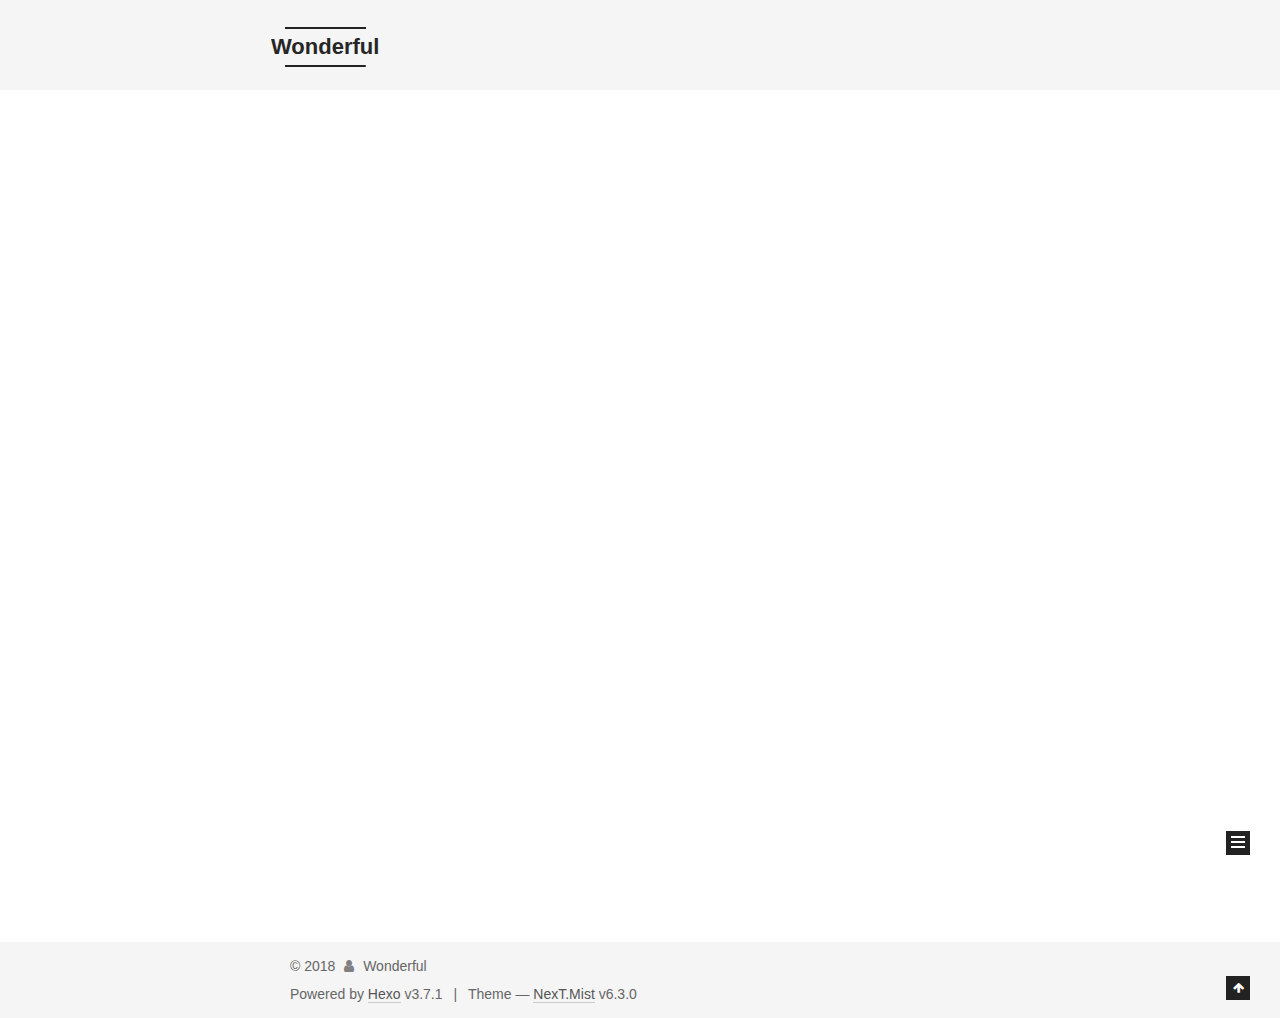
<file: index.html>
<!DOCTYPE html>












  


<html class="theme-next mist use-motion" lang="">
<head>
  <meta charset="UTF-8"/>
<meta http-equiv="X-UA-Compatible" content="IE=edge" />
<meta name="viewport" content="width=device-width, initial-scale=1, maximum-scale=2"/>
<meta name="theme-color" content="#222">












<meta http-equiv="Cache-Control" content="no-transform" />
<meta http-equiv="Cache-Control" content="no-siteapp" />



  <meta name="google-site-verification" content="a5SJysJrFPveJr-yJXNqahBrWAXgkqffVCdQBb99TMQ" />








  <meta name="baidu-site-verification" content="zn3gKhTBVi" />













<link href="/lib/font-awesome/css/font-awesome.min.css?v=4.6.2" rel="stylesheet" type="text/css" />

<link href="/css/main.css?v=6.3.0" rel="stylesheet" type="text/css" />


  <link rel="apple-touch-icon" sizes="180x180" href="/images/apple-touch-icon-next-2.png?v=6.3.0">


  <link rel="icon" type="image/png" sizes="32x32" href="/images/favicon-32x32-next-2.png?v=6.3.0">


  <link rel="icon" type="image/png" sizes="16x16" href="/images/favicon-16x16-next-2.png?v=6.3.0">


  <link rel="mask-icon" href="/images/logo.svg?v=6.3.0" color="#222">









<script type="text/javascript" id="hexo.configurations">
  var NexT = window.NexT || {};
  var CONFIG = {
    root: '/',
    scheme: 'Mist',
    version: '6.3.0',
    sidebar: {"position":"left","display":"post","offset":12,"b2t":false,"scrollpercent":false,"onmobile":false},
    fancybox: false,
    fastclick: false,
    lazyload: false,
    tabs: true,
    motion: {"enable":true,"async":false,"transition":{"post_block":"fadeIn","post_header":"slideDownIn","post_body":"slideDownIn","coll_header":"slideLeftIn","sidebar":"slideUpIn"}},
    algolia: {
      applicationID: '',
      apiKey: '',
      indexName: '',
      hits: {"per_page":10},
      labels: {"input_placeholder":"Search for Posts","hits_empty":"We didn't find any results for the search: ${query}","hits_stats":"${hits} results found in ${time} ms"}
    }
  };
</script>


  




  <meta property="og:type" content="website">
<meta property="og:title" content="Wonderful">
<meta property="og:url" content="http://yoursite.com/index.html">
<meta property="og:site_name" content="Wonderful">
<meta property="og:locale" content="default">
<meta name="twitter:card" content="summary">
<meta name="twitter:title" content="Wonderful">






  <link rel="canonical" href="http://yoursite.com/"/>



<script type="text/javascript" id="page.configurations">
  CONFIG.page = {
    sidebar: "",
  };
</script>

  <title>Wonderful</title>
  









  <noscript>
  <style type="text/css">
    .use-motion .motion-element,
    .use-motion .brand,
    .use-motion .menu-item,
    .sidebar-inner,
    .use-motion .post-block,
    .use-motion .pagination,
    .use-motion .comments,
    .use-motion .post-header,
    .use-motion .post-body,
    .use-motion .collection-title { opacity: initial; }

    .use-motion .logo,
    .use-motion .site-title,
    .use-motion .site-subtitle {
      opacity: initial;
      top: initial;
    }

    .use-motion {
      .logo-line-before i { left: initial; }
      .logo-line-after i { right: initial; }
    }
  </style>
</noscript>

</head>

<body itemscope itemtype="http://schema.org/WebPage" lang="default">

  
  
    
  

  <div class="container sidebar-position-left 
  page-home">
    <div class="headband"></div>

    <header id="header" class="header" itemscope itemtype="http://schema.org/WPHeader">
      <div class="header-inner"><div class="site-brand-wrapper">
  <div class="site-meta ">
    

    <div class="custom-logo-site-title">
      <a href="/" class="brand" rel="start">
        <span class="logo-line-before"><i></i></span>
        <span class="site-title">Wonderful</span>
        <span class="logo-line-after"><i></i></span>
      </a>
    </div>
    
  </div>

  <div class="site-nav-toggle">
    <button aria-label="Toggle navigation bar">
      <span class="btn-bar"></span>
      <span class="btn-bar"></span>
      <span class="btn-bar"></span>
    </button>
  </div>
</div>



<nav class="site-nav">
  
    <ul id="menu" class="menu">
      
        
        
        
          
          <li class="menu-item menu-item-home menu-item-active">
    <a href="/" rel="section">
      <i class="menu-item-icon fa fa-fw fa-home"></i> <br />Home</a>
  </li>
        
        
        
          
          <li class="menu-item menu-item-archives">
    <a href="/archives/" rel="section">
      <i class="menu-item-icon fa fa-fw fa-archive"></i> <br />Archives</a>
  </li>
        
        
        
          
          <li class="menu-item menu-item-categories">
    <a href="/categories/" rel="section">
      <i class="menu-item-icon fa fa-fw fa-th"></i> <br />Categories</a>
  </li>
        
        
        
          
          <li class="menu-item menu-item-about">
    <a href="/about/" rel="section">
      <i class="menu-item-icon fa fa-fw fa-user"></i> <br />About</a>
  </li>
        
        
        
          
          <li class="menu-item menu-item-tags">
    <a href="/tags/" rel="section">
      <i class="menu-item-icon fa fa-fw fa-tags"></i> <br />Tags</a>
  </li>

      
      
    </ul>
  

  
    

  

  
</nav>



  



</div>
    </header>

    


    <main id="main" class="main">
      <div class="main-inner">
        <div class="content-wrap">
          
          <div id="content" class="content">
            
  <section id="posts" class="posts-expand">
    
      

  

  
  
  

  

  <article class="post post-type-normal" itemscope itemtype="http://schema.org/Article">
  
  
  
  <div class="post-block">
    <link itemprop="mainEntityOfPage" href="http://yoursite.com/2018/05/30/20180530/">

    <span hidden itemprop="author" itemscope itemtype="http://schema.org/Person">
      <meta itemprop="name" content="Wonderful">
      <meta itemprop="description" content="">
      <meta itemprop="image" content="/images/avatar-80-2.png">
    </span>

    <span hidden itemprop="publisher" itemscope itemtype="http://schema.org/Organization">
      <meta itemprop="name" content="Wonderful">
    </span>

    
      <header class="post-header">

        
        
          <h2 class="post-title" itemprop="name headline">
                
                <a class="post-title-link" href="/2018/05/30/20180530/" itemprop="url">
                  GitHub+Hexo 搭建个人网站
                </a>
              
            
          </h2>
        

        <div class="post-meta">
          <span class="post-time">

            
            
            

            
              <span class="post-meta-item-icon">
                <i class="fa fa-calendar-o"></i>
              </span>
              
                <span class="post-meta-item-text">Posted on</span>
              

              
                
              

              <time title="Created: 2018-05-30 17:20:56 / Modified: 18:08:25" itemprop="dateCreated datePublished" datetime="2018-05-30T17:20:56+08:00">2018-05-30</time>
            

            
              

              
            
          </span>

          

          
            
          

          
          

          

          

          

        </div>
      </header>
    

    
    
    
    <div class="post-body" itemprop="articleBody">

      
      

      
        
          
            
          
        
      
    </div>

    

    
    
    

    

    

    

    <footer class="post-footer">
      

      

      

      
      
        <div class="post-eof"></div>
      
    </footer>
  </div>
  
  
  
  </article>


    
      

  

  
  
  

  

  <article class="post post-type-normal" itemscope itemtype="http://schema.org/Article">
  
  
  
  <div class="post-block">
    <link itemprop="mainEntityOfPage" href="http://yoursite.com/2018/05/28/20180528/">

    <span hidden itemprop="author" itemscope itemtype="http://schema.org/Person">
      <meta itemprop="name" content="Wonderful">
      <meta itemprop="description" content="">
      <meta itemprop="image" content="/images/avatar-80-2.png">
    </span>

    <span hidden itemprop="publisher" itemscope itemtype="http://schema.org/Organization">
      <meta itemprop="name" content="Wonderful">
    </span>

    
      <header class="post-header">

        
        
          <h2 class="post-title" itemprop="name headline">
                
                <a class="post-title-link" href="/2018/05/28/20180528/" itemprop="url">
                  用CocoaPods创建Framework或静态库
                </a>
              
            
          </h2>
        

        <div class="post-meta">
          <span class="post-time">

            
            
            

            
              <span class="post-meta-item-icon">
                <i class="fa fa-calendar-o"></i>
              </span>
              
                <span class="post-meta-item-text">Posted on</span>
              

              
                
              

              <time title="Created: 2018-05-28 17:01:41" itemprop="dateCreated datePublished" datetime="2018-05-28T17:01:41+08:00">2018-05-28</time>
            

            
              

              
                
                <span class="post-meta-divider">|</span>
                

                <span class="post-meta-item-icon">
                  <i class="fa fa-calendar-check-o"></i>
                </span>
                
                  <span class="post-meta-item-text">Edited on</span>
                
                <time title="Modified: 2018-06-01 15:20:04" itemprop="dateModified" datetime="2018-06-01T15:20:04+08:00">2018-06-01</time>
              
            
          </span>

          

          
            
          

          
          

          

          

          

        </div>
      </header>
    

    
    
    
    <div class="post-body" itemprop="articleBody">

      
      

      
        
          <p>本文讲述如何用cocoapods创建私有库并打包<br>
          <!--noindex-->
          <div class="post-button text-center">
            <a class="btn" href="/2018/05/28/20180528/#more" rel="contents">
              Read more &raquo;
            </a>
          </div>
          <!--/noindex-->
        
      
    </div>

    

    
    
    

    

    

    

    <footer class="post-footer">
      

      

      

      
      
        <div class="post-eof"></div>
      
    </footer>
  </div>
  
  
  
  </article>


    
      

  

  
  
  

  

  <article class="post post-type-normal" itemscope itemtype="http://schema.org/Article">
  
  
  
  <div class="post-block">
    <link itemprop="mainEntityOfPage" href="http://yoursite.com/2018/05/28/hello-world/">

    <span hidden itemprop="author" itemscope itemtype="http://schema.org/Person">
      <meta itemprop="name" content="Wonderful">
      <meta itemprop="description" content="">
      <meta itemprop="image" content="/images/avatar-80-2.png">
    </span>

    <span hidden itemprop="publisher" itemscope itemtype="http://schema.org/Organization">
      <meta itemprop="name" content="Wonderful">
    </span>

    
      <header class="post-header">

        
        
          <h2 class="post-title" itemprop="name headline">
                
                <a class="post-title-link" href="/2018/05/28/hello-world/" itemprop="url">
                  Hello World
                </a>
              
            
          </h2>
        

        <div class="post-meta">
          <span class="post-time">

            
            
            

            
              <span class="post-meta-item-icon">
                <i class="fa fa-calendar-o"></i>
              </span>
              
                <span class="post-meta-item-text">Posted on</span>
              

              
                
              

              <time title="Created: 2018-05-28 16:59:30" itemprop="dateCreated datePublished" datetime="2018-05-28T16:59:30+08:00">2018-05-28</time>
            

            
              

              
                
                <span class="post-meta-divider">|</span>
                

                <span class="post-meta-item-icon">
                  <i class="fa fa-calendar-check-o"></i>
                </span>
                
                  <span class="post-meta-item-text">Edited on</span>
                
                <time title="Modified: 2018-05-29 17:17:51" itemprop="dateModified" datetime="2018-05-29T17:17:51+08:00">2018-05-29</time>
              
            
          </span>

          

          
            
          

          
          

          

          

          

        </div>
      </header>
    

    
    
    
    <div class="post-body" itemprop="articleBody">

      
      

      
        
          <p>Welcome to <a href="https://hexo.io/" target="_blank" rel="noopener">Hexo</a>! This is your very first post. Check <a href="https://hexo.io/docs/" target="_blank" rel="noopener">documentation</a> for more info. If you get any problems when using Hexo, you can find the answer in <a href="https://hexo.io/docs/troubleshooting.html" target="_blank" rel="noopener">troubleshooting</a> or you can ask me on <a href="https://github.com/hexojs/hexo/issues" target="_blank" rel="noopener">GitHub</a>.</p>
          <!--noindex-->
          <div class="post-button text-center">
            <a class="btn" href="/2018/05/28/hello-world/#more" rel="contents">
              Read more &raquo;
            </a>
          </div>
          <!--/noindex-->
        
      
    </div>

    

    
    
    

    

    

    

    <footer class="post-footer">
      

      

      

      
      
        <div class="post-eof"></div>
      
    </footer>
  </div>
  
  
  
  </article>


    
  </section>

  


          </div>
          

        </div>
        
          
  
  <div class="sidebar-toggle">
    <div class="sidebar-toggle-line-wrap">
      <span class="sidebar-toggle-line sidebar-toggle-line-first"></span>
      <span class="sidebar-toggle-line sidebar-toggle-line-middle"></span>
      <span class="sidebar-toggle-line sidebar-toggle-line-last"></span>
    </div>
  </div>

  <aside id="sidebar" class="sidebar">
    
    <div class="sidebar-inner">

      

      

      <section class="site-overview-wrap sidebar-panel sidebar-panel-active">
        <div class="site-overview">
          <div class="site-author motion-element" itemprop="author" itemscope itemtype="http://schema.org/Person">
            
              <img class="site-author-image" itemprop="image"
                src="/images/avatar-80-2.png"
                alt="Wonderful" />
            
              <p class="site-author-name" itemprop="name">Wonderful</p>
              <p class="site-description motion-element" itemprop="description"></p>
          </div>

          
            <nav class="site-state motion-element">
              
                <div class="site-state-item site-state-posts">
                
                  <a href="/archives/">
                
                    <span class="site-state-item-count">3</span>
                    <span class="site-state-item-name">posts</span>
                  </a>
                </div>
              

              

              
                
                
                <div class="site-state-item site-state-tags">
                  <a href="/tags/index.html">
                    
                    
                      
                    
                      
                    
                      
                    
                      
                    
                    <span class="site-state-item-count">4</span>
                    <span class="site-state-item-name">tags</span>
                  </a>
                </div>
              
            </nav>
          

          

          

          
          

          
          

          
            
          
          

        </div>
      </section>

      

      

    </div>
  </aside>


        
      </div>
    </main>

    <footer id="footer" class="footer">
      <div class="footer-inner">
        <div class="copyright">&copy; <span itemprop="copyrightYear">2018</span>
  <span class="with-love" id="animate">
    <i class="fa fa-user"></i>
  </span>
  <span class="author" itemprop="copyrightHolder">Wonderful</span>

  

  
</div>


  



  <div class="powered-by">Powered by <a class="theme-link" target="_blank" rel="external nofollow" href="https://hexo.io">Hexo</a> v3.7.1</div>



  <span class="post-meta-divider">|</span>



  <div class="theme-info">Theme &mdash; <a class="theme-link" target="_blank" rel="external nofollow" href="https://github.com/theme-next/hexo-theme-next">NexT.Mist</a> v6.3.0</div>




        








        
      </div>
    </footer>

    
      <div class="back-to-top">
        <i class="fa fa-arrow-up"></i>
        
      </div>
    

    

  </div>

  

<script type="text/javascript">
  if (Object.prototype.toString.call(window.Promise) !== '[object Function]') {
    window.Promise = null;
  }
</script>


























  
  
    <script type="text/javascript" src="/lib/jquery/index.js?v=2.1.3"></script>
  

  
  
    <script type="text/javascript" src="/lib/velocity/velocity.min.js?v=1.2.1"></script>
  

  
  
    <script type="text/javascript" src="/lib/velocity/velocity.ui.min.js?v=1.2.1"></script>
  


  


  <script type="text/javascript" src="/js/src/utils.js?v=6.3.0"></script>

  <script type="text/javascript" src="/js/src/motion.js?v=6.3.0"></script>



  
  

  

  


  <script type="text/javascript" src="/js/src/bootstrap.js?v=6.3.0"></script>



  



	





  





  






<!-- LOCAL: You can save these files to your site and update links -->
    
        
        <link rel="stylesheet" href="https://aimingoo.github.io/gitmint/style/default.css">
        <script src="https://aimingoo.github.io/gitmint/dist/gitmint.browser.js"></script>
    
<!-- END LOCAL -->

    
      <style>
        a.gitment-editor-footer-tip { display: none; }
        .gitment-container.gitment-footer-container { display: none; }
      </style>
    

    






  





  

  

  

  

  
  

  

  

  

  

  

</body>
</html>
</file>
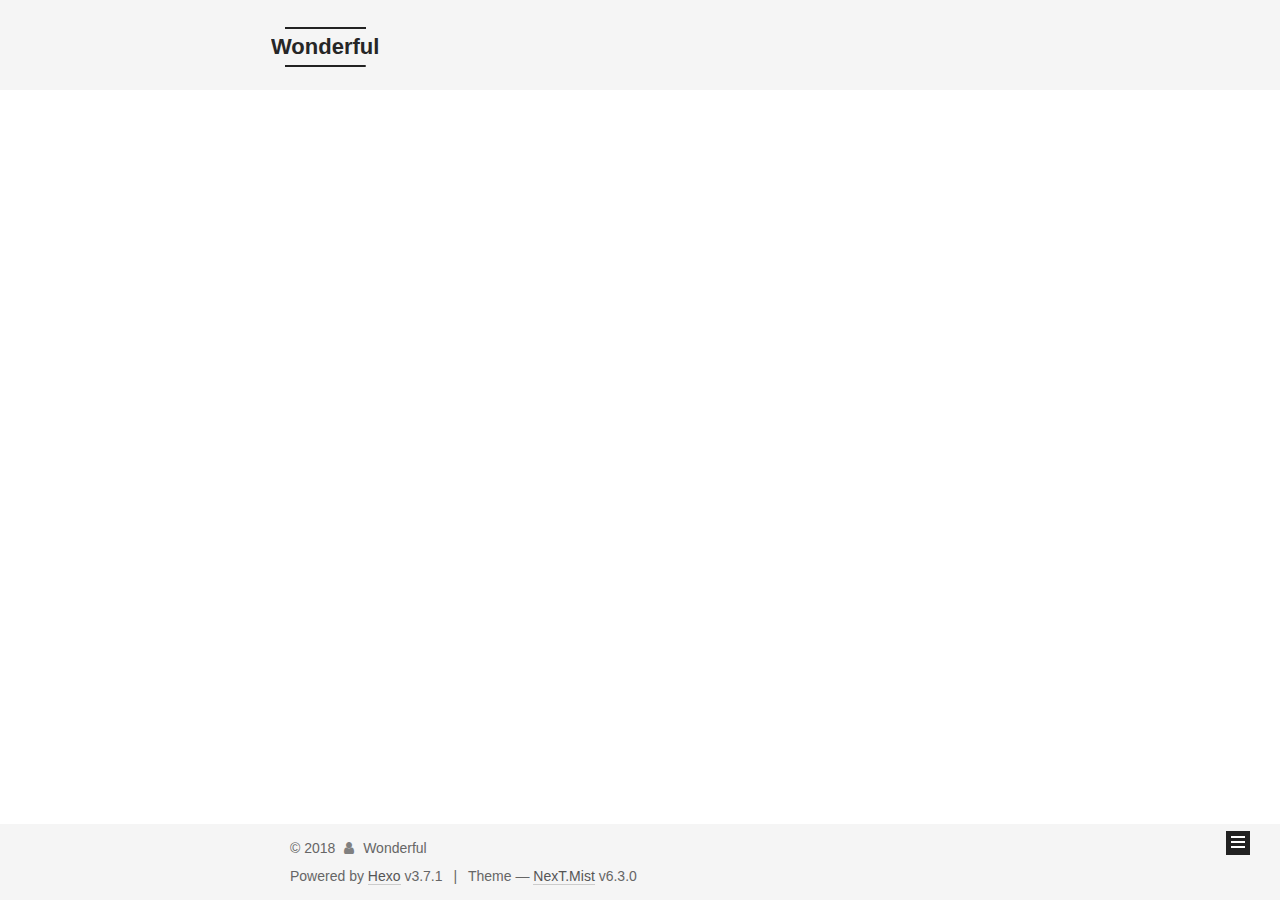
<file: archives/index.html>
<!DOCTYPE html>












  


<html class="theme-next mist use-motion" lang="">
<head>
  <meta charset="UTF-8"/>
<meta http-equiv="X-UA-Compatible" content="IE=edge" />
<meta name="viewport" content="width=device-width, initial-scale=1, maximum-scale=2"/>
<meta name="theme-color" content="#222">












<meta http-equiv="Cache-Control" content="no-transform" />
<meta http-equiv="Cache-Control" content="no-siteapp" />



  <meta name="google-site-verification" content="a5SJysJrFPveJr-yJXNqahBrWAXgkqffVCdQBb99TMQ" />








  <meta name="baidu-site-verification" content="zn3gKhTBVi" />













<link href="/lib/font-awesome/css/font-awesome.min.css?v=4.6.2" rel="stylesheet" type="text/css" />

<link href="/css/main.css?v=6.3.0" rel="stylesheet" type="text/css" />


  <link rel="apple-touch-icon" sizes="180x180" href="/images/apple-touch-icon-next-2.png?v=6.3.0">


  <link rel="icon" type="image/png" sizes="32x32" href="/images/favicon-32x32-next-2.png?v=6.3.0">


  <link rel="icon" type="image/png" sizes="16x16" href="/images/favicon-16x16-next-2.png?v=6.3.0">


  <link rel="mask-icon" href="/images/logo.svg?v=6.3.0" color="#222">









<script type="text/javascript" id="hexo.configurations">
  var NexT = window.NexT || {};
  var CONFIG = {
    root: '/',
    scheme: 'Mist',
    version: '6.3.0',
    sidebar: {"position":"left","display":"post","offset":12,"b2t":false,"scrollpercent":false,"onmobile":false},
    fancybox: false,
    fastclick: false,
    lazyload: false,
    tabs: true,
    motion: {"enable":true,"async":false,"transition":{"post_block":"fadeIn","post_header":"slideDownIn","post_body":"slideDownIn","coll_header":"slideLeftIn","sidebar":"slideUpIn"}},
    algolia: {
      applicationID: '',
      apiKey: '',
      indexName: '',
      hits: {"per_page":10},
      labels: {"input_placeholder":"Search for Posts","hits_empty":"We didn't find any results for the search: ${query}","hits_stats":"${hits} results found in ${time} ms"}
    }
  };
</script>


  




  <meta property="og:type" content="website">
<meta property="og:title" content="Wonderful">
<meta property="og:url" content="http://yoursite.com/archives/index.html">
<meta property="og:site_name" content="Wonderful">
<meta property="og:locale" content="default">
<meta name="twitter:card" content="summary">
<meta name="twitter:title" content="Wonderful">






  <link rel="canonical" href="http://yoursite.com/archives/"/>



<script type="text/javascript" id="page.configurations">
  CONFIG.page = {
    sidebar: "",
  };
</script>

  <title>Archive | Wonderful</title>
  









  <noscript>
  <style type="text/css">
    .use-motion .motion-element,
    .use-motion .brand,
    .use-motion .menu-item,
    .sidebar-inner,
    .use-motion .post-block,
    .use-motion .pagination,
    .use-motion .comments,
    .use-motion .post-header,
    .use-motion .post-body,
    .use-motion .collection-title { opacity: initial; }

    .use-motion .logo,
    .use-motion .site-title,
    .use-motion .site-subtitle {
      opacity: initial;
      top: initial;
    }

    .use-motion {
      .logo-line-before i { left: initial; }
      .logo-line-after i { right: initial; }
    }
  </style>
</noscript>

</head>

<body itemscope itemtype="http://schema.org/WebPage" lang="default">

  
  
    
  

  <div class="container sidebar-position-left page-archive">
    <div class="headband"></div>

    <header id="header" class="header" itemscope itemtype="http://schema.org/WPHeader">
      <div class="header-inner"><div class="site-brand-wrapper">
  <div class="site-meta ">
    

    <div class="custom-logo-site-title">
      <a href="/" class="brand" rel="start">
        <span class="logo-line-before"><i></i></span>
        <span class="site-title">Wonderful</span>
        <span class="logo-line-after"><i></i></span>
      </a>
    </div>
    
  </div>

  <div class="site-nav-toggle">
    <button aria-label="Toggle navigation bar">
      <span class="btn-bar"></span>
      <span class="btn-bar"></span>
      <span class="btn-bar"></span>
    </button>
  </div>
</div>



<nav class="site-nav">
  
    <ul id="menu" class="menu">
      
        
        
        
          
          <li class="menu-item menu-item-home">
    <a href="/" rel="section">
      <i class="menu-item-icon fa fa-fw fa-home"></i> <br />Home</a>
  </li>
        
        
        
          
          <li class="menu-item menu-item-archives menu-item-active">
    <a href="/archives/" rel="section">
      <i class="menu-item-icon fa fa-fw fa-archive"></i> <br />Archives</a>
  </li>
        
        
        
          
          <li class="menu-item menu-item-categories">
    <a href="/categories/" rel="section">
      <i class="menu-item-icon fa fa-fw fa-th"></i> <br />Categories</a>
  </li>
        
        
        
          
          <li class="menu-item menu-item-about">
    <a href="/about/" rel="section">
      <i class="menu-item-icon fa fa-fw fa-user"></i> <br />About</a>
  </li>
        
        
        
          
          <li class="menu-item menu-item-tags">
    <a href="/tags/" rel="section">
      <i class="menu-item-icon fa fa-fw fa-tags"></i> <br />Tags</a>
  </li>

      
      
    </ul>
  

  
    

    
    
      
      
    
      
      
    
      
      
    
      
      
    
      
      
    
    

  


  

  
</nav>



  



</div>
    </header>

    


    <main id="main" class="main">
      <div class="main-inner">
        <div class="content-wrap">
          
          <div id="content" class="content">
            

  
  
  
  <div class="post-block archive">
    <div id="posts" class="posts-collapse">
      <span class="archive-move-on"></span>

      
      <span class="archive-page-counter">
        
        
        
          
        
        Um..! 3 posts in total. Keep on posting.
      </span>
      

      

        
        
        

        
          
          <div class="collection-title">
            <h2 class="archive-year" id="archive-year-2018">2018</h2>
          </div>
        
        

        

  <article class="post post-type-normal" itemscope itemtype="http://schema.org/Article">
    <header class="post-header">

      <h3 class="post-title">
        
            <a class="post-title-link" href="/2018/05/30/20180530/" itemprop="url">
              
                <span itemprop="name">GitHub+Hexo 搭建个人网站</span>
              
            </a>
        
      </h3>

      <div class="post-meta">
        <time class="post-time" itemprop="dateCreated"
              datetime="2018-05-30T17:20:56+08:00"
              content="2018-05-30" >
          05-30
        </time>
      </div>

    </header>
  </article>



      

        
        
        

        
        

        

  <article class="post post-type-normal" itemscope itemtype="http://schema.org/Article">
    <header class="post-header">

      <h3 class="post-title">
        
            <a class="post-title-link" href="/2018/05/28/20180528/" itemprop="url">
              
                <span itemprop="name">用CocoaPods创建Framework或静态库</span>
              
            </a>
        
      </h3>

      <div class="post-meta">
        <time class="post-time" itemprop="dateCreated"
              datetime="2018-05-28T17:01:41+08:00"
              content="2018-05-28" >
          05-28
        </time>
      </div>

    </header>
  </article>



      

        
        
        

        
        

        

  <article class="post post-type-normal" itemscope itemtype="http://schema.org/Article">
    <header class="post-header">

      <h3 class="post-title">
        
            <a class="post-title-link" href="/2018/05/28/hello-world/" itemprop="url">
              
                <span itemprop="name">Hello World</span>
              
            </a>
        
      </h3>

      <div class="post-meta">
        <time class="post-time" itemprop="dateCreated"
              datetime="2018-05-28T16:59:30+08:00"
              content="2018-05-28" >
          05-28
        </time>
      </div>

    </header>
  </article>



      

    </div>
  </div>
  
  
  

  



          </div>
          

        </div>
        
          
  
  <div class="sidebar-toggle">
    <div class="sidebar-toggle-line-wrap">
      <span class="sidebar-toggle-line sidebar-toggle-line-first"></span>
      <span class="sidebar-toggle-line sidebar-toggle-line-middle"></span>
      <span class="sidebar-toggle-line sidebar-toggle-line-last"></span>
    </div>
  </div>

  <aside id="sidebar" class="sidebar">
    
    <div class="sidebar-inner">

      

      

      <section class="site-overview-wrap sidebar-panel sidebar-panel-active">
        <div class="site-overview">
          <div class="site-author motion-element" itemprop="author" itemscope itemtype="http://schema.org/Person">
            
              <img class="site-author-image" itemprop="image"
                src="/images/avatar-80-2.png"
                alt="Wonderful" />
            
              <p class="site-author-name" itemprop="name">Wonderful</p>
              <p class="site-description motion-element" itemprop="description"></p>
          </div>

          
            <nav class="site-state motion-element">
              
                <div class="site-state-item site-state-posts">
                
                  <a href="/archives/">
                
                    <span class="site-state-item-count">3</span>
                    <span class="site-state-item-name">posts</span>
                  </a>
                </div>
              

              

              
                
                
                <div class="site-state-item site-state-tags">
                  <a href="/tags/index.html">
                    
                    
                      
                    
                      
                    
                      
                    
                      
                    
                    <span class="site-state-item-count">4</span>
                    <span class="site-state-item-name">tags</span>
                  </a>
                </div>
              
            </nav>
          

          

          

          
          

          
          

          
            
          
          

        </div>
      </section>

      

      

    </div>
  </aside>


        
      </div>
    </main>

    <footer id="footer" class="footer">
      <div class="footer-inner">
        <div class="copyright">&copy; <span itemprop="copyrightYear">2018</span>
  <span class="with-love" id="animate">
    <i class="fa fa-user"></i>
  </span>
  <span class="author" itemprop="copyrightHolder">Wonderful</span>

  

  
</div>


  



  <div class="powered-by">Powered by <a class="theme-link" target="_blank" rel="external nofollow" href="https://hexo.io">Hexo</a> v3.7.1</div>



  <span class="post-meta-divider">|</span>



  <div class="theme-info">Theme &mdash; <a class="theme-link" target="_blank" rel="external nofollow" href="https://github.com/theme-next/hexo-theme-next">NexT.Mist</a> v6.3.0</div>




        








        
      </div>
    </footer>

    
      <div class="back-to-top">
        <i class="fa fa-arrow-up"></i>
        
      </div>
    

    

  </div>

  

<script type="text/javascript">
  if (Object.prototype.toString.call(window.Promise) !== '[object Function]') {
    window.Promise = null;
  }
</script>


























  
  
    <script type="text/javascript" src="/lib/jquery/index.js?v=2.1.3"></script>
  

  
  
    <script type="text/javascript" src="/lib/velocity/velocity.min.js?v=1.2.1"></script>
  

  
  
    <script type="text/javascript" src="/lib/velocity/velocity.ui.min.js?v=1.2.1"></script>
  


  


  <script type="text/javascript" src="/js/src/utils.js?v=6.3.0"></script>

  <script type="text/javascript" src="/js/src/motion.js?v=6.3.0"></script>



  
  

  

  


  <script type="text/javascript" src="/js/src/bootstrap.js?v=6.3.0"></script>



  



	





  





  






<!-- LOCAL: You can save these files to your site and update links -->
    
        
        <link rel="stylesheet" href="https://aimingoo.github.io/gitmint/style/default.css">
        <script src="https://aimingoo.github.io/gitmint/dist/gitmint.browser.js"></script>
    
<!-- END LOCAL -->

    
      <style>
        a.gitment-editor-footer-tip { display: none; }
        .gitment-container.gitment-footer-container { display: none; }
      </style>
    

    






  





  

  

  

  

  
  

  

  

  

  

  

</body>
</html>
</file>
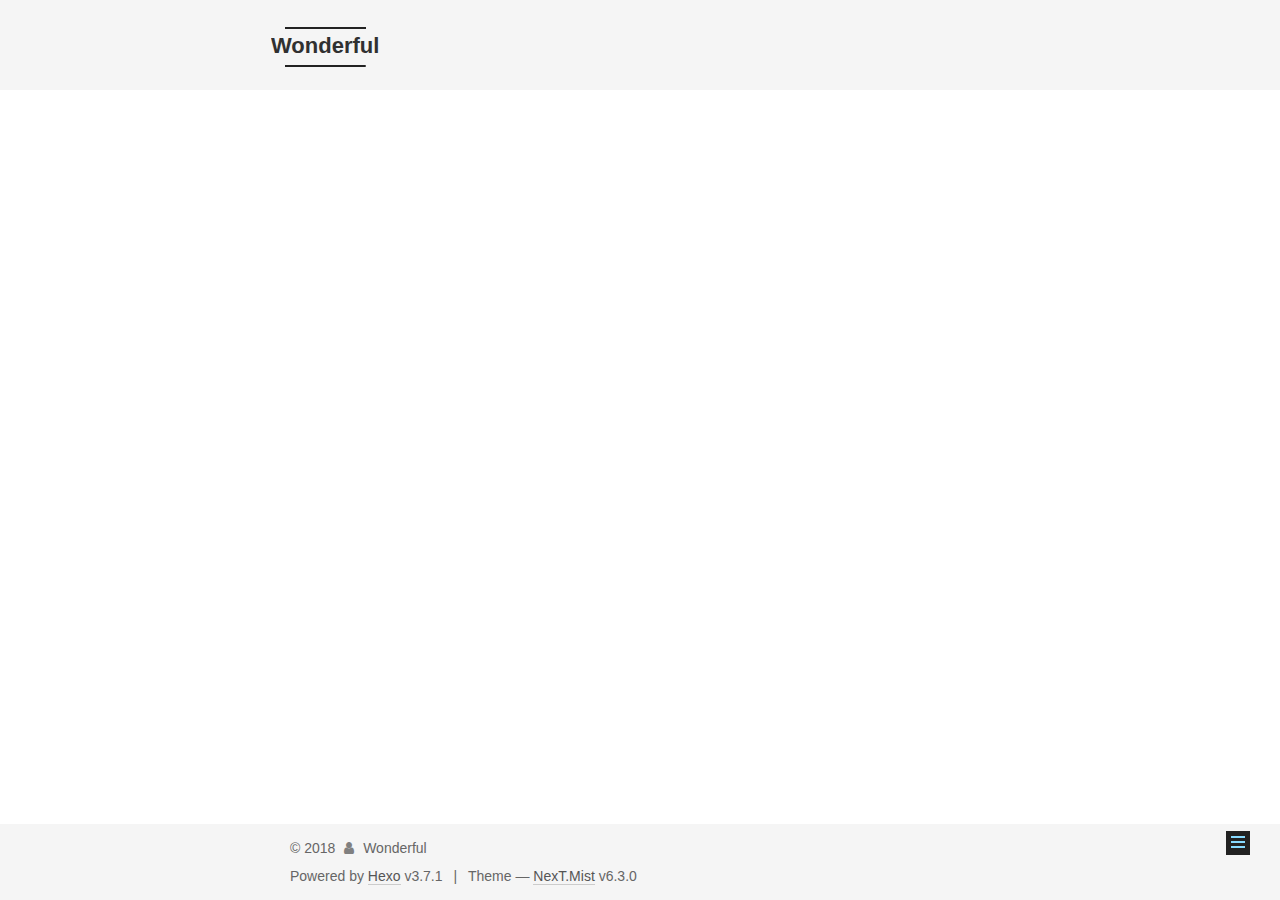
<file: categories/index.html>
<!DOCTYPE html>












  


<html class="theme-next mist use-motion" lang="">
<head>
  <meta charset="UTF-8"/>
<meta http-equiv="X-UA-Compatible" content="IE=edge" />
<meta name="viewport" content="width=device-width, initial-scale=1, maximum-scale=2"/>
<meta name="theme-color" content="#222">












<meta http-equiv="Cache-Control" content="no-transform" />
<meta http-equiv="Cache-Control" content="no-siteapp" />



  <meta name="google-site-verification" content="a5SJysJrFPveJr-yJXNqahBrWAXgkqffVCdQBb99TMQ" />








  <meta name="baidu-site-verification" content="zn3gKhTBVi" />













<link href="/lib/font-awesome/css/font-awesome.min.css?v=4.6.2" rel="stylesheet" type="text/css" />

<link href="/css/main.css?v=6.3.0" rel="stylesheet" type="text/css" />


  <link rel="apple-touch-icon" sizes="180x180" href="/images/apple-touch-icon-next-2.png?v=6.3.0">


  <link rel="icon" type="image/png" sizes="32x32" href="/images/favicon-32x32-next-2.png?v=6.3.0">


  <link rel="icon" type="image/png" sizes="16x16" href="/images/favicon-16x16-next-2.png?v=6.3.0">


  <link rel="mask-icon" href="/images/logo.svg?v=6.3.0" color="#222">









<script type="text/javascript" id="hexo.configurations">
  var NexT = window.NexT || {};
  var CONFIG = {
    root: '/',
    scheme: 'Mist',
    version: '6.3.0',
    sidebar: {"position":"left","display":"post","offset":12,"b2t":false,"scrollpercent":false,"onmobile":false},
    fancybox: false,
    fastclick: false,
    lazyload: false,
    tabs: true,
    motion: {"enable":true,"async":false,"transition":{"post_block":"fadeIn","post_header":"slideDownIn","post_body":"slideDownIn","coll_header":"slideLeftIn","sidebar":"slideUpIn"}},
    algolia: {
      applicationID: '',
      apiKey: '',
      indexName: '',
      hits: {"per_page":10},
      labels: {"input_placeholder":"Search for Posts","hits_empty":"We didn't find any results for the search: ${query}","hits_stats":"${hits} results found in ${time} ms"}
    }
  };
</script>


  




  <meta property="og:type" content="website">
<meta property="og:title" content="categories">
<meta property="og:url" content="http://yoursite.com/categories/index.html">
<meta property="og:site_name" content="Wonderful">
<meta property="og:locale" content="default">
<meta property="og:updated_time" content="2018-06-01T07:27:30.403Z">
<meta name="twitter:card" content="summary">
<meta name="twitter:title" content="categories">






  <link rel="canonical" href="http://yoursite.com/categories/"/>



<script type="text/javascript" id="page.configurations">
  CONFIG.page = {
    sidebar: "",
  };
</script>

  <title>categories | Wonderful</title>
  









  <noscript>
  <style type="text/css">
    .use-motion .motion-element,
    .use-motion .brand,
    .use-motion .menu-item,
    .sidebar-inner,
    .use-motion .post-block,
    .use-motion .pagination,
    .use-motion .comments,
    .use-motion .post-header,
    .use-motion .post-body,
    .use-motion .collection-title { opacity: initial; }

    .use-motion .logo,
    .use-motion .site-title,
    .use-motion .site-subtitle {
      opacity: initial;
      top: initial;
    }

    .use-motion {
      .logo-line-before i { left: initial; }
      .logo-line-after i { right: initial; }
    }
  </style>
</noscript>

</head>

<body itemscope itemtype="http://schema.org/WebPage" lang="default">

  
  
    
  

  <div class="container sidebar-position-left page-post-detail">
    <div class="headband"></div>

    <header id="header" class="header" itemscope itemtype="http://schema.org/WPHeader">
      <div class="header-inner"><div class="site-brand-wrapper">
  <div class="site-meta ">
    

    <div class="custom-logo-site-title">
      <a href="/" class="brand" rel="start">
        <span class="logo-line-before"><i></i></span>
        <span class="site-title">Wonderful</span>
        <span class="logo-line-after"><i></i></span>
      </a>
    </div>
    
  </div>

  <div class="site-nav-toggle">
    <button aria-label="Toggle navigation bar">
      <span class="btn-bar"></span>
      <span class="btn-bar"></span>
      <span class="btn-bar"></span>
    </button>
  </div>
</div>



<nav class="site-nav">
  
    <ul id="menu" class="menu">
      
        
        
        
          
          <li class="menu-item menu-item-home">
    <a href="/" rel="section">
      <i class="menu-item-icon fa fa-fw fa-home"></i> <br />Home</a>
  </li>
        
        
        
          
          <li class="menu-item menu-item-archives">
    <a href="/archives/" rel="section">
      <i class="menu-item-icon fa fa-fw fa-archive"></i> <br />Archives</a>
  </li>
        
        
        
          
          <li class="menu-item menu-item-categories menu-item-active">
    <a href="/categories/" rel="section">
      <i class="menu-item-icon fa fa-fw fa-th"></i> <br />Categories</a>
  </li>
        
        
        
          
          <li class="menu-item menu-item-about">
    <a href="/about/" rel="section">
      <i class="menu-item-icon fa fa-fw fa-user"></i> <br />About</a>
  </li>
        
        
        
          
          <li class="menu-item menu-item-tags">
    <a href="/tags/" rel="section">
      <i class="menu-item-icon fa fa-fw fa-tags"></i> <br />Tags</a>
  </li>

      
      
    </ul>
  

  
    

    
    
      
      
    
      
      
    
      
      
    
      
      
    
      
      
    
    

  


  

  
</nav>



  



</div>
    </header>

    


    <main id="main" class="main">
      <div class="main-inner">
        <div class="content-wrap">
          
          <div id="content" class="content">
            

  <div id="posts" class="posts-expand">
    
    
    
    <div class="post-block page">
      <header class="post-header">

<h2 class="post-title" itemprop="name headline">categories</h2>

<div class="post-meta">
  
  



</div>

</header>

      
      
      
      <div class="post-body">
        
        
          <div class="category-all-page">
            <div class="category-all-title">
                
                
                No categories
            </div>
            <div class="category-all">
              
            </div>
          </div>
        
      </div>
      
      
      
    </div>
    



    
    
    
  </div>


          </div>
          

  
    <div class="comments" id="comments">
      
        <div onclick="showGitment()" id="gitment-display-button">Show comments from Gitment</div>
        <div id="gitment-container" style="display:none"></div>
      
    </div>

  



        </div>
        
          
  
  <div class="sidebar-toggle">
    <div class="sidebar-toggle-line-wrap">
      <span class="sidebar-toggle-line sidebar-toggle-line-first"></span>
      <span class="sidebar-toggle-line sidebar-toggle-line-middle"></span>
      <span class="sidebar-toggle-line sidebar-toggle-line-last"></span>
    </div>
  </div>

  <aside id="sidebar" class="sidebar">
    
    <div class="sidebar-inner">

      

      

      <section class="site-overview-wrap sidebar-panel sidebar-panel-active">
        <div class="site-overview">
          <div class="site-author motion-element" itemprop="author" itemscope itemtype="http://schema.org/Person">
            
              <img class="site-author-image" itemprop="image"
                src="/images/avatar-80-2.png"
                alt="Wonderful" />
            
              <p class="site-author-name" itemprop="name">Wonderful</p>
              <p class="site-description motion-element" itemprop="description"></p>
          </div>

          
            <nav class="site-state motion-element">
              
                <div class="site-state-item site-state-posts">
                
                  <a href="/archives/">
                
                    <span class="site-state-item-count">3</span>
                    <span class="site-state-item-name">posts</span>
                  </a>
                </div>
              

              

              
                
                
                <div class="site-state-item site-state-tags">
                  <a href="/tags/index.html">
                    
                    
                      
                    
                      
                    
                      
                    
                      
                    
                    <span class="site-state-item-count">4</span>
                    <span class="site-state-item-name">tags</span>
                  </a>
                </div>
              
            </nav>
          

          

          

          
          

          
          

          
            
          
          

        </div>
      </section>

      

      

    </div>
  </aside>


        
      </div>
    </main>

    <footer id="footer" class="footer">
      <div class="footer-inner">
        <div class="copyright">&copy; <span itemprop="copyrightYear">2018</span>
  <span class="with-love" id="animate">
    <i class="fa fa-user"></i>
  </span>
  <span class="author" itemprop="copyrightHolder">Wonderful</span>

  

  
</div>


  



  <div class="powered-by">Powered by <a class="theme-link" target="_blank" rel="external nofollow" href="https://hexo.io">Hexo</a> v3.7.1</div>



  <span class="post-meta-divider">|</span>



  <div class="theme-info">Theme &mdash; <a class="theme-link" target="_blank" rel="external nofollow" href="https://github.com/theme-next/hexo-theme-next">NexT.Mist</a> v6.3.0</div>




        








        
      </div>
    </footer>

    
      <div class="back-to-top">
        <i class="fa fa-arrow-up"></i>
        
      </div>
    

    

  </div>

  

<script type="text/javascript">
  if (Object.prototype.toString.call(window.Promise) !== '[object Function]') {
    window.Promise = null;
  }
</script>


























  
  
    <script type="text/javascript" src="/lib/jquery/index.js?v=2.1.3"></script>
  

  
  
    <script type="text/javascript" src="/lib/velocity/velocity.min.js?v=1.2.1"></script>
  

  
  
    <script type="text/javascript" src="/lib/velocity/velocity.ui.min.js?v=1.2.1"></script>
  


  


  <script type="text/javascript" src="/js/src/utils.js?v=6.3.0"></script>

  <script type="text/javascript" src="/js/src/motion.js?v=6.3.0"></script>



  
  

  
  <script type="text/javascript" src="/js/src/scrollspy.js?v=6.3.0"></script>
<script type="text/javascript" src="/js/src/post-details.js?v=6.3.0"></script>



  


  <script type="text/javascript" src="/js/src/bootstrap.js?v=6.3.0"></script>



  



	





  





  






<!-- LOCAL: You can save these files to your site and update links -->
    
        
        <link rel="stylesheet" href="https://aimingoo.github.io/gitmint/style/default.css">
        <script src="https://aimingoo.github.io/gitmint/dist/gitmint.browser.js"></script>
    
<!-- END LOCAL -->

    
      <style>
        a.gitment-editor-footer-tip { display: none; }
        .gitment-container.gitment-footer-container { display: none; }
      </style>
    

    
      <script type="text/javascript">
      function renderGitment(){
        var gitment = new Gitmint({
            id: window.location.pathname,
            owner: 'wonderfulyou# MUST HAVE, Your Github Username',
            repo: 'https://github.com/wonderfulyou/wonderfulyou.github.io.git',
            
            lang: "zh-Hans# Force language, or auto switch by theme" || navigator.language || navigator.systemLanguage || navigator.userLanguage,
            
            oauth: {
            
            
                client_secret: '1727accad62e2c76b01b8867aac71a166a54165b# EITHER this or proxy_gateway, Github access secret token for the Gitment',
            
                client_id: '7f2f0d1bb9758ed04ac9# MUST HAVE, Github client id for the Gitment'
            }});
        gitment.render('gitment-container');
      }

      
      function showGitment(){
        document.getElementById("gitment-display-button").style.display = "none";
        document.getElementById("gitment-container").style.display = "block";
        renderGitment();
      }
      
      </script>
    






  





  

  

  

  

  
  

  

  

  

  

  

</body>
</html>
</file>
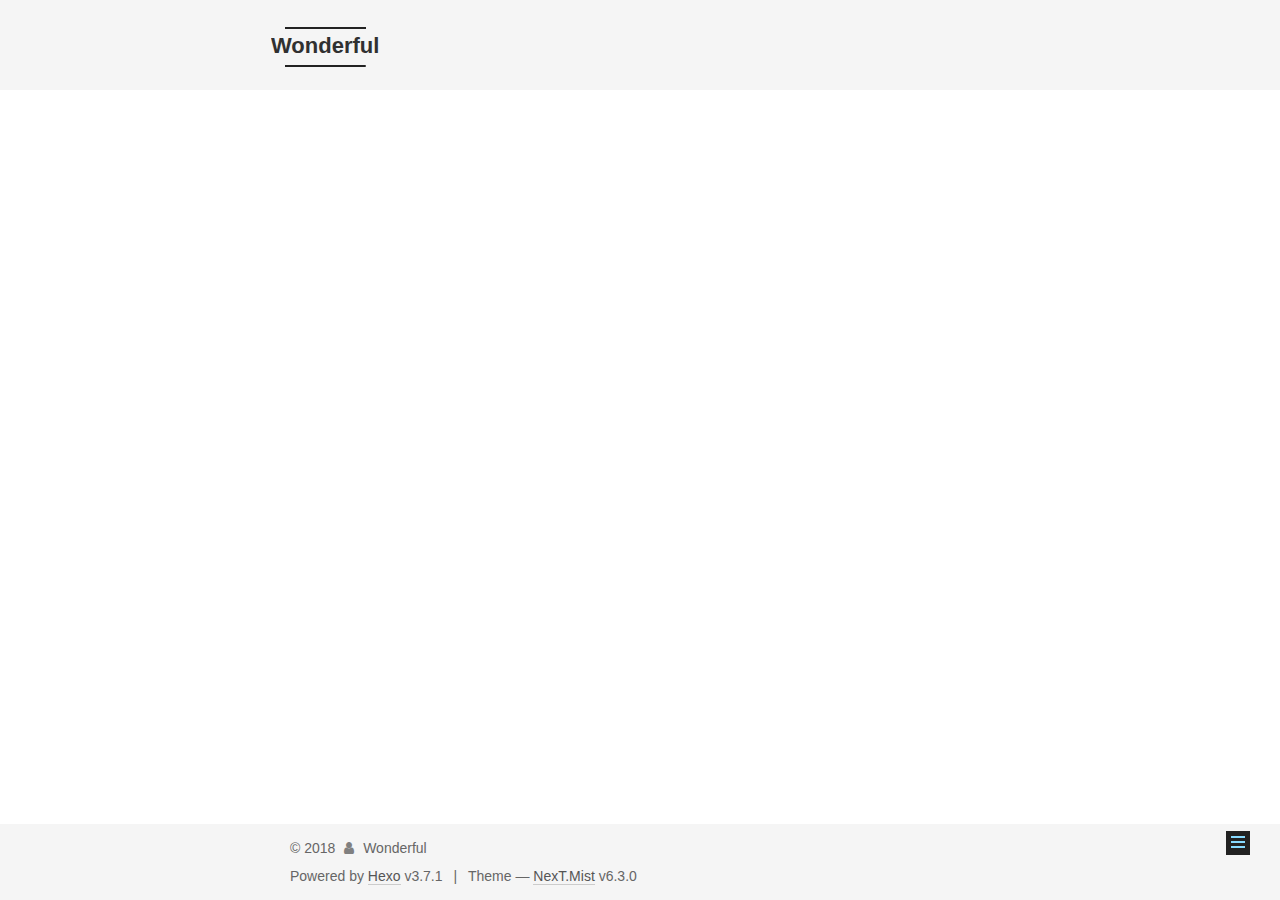
<file: tags/index.html>
<!DOCTYPE html>












  


<html class="theme-next mist use-motion" lang="">
<head>
  <meta charset="UTF-8"/>
<meta http-equiv="X-UA-Compatible" content="IE=edge" />
<meta name="viewport" content="width=device-width, initial-scale=1, maximum-scale=2"/>
<meta name="theme-color" content="#222">












<meta http-equiv="Cache-Control" content="no-transform" />
<meta http-equiv="Cache-Control" content="no-siteapp" />



  <meta name="google-site-verification" content="a5SJysJrFPveJr-yJXNqahBrWAXgkqffVCdQBb99TMQ" />








  <meta name="baidu-site-verification" content="zn3gKhTBVi" />













<link href="/lib/font-awesome/css/font-awesome.min.css?v=4.6.2" rel="stylesheet" type="text/css" />

<link href="/css/main.css?v=6.3.0" rel="stylesheet" type="text/css" />


  <link rel="apple-touch-icon" sizes="180x180" href="/images/apple-touch-icon-next-2.png?v=6.3.0">


  <link rel="icon" type="image/png" sizes="32x32" href="/images/favicon-32x32-next-2.png?v=6.3.0">


  <link rel="icon" type="image/png" sizes="16x16" href="/images/favicon-16x16-next-2.png?v=6.3.0">


  <link rel="mask-icon" href="/images/logo.svg?v=6.3.0" color="#222">









<script type="text/javascript" id="hexo.configurations">
  var NexT = window.NexT || {};
  var CONFIG = {
    root: '/',
    scheme: 'Mist',
    version: '6.3.0',
    sidebar: {"position":"left","display":"post","offset":12,"b2t":false,"scrollpercent":false,"onmobile":false},
    fancybox: false,
    fastclick: false,
    lazyload: false,
    tabs: true,
    motion: {"enable":true,"async":false,"transition":{"post_block":"fadeIn","post_header":"slideDownIn","post_body":"slideDownIn","coll_header":"slideLeftIn","sidebar":"slideUpIn"}},
    algolia: {
      applicationID: '',
      apiKey: '',
      indexName: '',
      hits: {"per_page":10},
      labels: {"input_placeholder":"Search for Posts","hits_empty":"We didn't find any results for the search: ${query}","hits_stats":"${hits} results found in ${time} ms"}
    }
  };
</script>


  




  <meta property="og:type" content="website">
<meta property="og:title" content="tags">
<meta property="og:url" content="http://yoursite.com/tags/index.html">
<meta property="og:site_name" content="Wonderful">
<meta property="og:locale" content="default">
<meta property="og:updated_time" content="2018-06-01T07:23:31.402Z">
<meta name="twitter:card" content="summary">
<meta name="twitter:title" content="tags">






  <link rel="canonical" href="http://yoursite.com/tags/"/>



<script type="text/javascript" id="page.configurations">
  CONFIG.page = {
    sidebar: "",
  };
</script>

  <title>tags | Wonderful</title>
  









  <noscript>
  <style type="text/css">
    .use-motion .motion-element,
    .use-motion .brand,
    .use-motion .menu-item,
    .sidebar-inner,
    .use-motion .post-block,
    .use-motion .pagination,
    .use-motion .comments,
    .use-motion .post-header,
    .use-motion .post-body,
    .use-motion .collection-title { opacity: initial; }

    .use-motion .logo,
    .use-motion .site-title,
    .use-motion .site-subtitle {
      opacity: initial;
      top: initial;
    }

    .use-motion {
      .logo-line-before i { left: initial; }
      .logo-line-after i { right: initial; }
    }
  </style>
</noscript>

</head>

<body itemscope itemtype="http://schema.org/WebPage" lang="default">

  
  
    
  

  <div class="container sidebar-position-left page-post-detail">
    <div class="headband"></div>

    <header id="header" class="header" itemscope itemtype="http://schema.org/WPHeader">
      <div class="header-inner"><div class="site-brand-wrapper">
  <div class="site-meta ">
    

    <div class="custom-logo-site-title">
      <a href="/" class="brand" rel="start">
        <span class="logo-line-before"><i></i></span>
        <span class="site-title">Wonderful</span>
        <span class="logo-line-after"><i></i></span>
      </a>
    </div>
    
  </div>

  <div class="site-nav-toggle">
    <button aria-label="Toggle navigation bar">
      <span class="btn-bar"></span>
      <span class="btn-bar"></span>
      <span class="btn-bar"></span>
    </button>
  </div>
</div>



<nav class="site-nav">
  
    <ul id="menu" class="menu">
      
        
        
        
          
          <li class="menu-item menu-item-home">
    <a href="/" rel="section">
      <i class="menu-item-icon fa fa-fw fa-home"></i> <br />Home</a>
  </li>
        
        
        
          
          <li class="menu-item menu-item-archives">
    <a href="/archives/" rel="section">
      <i class="menu-item-icon fa fa-fw fa-archive"></i> <br />Archives</a>
  </li>
        
        
        
          
          <li class="menu-item menu-item-categories">
    <a href="/categories/" rel="section">
      <i class="menu-item-icon fa fa-fw fa-th"></i> <br />Categories</a>
  </li>
        
        
        
          
          <li class="menu-item menu-item-about">
    <a href="/about/" rel="section">
      <i class="menu-item-icon fa fa-fw fa-user"></i> <br />About</a>
  </li>
        
        
        
          
          <li class="menu-item menu-item-tags menu-item-active">
    <a href="/tags/" rel="section">
      <i class="menu-item-icon fa fa-fw fa-tags"></i> <br />Tags</a>
  </li>

      
      
    </ul>
  

  
    

    
    
      
      
    
      
      
    
      
      
    
      
      
    
      
      
    
    

  


  

  
</nav>



  



</div>
    </header>

    


    <main id="main" class="main">
      <div class="main-inner">
        <div class="content-wrap">
          
          <div id="content" class="content">
            

  <div id="posts" class="posts-expand">
    
    
    
    <div class="post-block page">
      <header class="post-header">

<h2 class="post-title" itemprop="name headline">tags</h2>

<div class="post-meta">
  
  



</div>

</header>

      
      
      
      <div class="post-body">
        
        
          <div class="tag-cloud">
            <div class="tag-cloud-title">
                
                
                  
                    
                  
                
                  
                    
                  
                
                  
                    
                  
                
                  
                    
                  
                
                4 tags in total
            </div>
            <div class="tag-cloud-tags">
              <a href="/tags/CocoaPods/" style="font-size: 12px; color: #ccc">CocoaPods</a> <a href="/tags/Framework/" style="font-size: 12px; color: #ccc">Framework</a> <a href="/tags/podspec/" style="font-size: 12px; color: #ccc">podspec</a> <a href="/tags/私有库/" style="font-size: 12px; color: #ccc">私有库</a>
            </div>
          </div>
        
      </div>
      
      
      
    </div>
    



    
    
    
  </div>


          </div>
          

  
    <div class="comments" id="comments">
      
        <div onclick="showGitment()" id="gitment-display-button">Show comments from Gitment</div>
        <div id="gitment-container" style="display:none"></div>
      
    </div>

  



        </div>
        
          
  
  <div class="sidebar-toggle">
    <div class="sidebar-toggle-line-wrap">
      <span class="sidebar-toggle-line sidebar-toggle-line-first"></span>
      <span class="sidebar-toggle-line sidebar-toggle-line-middle"></span>
      <span class="sidebar-toggle-line sidebar-toggle-line-last"></span>
    </div>
  </div>

  <aside id="sidebar" class="sidebar">
    
    <div class="sidebar-inner">

      

      

      <section class="site-overview-wrap sidebar-panel sidebar-panel-active">
        <div class="site-overview">
          <div class="site-author motion-element" itemprop="author" itemscope itemtype="http://schema.org/Person">
            
              <img class="site-author-image" itemprop="image"
                src="/images/avatar-80-2.png"
                alt="Wonderful" />
            
              <p class="site-author-name" itemprop="name">Wonderful</p>
              <p class="site-description motion-element" itemprop="description"></p>
          </div>

          
            <nav class="site-state motion-element">
              
                <div class="site-state-item site-state-posts">
                
                  <a href="/archives/">
                
                    <span class="site-state-item-count">3</span>
                    <span class="site-state-item-name">posts</span>
                  </a>
                </div>
              

              

              
                
                
                <div class="site-state-item site-state-tags">
                  <a href="/tags/index.html">
                    
                    
                      
                    
                      
                    
                      
                    
                      
                    
                    <span class="site-state-item-count">4</span>
                    <span class="site-state-item-name">tags</span>
                  </a>
                </div>
              
            </nav>
          

          

          

          
          

          
          

          
            
          
          

        </div>
      </section>

      

      

    </div>
  </aside>


        
      </div>
    </main>

    <footer id="footer" class="footer">
      <div class="footer-inner">
        <div class="copyright">&copy; <span itemprop="copyrightYear">2018</span>
  <span class="with-love" id="animate">
    <i class="fa fa-user"></i>
  </span>
  <span class="author" itemprop="copyrightHolder">Wonderful</span>

  

  
</div>


  



  <div class="powered-by">Powered by <a class="theme-link" target="_blank" rel="external nofollow" href="https://hexo.io">Hexo</a> v3.7.1</div>



  <span class="post-meta-divider">|</span>



  <div class="theme-info">Theme &mdash; <a class="theme-link" target="_blank" rel="external nofollow" href="https://github.com/theme-next/hexo-theme-next">NexT.Mist</a> v6.3.0</div>




        








        
      </div>
    </footer>

    
      <div class="back-to-top">
        <i class="fa fa-arrow-up"></i>
        
      </div>
    

    

  </div>

  

<script type="text/javascript">
  if (Object.prototype.toString.call(window.Promise) !== '[object Function]') {
    window.Promise = null;
  }
</script>


























  
  
    <script type="text/javascript" src="/lib/jquery/index.js?v=2.1.3"></script>
  

  
  
    <script type="text/javascript" src="/lib/velocity/velocity.min.js?v=1.2.1"></script>
  

  
  
    <script type="text/javascript" src="/lib/velocity/velocity.ui.min.js?v=1.2.1"></script>
  


  


  <script type="text/javascript" src="/js/src/utils.js?v=6.3.0"></script>

  <script type="text/javascript" src="/js/src/motion.js?v=6.3.0"></script>



  
  

  
  <script type="text/javascript" src="/js/src/scrollspy.js?v=6.3.0"></script>
<script type="text/javascript" src="/js/src/post-details.js?v=6.3.0"></script>



  


  <script type="text/javascript" src="/js/src/bootstrap.js?v=6.3.0"></script>



  



	





  





  






<!-- LOCAL: You can save these files to your site and update links -->
    
        
        <link rel="stylesheet" href="https://aimingoo.github.io/gitmint/style/default.css">
        <script src="https://aimingoo.github.io/gitmint/dist/gitmint.browser.js"></script>
    
<!-- END LOCAL -->

    
      <style>
        a.gitment-editor-footer-tip { display: none; }
        .gitment-container.gitment-footer-container { display: none; }
      </style>
    

    
      <script type="text/javascript">
      function renderGitment(){
        var gitment = new Gitmint({
            id: window.location.pathname,
            owner: 'wonderfulyou# MUST HAVE, Your Github Username',
            repo: 'https://github.com/wonderfulyou/wonderfulyou.github.io.git',
            
            lang: "zh-Hans# Force language, or auto switch by theme" || navigator.language || navigator.systemLanguage || navigator.userLanguage,
            
            oauth: {
            
            
                client_secret: '1727accad62e2c76b01b8867aac71a166a54165b# EITHER this or proxy_gateway, Github access secret token for the Gitment',
            
                client_id: '7f2f0d1bb9758ed04ac9# MUST HAVE, Github client id for the Gitment'
            }});
        gitment.render('gitment-container');
      }

      
      function showGitment(){
        document.getElementById("gitment-display-button").style.display = "none";
        document.getElementById("gitment-container").style.display = "block";
        renderGitment();
      }
      
      </script>
    






  





  

  

  

  

  
  

  

  

  

  

  

</body>
</html>
</file>
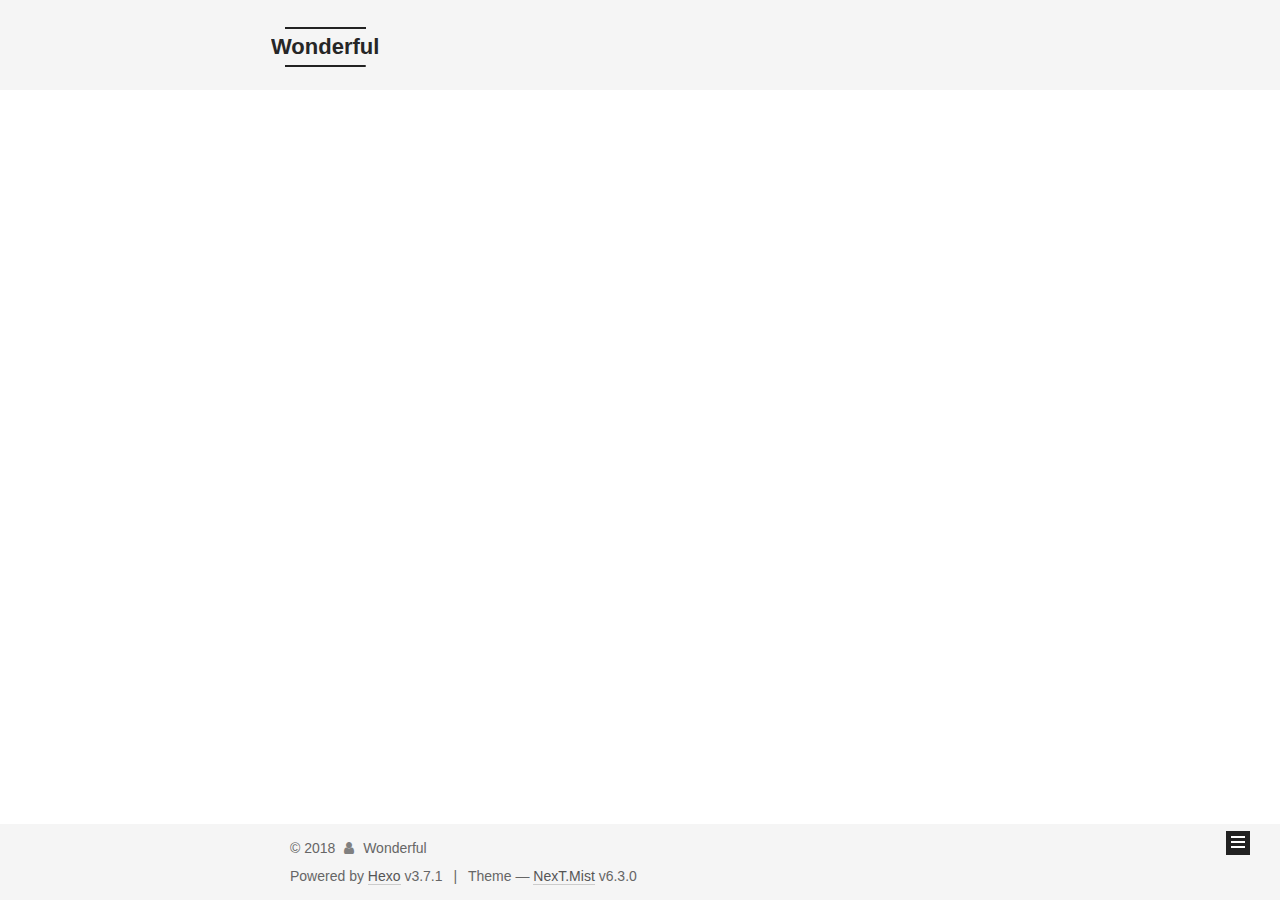
<file: archives/2018/index.html>
<!DOCTYPE html>












  


<html class="theme-next mist use-motion" lang="">
<head>
  <meta charset="UTF-8"/>
<meta http-equiv="X-UA-Compatible" content="IE=edge" />
<meta name="viewport" content="width=device-width, initial-scale=1, maximum-scale=2"/>
<meta name="theme-color" content="#222">












<meta http-equiv="Cache-Control" content="no-transform" />
<meta http-equiv="Cache-Control" content="no-siteapp" />



  <meta name="google-site-verification" content="a5SJysJrFPveJr-yJXNqahBrWAXgkqffVCdQBb99TMQ" />








  <meta name="baidu-site-verification" content="zn3gKhTBVi" />













<link href="/lib/font-awesome/css/font-awesome.min.css?v=4.6.2" rel="stylesheet" type="text/css" />

<link href="/css/main.css?v=6.3.0" rel="stylesheet" type="text/css" />


  <link rel="apple-touch-icon" sizes="180x180" href="/images/apple-touch-icon-next-2.png?v=6.3.0">


  <link rel="icon" type="image/png" sizes="32x32" href="/images/favicon-32x32-next-2.png?v=6.3.0">


  <link rel="icon" type="image/png" sizes="16x16" href="/images/favicon-16x16-next-2.png?v=6.3.0">


  <link rel="mask-icon" href="/images/logo.svg?v=6.3.0" color="#222">









<script type="text/javascript" id="hexo.configurations">
  var NexT = window.NexT || {};
  var CONFIG = {
    root: '/',
    scheme: 'Mist',
    version: '6.3.0',
    sidebar: {"position":"left","display":"post","offset":12,"b2t":false,"scrollpercent":false,"onmobile":false},
    fancybox: false,
    fastclick: false,
    lazyload: false,
    tabs: true,
    motion: {"enable":true,"async":false,"transition":{"post_block":"fadeIn","post_header":"slideDownIn","post_body":"slideDownIn","coll_header":"slideLeftIn","sidebar":"slideUpIn"}},
    algolia: {
      applicationID: '',
      apiKey: '',
      indexName: '',
      hits: {"per_page":10},
      labels: {"input_placeholder":"Search for Posts","hits_empty":"We didn't find any results for the search: ${query}","hits_stats":"${hits} results found in ${time} ms"}
    }
  };
</script>


  




  <meta property="og:type" content="website">
<meta property="og:title" content="Wonderful">
<meta property="og:url" content="http://yoursite.com/archives/2018/index.html">
<meta property="og:site_name" content="Wonderful">
<meta property="og:locale" content="default">
<meta name="twitter:card" content="summary">
<meta name="twitter:title" content="Wonderful">






  <link rel="canonical" href="http://yoursite.com/archives/2018/"/>



<script type="text/javascript" id="page.configurations">
  CONFIG.page = {
    sidebar: "",
  };
</script>

  <title>Archive | Wonderful</title>
  









  <noscript>
  <style type="text/css">
    .use-motion .motion-element,
    .use-motion .brand,
    .use-motion .menu-item,
    .sidebar-inner,
    .use-motion .post-block,
    .use-motion .pagination,
    .use-motion .comments,
    .use-motion .post-header,
    .use-motion .post-body,
    .use-motion .collection-title { opacity: initial; }

    .use-motion .logo,
    .use-motion .site-title,
    .use-motion .site-subtitle {
      opacity: initial;
      top: initial;
    }

    .use-motion {
      .logo-line-before i { left: initial; }
      .logo-line-after i { right: initial; }
    }
  </style>
</noscript>

</head>

<body itemscope itemtype="http://schema.org/WebPage" lang="default">

  
  
    
  

  <div class="container sidebar-position-left page-archive">
    <div class="headband"></div>

    <header id="header" class="header" itemscope itemtype="http://schema.org/WPHeader">
      <div class="header-inner"><div class="site-brand-wrapper">
  <div class="site-meta ">
    

    <div class="custom-logo-site-title">
      <a href="/" class="brand" rel="start">
        <span class="logo-line-before"><i></i></span>
        <span class="site-title">Wonderful</span>
        <span class="logo-line-after"><i></i></span>
      </a>
    </div>
    
  </div>

  <div class="site-nav-toggle">
    <button aria-label="Toggle navigation bar">
      <span class="btn-bar"></span>
      <span class="btn-bar"></span>
      <span class="btn-bar"></span>
    </button>
  </div>
</div>



<nav class="site-nav">
  
    <ul id="menu" class="menu">
      
        
        
        
          
          <li class="menu-item menu-item-home">
    <a href="/" rel="section">
      <i class="menu-item-icon fa fa-fw fa-home"></i> <br />Home</a>
  </li>
        
        
        
          
          <li class="menu-item menu-item-archives menu-item-active">
    <a href="/archives/" rel="section">
      <i class="menu-item-icon fa fa-fw fa-archive"></i> <br />Archives</a>
  </li>
        
        
        
          
          <li class="menu-item menu-item-categories">
    <a href="/categories/" rel="section">
      <i class="menu-item-icon fa fa-fw fa-th"></i> <br />Categories</a>
  </li>
        
        
        
          
          <li class="menu-item menu-item-about">
    <a href="/about/" rel="section">
      <i class="menu-item-icon fa fa-fw fa-user"></i> <br />About</a>
  </li>
        
        
        
          
          <li class="menu-item menu-item-tags">
    <a href="/tags/" rel="section">
      <i class="menu-item-icon fa fa-fw fa-tags"></i> <br />Tags</a>
  </li>

      
      
    </ul>
  

  
    

    
    
      
      
    
      
      
    
      
      
    
      
      
    
      
      
    
    

  


  

  
</nav>



  



</div>
    </header>

    


    <main id="main" class="main">
      <div class="main-inner">
        <div class="content-wrap">
          
          <div id="content" class="content">
            

  
  
  
  <div class="post-block archive">
    <div id="posts" class="posts-collapse">
      <span class="archive-move-on"></span>

      
      <span class="archive-page-counter">
        
        
        
          
        
        Um..! 3 posts in total. Keep on posting.
      </span>
      

      

        
        
        

        
          
          <div class="collection-title">
            <h2 class="archive-year" id="archive-year-2018">2018</h2>
          </div>
        
        

        

  <article class="post post-type-normal" itemscope itemtype="http://schema.org/Article">
    <header class="post-header">

      <h3 class="post-title">
        
            <a class="post-title-link" href="/2018/05/30/20180530/" itemprop="url">
              
                <span itemprop="name">GitHub+Hexo 搭建个人网站</span>
              
            </a>
        
      </h3>

      <div class="post-meta">
        <time class="post-time" itemprop="dateCreated"
              datetime="2018-05-30T17:20:56+08:00"
              content="2018-05-30" >
          05-30
        </time>
      </div>

    </header>
  </article>



      

        
        
        

        
        

        

  <article class="post post-type-normal" itemscope itemtype="http://schema.org/Article">
    <header class="post-header">

      <h3 class="post-title">
        
            <a class="post-title-link" href="/2018/05/28/20180528/" itemprop="url">
              
                <span itemprop="name">用CocoaPods创建Framework或静态库</span>
              
            </a>
        
      </h3>

      <div class="post-meta">
        <time class="post-time" itemprop="dateCreated"
              datetime="2018-05-28T17:01:41+08:00"
              content="2018-05-28" >
          05-28
        </time>
      </div>

    </header>
  </article>



      

        
        
        

        
        

        

  <article class="post post-type-normal" itemscope itemtype="http://schema.org/Article">
    <header class="post-header">

      <h3 class="post-title">
        
            <a class="post-title-link" href="/2018/05/28/hello-world/" itemprop="url">
              
                <span itemprop="name">Hello World</span>
              
            </a>
        
      </h3>

      <div class="post-meta">
        <time class="post-time" itemprop="dateCreated"
              datetime="2018-05-28T16:59:30+08:00"
              content="2018-05-28" >
          05-28
        </time>
      </div>

    </header>
  </article>



      

    </div>
  </div>
  
  
  

  



          </div>
          

        </div>
        
          
  
  <div class="sidebar-toggle">
    <div class="sidebar-toggle-line-wrap">
      <span class="sidebar-toggle-line sidebar-toggle-line-first"></span>
      <span class="sidebar-toggle-line sidebar-toggle-line-middle"></span>
      <span class="sidebar-toggle-line sidebar-toggle-line-last"></span>
    </div>
  </div>

  <aside id="sidebar" class="sidebar">
    
    <div class="sidebar-inner">

      

      

      <section class="site-overview-wrap sidebar-panel sidebar-panel-active">
        <div class="site-overview">
          <div class="site-author motion-element" itemprop="author" itemscope itemtype="http://schema.org/Person">
            
              <img class="site-author-image" itemprop="image"
                src="/images/avatar-80-2.png"
                alt="Wonderful" />
            
              <p class="site-author-name" itemprop="name">Wonderful</p>
              <p class="site-description motion-element" itemprop="description"></p>
          </div>

          
            <nav class="site-state motion-element">
              
                <div class="site-state-item site-state-posts">
                
                  <a href="/archives/">
                
                    <span class="site-state-item-count">3</span>
                    <span class="site-state-item-name">posts</span>
                  </a>
                </div>
              

              

              
                
                
                <div class="site-state-item site-state-tags">
                  <a href="/tags/index.html">
                    
                    
                      
                    
                      
                    
                      
                    
                      
                    
                    <span class="site-state-item-count">4</span>
                    <span class="site-state-item-name">tags</span>
                  </a>
                </div>
              
            </nav>
          

          

          

          
          

          
          

          
            
          
          

        </div>
      </section>

      

      

    </div>
  </aside>


        
      </div>
    </main>

    <footer id="footer" class="footer">
      <div class="footer-inner">
        <div class="copyright">&copy; <span itemprop="copyrightYear">2018</span>
  <span class="with-love" id="animate">
    <i class="fa fa-user"></i>
  </span>
  <span class="author" itemprop="copyrightHolder">Wonderful</span>

  

  
</div>


  



  <div class="powered-by">Powered by <a class="theme-link" target="_blank" rel="external nofollow" href="https://hexo.io">Hexo</a> v3.7.1</div>



  <span class="post-meta-divider">|</span>



  <div class="theme-info">Theme &mdash; <a class="theme-link" target="_blank" rel="external nofollow" href="https://github.com/theme-next/hexo-theme-next">NexT.Mist</a> v6.3.0</div>




        








        
      </div>
    </footer>

    
      <div class="back-to-top">
        <i class="fa fa-arrow-up"></i>
        
      </div>
    

    

  </div>

  

<script type="text/javascript">
  if (Object.prototype.toString.call(window.Promise) !== '[object Function]') {
    window.Promise = null;
  }
</script>


























  
  
    <script type="text/javascript" src="/lib/jquery/index.js?v=2.1.3"></script>
  

  
  
    <script type="text/javascript" src="/lib/velocity/velocity.min.js?v=1.2.1"></script>
  

  
  
    <script type="text/javascript" src="/lib/velocity/velocity.ui.min.js?v=1.2.1"></script>
  


  


  <script type="text/javascript" src="/js/src/utils.js?v=6.3.0"></script>

  <script type="text/javascript" src="/js/src/motion.js?v=6.3.0"></script>



  
  

  

  


  <script type="text/javascript" src="/js/src/bootstrap.js?v=6.3.0"></script>



  



	





  





  






<!-- LOCAL: You can save these files to your site and update links -->
    
        
        <link rel="stylesheet" href="https://aimingoo.github.io/gitmint/style/default.css">
        <script src="https://aimingoo.github.io/gitmint/dist/gitmint.browser.js"></script>
    
<!-- END LOCAL -->

    
      <style>
        a.gitment-editor-footer-tip { display: none; }
        .gitment-container.gitment-footer-container { display: none; }
      </style>
    

    






  





  

  

  

  

  
  

  

  

  

  

  

</body>
</html>
</file>
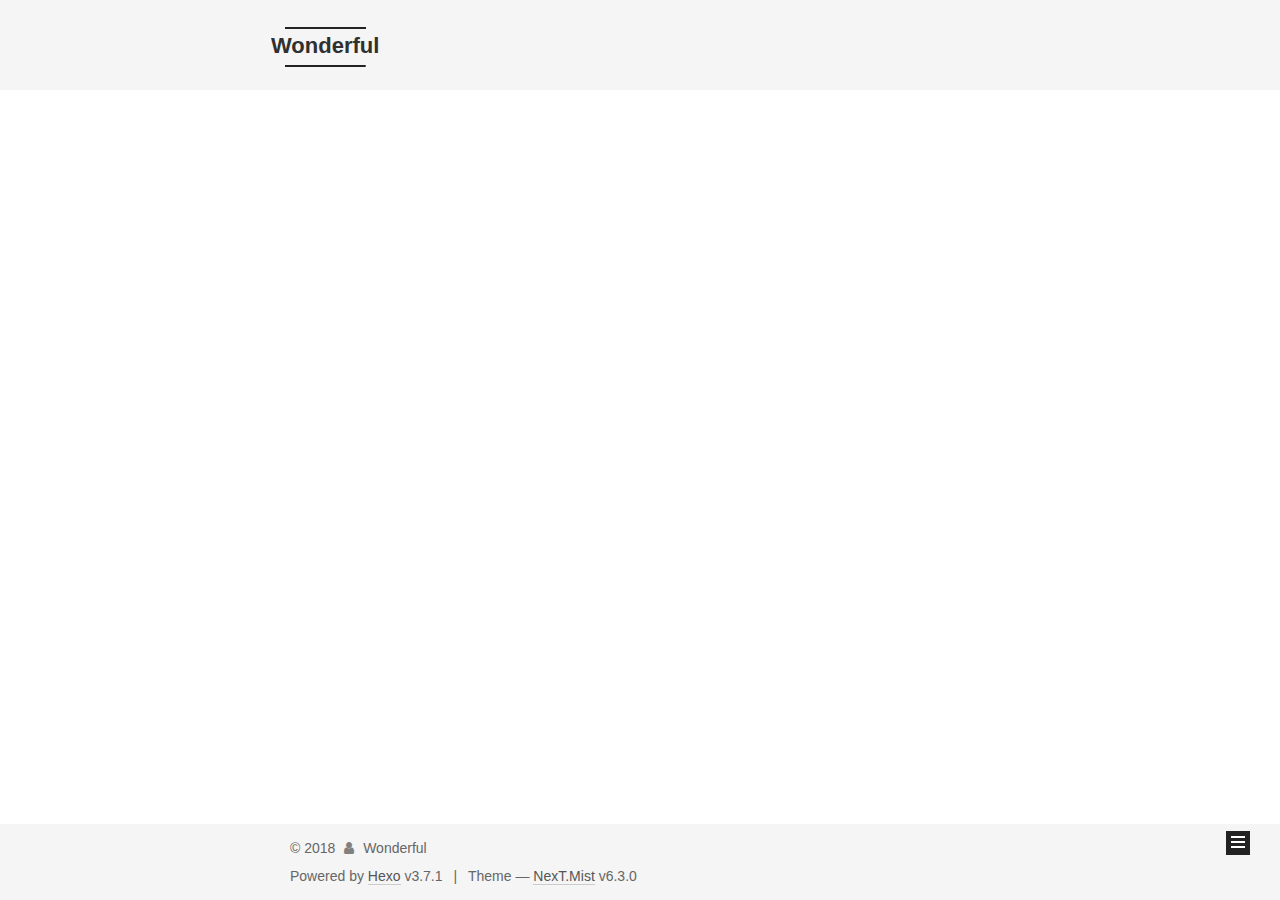
<file: tags/CocoaPods/index.html>
<!DOCTYPE html>












  


<html class="theme-next mist use-motion" lang="">
<head>
  <meta charset="UTF-8"/>
<meta http-equiv="X-UA-Compatible" content="IE=edge" />
<meta name="viewport" content="width=device-width, initial-scale=1, maximum-scale=2"/>
<meta name="theme-color" content="#222">












<meta http-equiv="Cache-Control" content="no-transform" />
<meta http-equiv="Cache-Control" content="no-siteapp" />



  <meta name="google-site-verification" content="a5SJysJrFPveJr-yJXNqahBrWAXgkqffVCdQBb99TMQ" />








  <meta name="baidu-site-verification" content="zn3gKhTBVi" />













<link href="/lib/font-awesome/css/font-awesome.min.css?v=4.6.2" rel="stylesheet" type="text/css" />

<link href="/css/main.css?v=6.3.0" rel="stylesheet" type="text/css" />


  <link rel="apple-touch-icon" sizes="180x180" href="/images/apple-touch-icon-next-2.png?v=6.3.0">


  <link rel="icon" type="image/png" sizes="32x32" href="/images/favicon-32x32-next-2.png?v=6.3.0">


  <link rel="icon" type="image/png" sizes="16x16" href="/images/favicon-16x16-next-2.png?v=6.3.0">


  <link rel="mask-icon" href="/images/logo.svg?v=6.3.0" color="#222">









<script type="text/javascript" id="hexo.configurations">
  var NexT = window.NexT || {};
  var CONFIG = {
    root: '/',
    scheme: 'Mist',
    version: '6.3.0',
    sidebar: {"position":"left","display":"post","offset":12,"b2t":false,"scrollpercent":false,"onmobile":false},
    fancybox: false,
    fastclick: false,
    lazyload: false,
    tabs: true,
    motion: {"enable":true,"async":false,"transition":{"post_block":"fadeIn","post_header":"slideDownIn","post_body":"slideDownIn","coll_header":"slideLeftIn","sidebar":"slideUpIn"}},
    algolia: {
      applicationID: '',
      apiKey: '',
      indexName: '',
      hits: {"per_page":10},
      labels: {"input_placeholder":"Search for Posts","hits_empty":"We didn't find any results for the search: ${query}","hits_stats":"${hits} results found in ${time} ms"}
    }
  };
</script>


  




  <meta property="og:type" content="website">
<meta property="og:title" content="Wonderful">
<meta property="og:url" content="http://yoursite.com/tags/CocoaPods/index.html">
<meta property="og:site_name" content="Wonderful">
<meta property="og:locale" content="default">
<meta name="twitter:card" content="summary">
<meta name="twitter:title" content="Wonderful">






  <link rel="canonical" href="http://yoursite.com/tags/CocoaPods/"/>



<script type="text/javascript" id="page.configurations">
  CONFIG.page = {
    sidebar: "",
  };
</script>

  <title>Tag: CocoaPods | Wonderful</title>
  









  <noscript>
  <style type="text/css">
    .use-motion .motion-element,
    .use-motion .brand,
    .use-motion .menu-item,
    .sidebar-inner,
    .use-motion .post-block,
    .use-motion .pagination,
    .use-motion .comments,
    .use-motion .post-header,
    .use-motion .post-body,
    .use-motion .collection-title { opacity: initial; }

    .use-motion .logo,
    .use-motion .site-title,
    .use-motion .site-subtitle {
      opacity: initial;
      top: initial;
    }

    .use-motion {
      .logo-line-before i { left: initial; }
      .logo-line-after i { right: initial; }
    }
  </style>
</noscript>

</head>

<body itemscope itemtype="http://schema.org/WebPage" lang="default">

  
  
    
  

  <div class="container sidebar-position-left ">
    <div class="headband"></div>

    <header id="header" class="header" itemscope itemtype="http://schema.org/WPHeader">
      <div class="header-inner"><div class="site-brand-wrapper">
  <div class="site-meta ">
    

    <div class="custom-logo-site-title">
      <a href="/" class="brand" rel="start">
        <span class="logo-line-before"><i></i></span>
        <span class="site-title">Wonderful</span>
        <span class="logo-line-after"><i></i></span>
      </a>
    </div>
    
  </div>

  <div class="site-nav-toggle">
    <button aria-label="Toggle navigation bar">
      <span class="btn-bar"></span>
      <span class="btn-bar"></span>
      <span class="btn-bar"></span>
    </button>
  </div>
</div>



<nav class="site-nav">
  
    <ul id="menu" class="menu">
      
        
        
        
          
          <li class="menu-item menu-item-home">
    <a href="/" rel="section">
      <i class="menu-item-icon fa fa-fw fa-home"></i> <br />Home</a>
  </li>
        
        
        
          
          <li class="menu-item menu-item-archives">
    <a href="/archives/" rel="section">
      <i class="menu-item-icon fa fa-fw fa-archive"></i> <br />Archives</a>
  </li>
        
        
        
          
          <li class="menu-item menu-item-categories">
    <a href="/categories/" rel="section">
      <i class="menu-item-icon fa fa-fw fa-th"></i> <br />Categories</a>
  </li>
        
        
        
          
          <li class="menu-item menu-item-about">
    <a href="/about/" rel="section">
      <i class="menu-item-icon fa fa-fw fa-user"></i> <br />About</a>
  </li>
        
        
        
          
          <li class="menu-item menu-item-tags menu-item-active">
    <a href="/tags/" rel="section">
      <i class="menu-item-icon fa fa-fw fa-tags"></i> <br />Tags</a>
  </li>

      
      
    </ul>
  

  
    

    
    
      
      
    
      
      
    
      
      
    
      
      
    
      
      
    
    

  


  

  
</nav>



  



</div>
    </header>

    


    <main id="main" class="main">
      <div class="main-inner">
        <div class="content-wrap">
          
          <div id="content" class="content">
            

  
  
  
  <div class="post-block tag">

    <div id="posts" class="posts-collapse">
      <div class="collection-title">
        <h2>CocoaPods<small>Tag</small>
        </h2>
      </div>

      
        

  <article class="post post-type-normal" itemscope itemtype="http://schema.org/Article">
    <header class="post-header">

      <h3 class="post-title">
        
            <a class="post-title-link" href="/2018/05/28/20180528/" itemprop="url">
              
                <span itemprop="name">用CocoaPods创建Framework或静态库</span>
              
            </a>
        
      </h3>

      <div class="post-meta">
        <time class="post-time" itemprop="dateCreated"
              datetime="2018-05-28T17:01:41+08:00"
              content="2018-05-28" >
          05-28
        </time>
      </div>

    </header>
  </article>


      
    </div>

  </div>
  
  
  

  


          </div>
          

        </div>
        
          
  
  <div class="sidebar-toggle">
    <div class="sidebar-toggle-line-wrap">
      <span class="sidebar-toggle-line sidebar-toggle-line-first"></span>
      <span class="sidebar-toggle-line sidebar-toggle-line-middle"></span>
      <span class="sidebar-toggle-line sidebar-toggle-line-last"></span>
    </div>
  </div>

  <aside id="sidebar" class="sidebar">
    
    <div class="sidebar-inner">

      

      

      <section class="site-overview-wrap sidebar-panel sidebar-panel-active">
        <div class="site-overview">
          <div class="site-author motion-element" itemprop="author" itemscope itemtype="http://schema.org/Person">
            
              <img class="site-author-image" itemprop="image"
                src="/images/avatar-80-2.png"
                alt="Wonderful" />
            
              <p class="site-author-name" itemprop="name">Wonderful</p>
              <p class="site-description motion-element" itemprop="description"></p>
          </div>

          
            <nav class="site-state motion-element">
              
                <div class="site-state-item site-state-posts">
                
                  <a href="/archives/">
                
                    <span class="site-state-item-count">3</span>
                    <span class="site-state-item-name">posts</span>
                  </a>
                </div>
              

              

              
                
                
                <div class="site-state-item site-state-tags">
                  <a href="/tags/index.html">
                    
                    
                      
                    
                      
                    
                      
                    
                      
                    
                    <span class="site-state-item-count">4</span>
                    <span class="site-state-item-name">tags</span>
                  </a>
                </div>
              
            </nav>
          

          

          

          
          

          
          

          
            
          
          

        </div>
      </section>

      

      

    </div>
  </aside>


        
      </div>
    </main>

    <footer id="footer" class="footer">
      <div class="footer-inner">
        <div class="copyright">&copy; <span itemprop="copyrightYear">2018</span>
  <span class="with-love" id="animate">
    <i class="fa fa-user"></i>
  </span>
  <span class="author" itemprop="copyrightHolder">Wonderful</span>

  

  
</div>


  



  <div class="powered-by">Powered by <a class="theme-link" target="_blank" rel="external nofollow" href="https://hexo.io">Hexo</a> v3.7.1</div>



  <span class="post-meta-divider">|</span>



  <div class="theme-info">Theme &mdash; <a class="theme-link" target="_blank" rel="external nofollow" href="https://github.com/theme-next/hexo-theme-next">NexT.Mist</a> v6.3.0</div>




        








        
      </div>
    </footer>

    
      <div class="back-to-top">
        <i class="fa fa-arrow-up"></i>
        
      </div>
    

    

  </div>

  

<script type="text/javascript">
  if (Object.prototype.toString.call(window.Promise) !== '[object Function]') {
    window.Promise = null;
  }
</script>


























  
  
    <script type="text/javascript" src="/lib/jquery/index.js?v=2.1.3"></script>
  

  
  
    <script type="text/javascript" src="/lib/velocity/velocity.min.js?v=1.2.1"></script>
  

  
  
    <script type="text/javascript" src="/lib/velocity/velocity.ui.min.js?v=1.2.1"></script>
  


  


  <script type="text/javascript" src="/js/src/utils.js?v=6.3.0"></script>

  <script type="text/javascript" src="/js/src/motion.js?v=6.3.0"></script>



  
  

  

  


  <script type="text/javascript" src="/js/src/bootstrap.js?v=6.3.0"></script>



  



	





  





  






<!-- LOCAL: You can save these files to your site and update links -->
    
        
        <link rel="stylesheet" href="https://aimingoo.github.io/gitmint/style/default.css">
        <script src="https://aimingoo.github.io/gitmint/dist/gitmint.browser.js"></script>
    
<!-- END LOCAL -->

    
      <style>
        a.gitment-editor-footer-tip { display: none; }
        .gitment-container.gitment-footer-container { display: none; }
      </style>
    

    






  





  

  

  

  

  
  

  

  

  

  

  

</body>
</html>
</file>
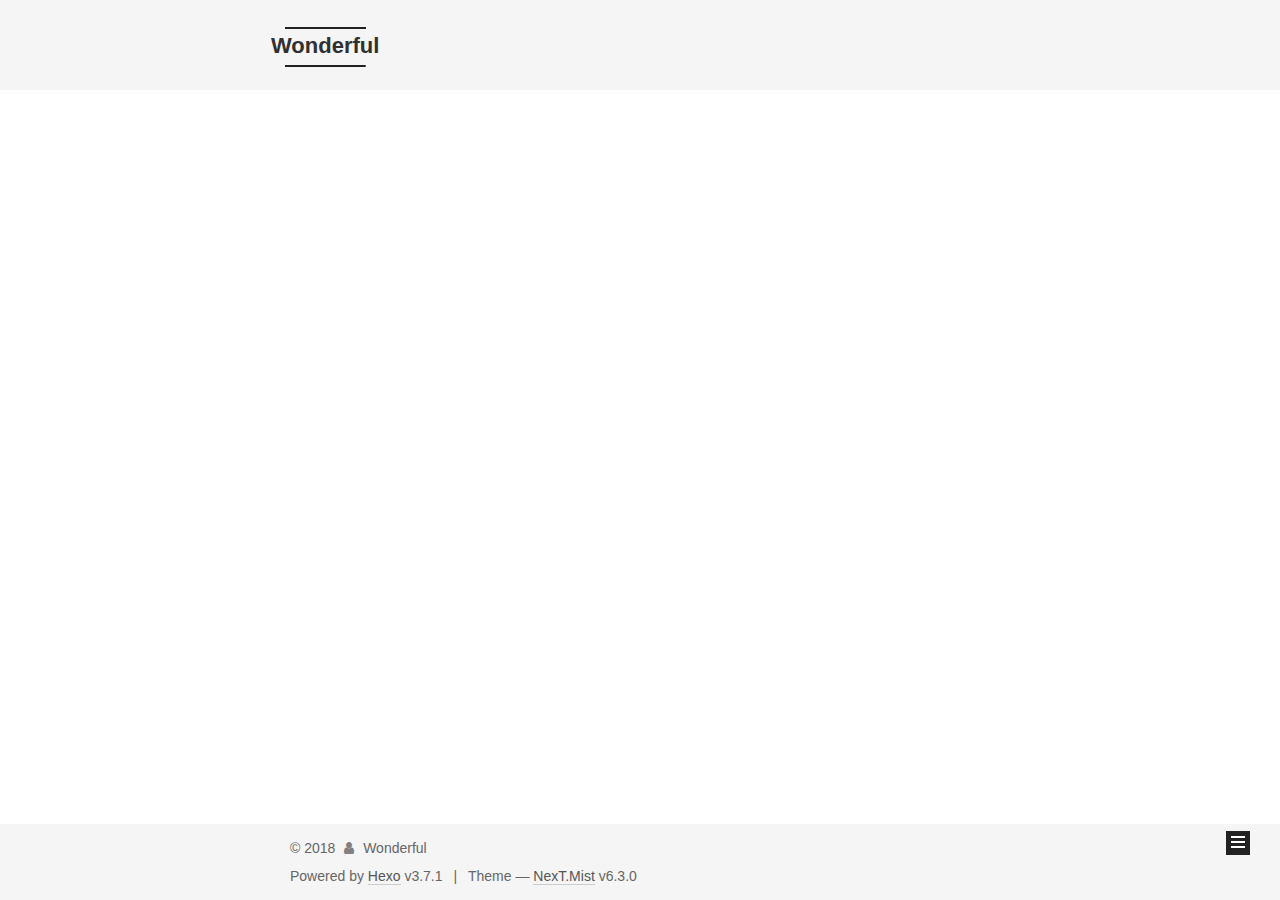
<file: tags/Framework/index.html>
<!DOCTYPE html>












  


<html class="theme-next mist use-motion" lang="">
<head>
  <meta charset="UTF-8"/>
<meta http-equiv="X-UA-Compatible" content="IE=edge" />
<meta name="viewport" content="width=device-width, initial-scale=1, maximum-scale=2"/>
<meta name="theme-color" content="#222">












<meta http-equiv="Cache-Control" content="no-transform" />
<meta http-equiv="Cache-Control" content="no-siteapp" />



  <meta name="google-site-verification" content="a5SJysJrFPveJr-yJXNqahBrWAXgkqffVCdQBb99TMQ" />








  <meta name="baidu-site-verification" content="zn3gKhTBVi" />













<link href="/lib/font-awesome/css/font-awesome.min.css?v=4.6.2" rel="stylesheet" type="text/css" />

<link href="/css/main.css?v=6.3.0" rel="stylesheet" type="text/css" />


  <link rel="apple-touch-icon" sizes="180x180" href="/images/apple-touch-icon-next-2.png?v=6.3.0">


  <link rel="icon" type="image/png" sizes="32x32" href="/images/favicon-32x32-next-2.png?v=6.3.0">


  <link rel="icon" type="image/png" sizes="16x16" href="/images/favicon-16x16-next-2.png?v=6.3.0">


  <link rel="mask-icon" href="/images/logo.svg?v=6.3.0" color="#222">









<script type="text/javascript" id="hexo.configurations">
  var NexT = window.NexT || {};
  var CONFIG = {
    root: '/',
    scheme: 'Mist',
    version: '6.3.0',
    sidebar: {"position":"left","display":"post","offset":12,"b2t":false,"scrollpercent":false,"onmobile":false},
    fancybox: false,
    fastclick: false,
    lazyload: false,
    tabs: true,
    motion: {"enable":true,"async":false,"transition":{"post_block":"fadeIn","post_header":"slideDownIn","post_body":"slideDownIn","coll_header":"slideLeftIn","sidebar":"slideUpIn"}},
    algolia: {
      applicationID: '',
      apiKey: '',
      indexName: '',
      hits: {"per_page":10},
      labels: {"input_placeholder":"Search for Posts","hits_empty":"We didn't find any results for the search: ${query}","hits_stats":"${hits} results found in ${time} ms"}
    }
  };
</script>


  




  <meta property="og:type" content="website">
<meta property="og:title" content="Wonderful">
<meta property="og:url" content="http://yoursite.com/tags/Framework/index.html">
<meta property="og:site_name" content="Wonderful">
<meta property="og:locale" content="default">
<meta name="twitter:card" content="summary">
<meta name="twitter:title" content="Wonderful">






  <link rel="canonical" href="http://yoursite.com/tags/Framework/"/>



<script type="text/javascript" id="page.configurations">
  CONFIG.page = {
    sidebar: "",
  };
</script>

  <title>Tag: Framework | Wonderful</title>
  









  <noscript>
  <style type="text/css">
    .use-motion .motion-element,
    .use-motion .brand,
    .use-motion .menu-item,
    .sidebar-inner,
    .use-motion .post-block,
    .use-motion .pagination,
    .use-motion .comments,
    .use-motion .post-header,
    .use-motion .post-body,
    .use-motion .collection-title { opacity: initial; }

    .use-motion .logo,
    .use-motion .site-title,
    .use-motion .site-subtitle {
      opacity: initial;
      top: initial;
    }

    .use-motion {
      .logo-line-before i { left: initial; }
      .logo-line-after i { right: initial; }
    }
  </style>
</noscript>

</head>

<body itemscope itemtype="http://schema.org/WebPage" lang="default">

  
  
    
  

  <div class="container sidebar-position-left ">
    <div class="headband"></div>

    <header id="header" class="header" itemscope itemtype="http://schema.org/WPHeader">
      <div class="header-inner"><div class="site-brand-wrapper">
  <div class="site-meta ">
    

    <div class="custom-logo-site-title">
      <a href="/" class="brand" rel="start">
        <span class="logo-line-before"><i></i></span>
        <span class="site-title">Wonderful</span>
        <span class="logo-line-after"><i></i></span>
      </a>
    </div>
    
  </div>

  <div class="site-nav-toggle">
    <button aria-label="Toggle navigation bar">
      <span class="btn-bar"></span>
      <span class="btn-bar"></span>
      <span class="btn-bar"></span>
    </button>
  </div>
</div>



<nav class="site-nav">
  
    <ul id="menu" class="menu">
      
        
        
        
          
          <li class="menu-item menu-item-home">
    <a href="/" rel="section">
      <i class="menu-item-icon fa fa-fw fa-home"></i> <br />Home</a>
  </li>
        
        
        
          
          <li class="menu-item menu-item-archives">
    <a href="/archives/" rel="section">
      <i class="menu-item-icon fa fa-fw fa-archive"></i> <br />Archives</a>
  </li>
        
        
        
          
          <li class="menu-item menu-item-categories">
    <a href="/categories/" rel="section">
      <i class="menu-item-icon fa fa-fw fa-th"></i> <br />Categories</a>
  </li>
        
        
        
          
          <li class="menu-item menu-item-about">
    <a href="/about/" rel="section">
      <i class="menu-item-icon fa fa-fw fa-user"></i> <br />About</a>
  </li>
        
        
        
          
          <li class="menu-item menu-item-tags menu-item-active">
    <a href="/tags/" rel="section">
      <i class="menu-item-icon fa fa-fw fa-tags"></i> <br />Tags</a>
  </li>

      
      
    </ul>
  

  
    

    
    
      
      
    
      
      
    
      
      
    
      
      
    
      
      
    
    

  


  

  
</nav>



  



</div>
    </header>

    


    <main id="main" class="main">
      <div class="main-inner">
        <div class="content-wrap">
          
          <div id="content" class="content">
            

  
  
  
  <div class="post-block tag">

    <div id="posts" class="posts-collapse">
      <div class="collection-title">
        <h2>Framework<small>Tag</small>
        </h2>
      </div>

      
        

  <article class="post post-type-normal" itemscope itemtype="http://schema.org/Article">
    <header class="post-header">

      <h3 class="post-title">
        
            <a class="post-title-link" href="/2018/05/28/20180528/" itemprop="url">
              
                <span itemprop="name">用CocoaPods创建Framework或静态库</span>
              
            </a>
        
      </h3>

      <div class="post-meta">
        <time class="post-time" itemprop="dateCreated"
              datetime="2018-05-28T17:01:41+08:00"
              content="2018-05-28" >
          05-28
        </time>
      </div>

    </header>
  </article>


      
    </div>

  </div>
  
  
  

  


          </div>
          

        </div>
        
          
  
  <div class="sidebar-toggle">
    <div class="sidebar-toggle-line-wrap">
      <span class="sidebar-toggle-line sidebar-toggle-line-first"></span>
      <span class="sidebar-toggle-line sidebar-toggle-line-middle"></span>
      <span class="sidebar-toggle-line sidebar-toggle-line-last"></span>
    </div>
  </div>

  <aside id="sidebar" class="sidebar">
    
    <div class="sidebar-inner">

      

      

      <section class="site-overview-wrap sidebar-panel sidebar-panel-active">
        <div class="site-overview">
          <div class="site-author motion-element" itemprop="author" itemscope itemtype="http://schema.org/Person">
            
              <img class="site-author-image" itemprop="image"
                src="/images/avatar-80-2.png"
                alt="Wonderful" />
            
              <p class="site-author-name" itemprop="name">Wonderful</p>
              <p class="site-description motion-element" itemprop="description"></p>
          </div>

          
            <nav class="site-state motion-element">
              
                <div class="site-state-item site-state-posts">
                
                  <a href="/archives/">
                
                    <span class="site-state-item-count">3</span>
                    <span class="site-state-item-name">posts</span>
                  </a>
                </div>
              

              

              
                
                
                <div class="site-state-item site-state-tags">
                  <a href="/tags/index.html">
                    
                    
                      
                    
                      
                    
                      
                    
                      
                    
                    <span class="site-state-item-count">4</span>
                    <span class="site-state-item-name">tags</span>
                  </a>
                </div>
              
            </nav>
          

          

          

          
          

          
          

          
            
          
          

        </div>
      </section>

      

      

    </div>
  </aside>


        
      </div>
    </main>

    <footer id="footer" class="footer">
      <div class="footer-inner">
        <div class="copyright">&copy; <span itemprop="copyrightYear">2018</span>
  <span class="with-love" id="animate">
    <i class="fa fa-user"></i>
  </span>
  <span class="author" itemprop="copyrightHolder">Wonderful</span>

  

  
</div>


  



  <div class="powered-by">Powered by <a class="theme-link" target="_blank" rel="external nofollow" href="https://hexo.io">Hexo</a> v3.7.1</div>



  <span class="post-meta-divider">|</span>



  <div class="theme-info">Theme &mdash; <a class="theme-link" target="_blank" rel="external nofollow" href="https://github.com/theme-next/hexo-theme-next">NexT.Mist</a> v6.3.0</div>




        








        
      </div>
    </footer>

    
      <div class="back-to-top">
        <i class="fa fa-arrow-up"></i>
        
      </div>
    

    

  </div>

  

<script type="text/javascript">
  if (Object.prototype.toString.call(window.Promise) !== '[object Function]') {
    window.Promise = null;
  }
</script>


























  
  
    <script type="text/javascript" src="/lib/jquery/index.js?v=2.1.3"></script>
  

  
  
    <script type="text/javascript" src="/lib/velocity/velocity.min.js?v=1.2.1"></script>
  

  
  
    <script type="text/javascript" src="/lib/velocity/velocity.ui.min.js?v=1.2.1"></script>
  


  


  <script type="text/javascript" src="/js/src/utils.js?v=6.3.0"></script>

  <script type="text/javascript" src="/js/src/motion.js?v=6.3.0"></script>



  
  

  

  


  <script type="text/javascript" src="/js/src/bootstrap.js?v=6.3.0"></script>



  



	





  





  






<!-- LOCAL: You can save these files to your site and update links -->
    
        
        <link rel="stylesheet" href="https://aimingoo.github.io/gitmint/style/default.css">
        <script src="https://aimingoo.github.io/gitmint/dist/gitmint.browser.js"></script>
    
<!-- END LOCAL -->

    
      <style>
        a.gitment-editor-footer-tip { display: none; }
        .gitment-container.gitment-footer-container { display: none; }
      </style>
    

    






  





  

  

  

  

  
  

  

  

  

  

  

</body>
</html>
</file>
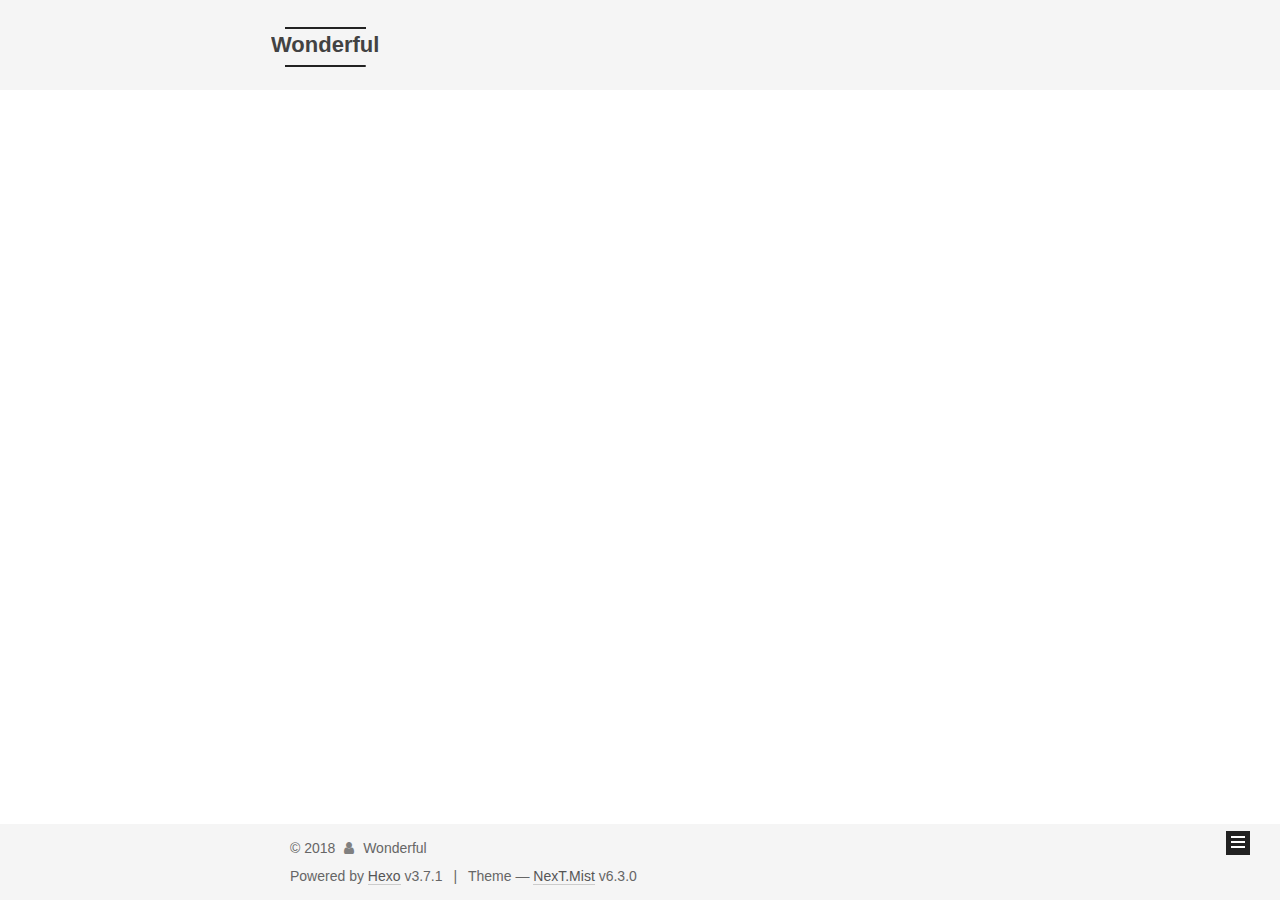
<file: tags/podspec/index.html>
<!DOCTYPE html>












  


<html class="theme-next mist use-motion" lang="">
<head>
  <meta charset="UTF-8"/>
<meta http-equiv="X-UA-Compatible" content="IE=edge" />
<meta name="viewport" content="width=device-width, initial-scale=1, maximum-scale=2"/>
<meta name="theme-color" content="#222">












<meta http-equiv="Cache-Control" content="no-transform" />
<meta http-equiv="Cache-Control" content="no-siteapp" />



  <meta name="google-site-verification" content="a5SJysJrFPveJr-yJXNqahBrWAXgkqffVCdQBb99TMQ" />








  <meta name="baidu-site-verification" content="zn3gKhTBVi" />













<link href="/lib/font-awesome/css/font-awesome.min.css?v=4.6.2" rel="stylesheet" type="text/css" />

<link href="/css/main.css?v=6.3.0" rel="stylesheet" type="text/css" />


  <link rel="apple-touch-icon" sizes="180x180" href="/images/apple-touch-icon-next-2.png?v=6.3.0">


  <link rel="icon" type="image/png" sizes="32x32" href="/images/favicon-32x32-next-2.png?v=6.3.0">


  <link rel="icon" type="image/png" sizes="16x16" href="/images/favicon-16x16-next-2.png?v=6.3.0">


  <link rel="mask-icon" href="/images/logo.svg?v=6.3.0" color="#222">









<script type="text/javascript" id="hexo.configurations">
  var NexT = window.NexT || {};
  var CONFIG = {
    root: '/',
    scheme: 'Mist',
    version: '6.3.0',
    sidebar: {"position":"left","display":"post","offset":12,"b2t":false,"scrollpercent":false,"onmobile":false},
    fancybox: false,
    fastclick: false,
    lazyload: false,
    tabs: true,
    motion: {"enable":true,"async":false,"transition":{"post_block":"fadeIn","post_header":"slideDownIn","post_body":"slideDownIn","coll_header":"slideLeftIn","sidebar":"slideUpIn"}},
    algolia: {
      applicationID: '',
      apiKey: '',
      indexName: '',
      hits: {"per_page":10},
      labels: {"input_placeholder":"Search for Posts","hits_empty":"We didn't find any results for the search: ${query}","hits_stats":"${hits} results found in ${time} ms"}
    }
  };
</script>


  




  <meta property="og:type" content="website">
<meta property="og:title" content="Wonderful">
<meta property="og:url" content="http://yoursite.com/tags/podspec/index.html">
<meta property="og:site_name" content="Wonderful">
<meta property="og:locale" content="default">
<meta name="twitter:card" content="summary">
<meta name="twitter:title" content="Wonderful">






  <link rel="canonical" href="http://yoursite.com/tags/podspec/"/>



<script type="text/javascript" id="page.configurations">
  CONFIG.page = {
    sidebar: "",
  };
</script>

  <title>Tag: podspec | Wonderful</title>
  









  <noscript>
  <style type="text/css">
    .use-motion .motion-element,
    .use-motion .brand,
    .use-motion .menu-item,
    .sidebar-inner,
    .use-motion .post-block,
    .use-motion .pagination,
    .use-motion .comments,
    .use-motion .post-header,
    .use-motion .post-body,
    .use-motion .collection-title { opacity: initial; }

    .use-motion .logo,
    .use-motion .site-title,
    .use-motion .site-subtitle {
      opacity: initial;
      top: initial;
    }

    .use-motion {
      .logo-line-before i { left: initial; }
      .logo-line-after i { right: initial; }
    }
  </style>
</noscript>

</head>

<body itemscope itemtype="http://schema.org/WebPage" lang="default">

  
  
    
  

  <div class="container sidebar-position-left ">
    <div class="headband"></div>

    <header id="header" class="header" itemscope itemtype="http://schema.org/WPHeader">
      <div class="header-inner"><div class="site-brand-wrapper">
  <div class="site-meta ">
    

    <div class="custom-logo-site-title">
      <a href="/" class="brand" rel="start">
        <span class="logo-line-before"><i></i></span>
        <span class="site-title">Wonderful</span>
        <span class="logo-line-after"><i></i></span>
      </a>
    </div>
    
  </div>

  <div class="site-nav-toggle">
    <button aria-label="Toggle navigation bar">
      <span class="btn-bar"></span>
      <span class="btn-bar"></span>
      <span class="btn-bar"></span>
    </button>
  </div>
</div>



<nav class="site-nav">
  
    <ul id="menu" class="menu">
      
        
        
        
          
          <li class="menu-item menu-item-home">
    <a href="/" rel="section">
      <i class="menu-item-icon fa fa-fw fa-home"></i> <br />Home</a>
  </li>
        
        
        
          
          <li class="menu-item menu-item-archives">
    <a href="/archives/" rel="section">
      <i class="menu-item-icon fa fa-fw fa-archive"></i> <br />Archives</a>
  </li>
        
        
        
          
          <li class="menu-item menu-item-categories">
    <a href="/categories/" rel="section">
      <i class="menu-item-icon fa fa-fw fa-th"></i> <br />Categories</a>
  </li>
        
        
        
          
          <li class="menu-item menu-item-about">
    <a href="/about/" rel="section">
      <i class="menu-item-icon fa fa-fw fa-user"></i> <br />About</a>
  </li>
        
        
        
          
          <li class="menu-item menu-item-tags menu-item-active">
    <a href="/tags/" rel="section">
      <i class="menu-item-icon fa fa-fw fa-tags"></i> <br />Tags</a>
  </li>

      
      
    </ul>
  

  
    

    
    
      
      
    
      
      
    
      
      
    
      
      
    
      
      
    
    

  


  

  
</nav>



  



</div>
    </header>

    


    <main id="main" class="main">
      <div class="main-inner">
        <div class="content-wrap">
          
          <div id="content" class="content">
            

  
  
  
  <div class="post-block tag">

    <div id="posts" class="posts-collapse">
      <div class="collection-title">
        <h2>podspec<small>Tag</small>
        </h2>
      </div>

      
        

  <article class="post post-type-normal" itemscope itemtype="http://schema.org/Article">
    <header class="post-header">

      <h3 class="post-title">
        
            <a class="post-title-link" href="/2018/05/28/20180528/" itemprop="url">
              
                <span itemprop="name">用CocoaPods创建Framework或静态库</span>
              
            </a>
        
      </h3>

      <div class="post-meta">
        <time class="post-time" itemprop="dateCreated"
              datetime="2018-05-28T17:01:41+08:00"
              content="2018-05-28" >
          05-28
        </time>
      </div>

    </header>
  </article>


      
    </div>

  </div>
  
  
  

  


          </div>
          

        </div>
        
          
  
  <div class="sidebar-toggle">
    <div class="sidebar-toggle-line-wrap">
      <span class="sidebar-toggle-line sidebar-toggle-line-first"></span>
      <span class="sidebar-toggle-line sidebar-toggle-line-middle"></span>
      <span class="sidebar-toggle-line sidebar-toggle-line-last"></span>
    </div>
  </div>

  <aside id="sidebar" class="sidebar">
    
    <div class="sidebar-inner">

      

      

      <section class="site-overview-wrap sidebar-panel sidebar-panel-active">
        <div class="site-overview">
          <div class="site-author motion-element" itemprop="author" itemscope itemtype="http://schema.org/Person">
            
              <img class="site-author-image" itemprop="image"
                src="/images/avatar-80-2.png"
                alt="Wonderful" />
            
              <p class="site-author-name" itemprop="name">Wonderful</p>
              <p class="site-description motion-element" itemprop="description"></p>
          </div>

          
            <nav class="site-state motion-element">
              
                <div class="site-state-item site-state-posts">
                
                  <a href="/archives/">
                
                    <span class="site-state-item-count">3</span>
                    <span class="site-state-item-name">posts</span>
                  </a>
                </div>
              

              

              
                
                
                <div class="site-state-item site-state-tags">
                  <a href="/tags/index.html">
                    
                    
                      
                    
                      
                    
                      
                    
                      
                    
                    <span class="site-state-item-count">4</span>
                    <span class="site-state-item-name">tags</span>
                  </a>
                </div>
              
            </nav>
          

          

          

          
          

          
          

          
            
          
          

        </div>
      </section>

      

      

    </div>
  </aside>


        
      </div>
    </main>

    <footer id="footer" class="footer">
      <div class="footer-inner">
        <div class="copyright">&copy; <span itemprop="copyrightYear">2018</span>
  <span class="with-love" id="animate">
    <i class="fa fa-user"></i>
  </span>
  <span class="author" itemprop="copyrightHolder">Wonderful</span>

  

  
</div>


  



  <div class="powered-by">Powered by <a class="theme-link" target="_blank" rel="external nofollow" href="https://hexo.io">Hexo</a> v3.7.1</div>



  <span class="post-meta-divider">|</span>



  <div class="theme-info">Theme &mdash; <a class="theme-link" target="_blank" rel="external nofollow" href="https://github.com/theme-next/hexo-theme-next">NexT.Mist</a> v6.3.0</div>




        








        
      </div>
    </footer>

    
      <div class="back-to-top">
        <i class="fa fa-arrow-up"></i>
        
      </div>
    

    

  </div>

  

<script type="text/javascript">
  if (Object.prototype.toString.call(window.Promise) !== '[object Function]') {
    window.Promise = null;
  }
</script>


























  
  
    <script type="text/javascript" src="/lib/jquery/index.js?v=2.1.3"></script>
  

  
  
    <script type="text/javascript" src="/lib/velocity/velocity.min.js?v=1.2.1"></script>
  

  
  
    <script type="text/javascript" src="/lib/velocity/velocity.ui.min.js?v=1.2.1"></script>
  


  


  <script type="text/javascript" src="/js/src/utils.js?v=6.3.0"></script>

  <script type="text/javascript" src="/js/src/motion.js?v=6.3.0"></script>



  
  

  

  


  <script type="text/javascript" src="/js/src/bootstrap.js?v=6.3.0"></script>



  



	





  





  






<!-- LOCAL: You can save these files to your site and update links -->
    
        
        <link rel="stylesheet" href="https://aimingoo.github.io/gitmint/style/default.css">
        <script src="https://aimingoo.github.io/gitmint/dist/gitmint.browser.js"></script>
    
<!-- END LOCAL -->

    
      <style>
        a.gitment-editor-footer-tip { display: none; }
        .gitment-container.gitment-footer-container { display: none; }
      </style>
    

    






  





  

  

  

  

  
  

  

  

  

  

  

</body>
</html>
</file>
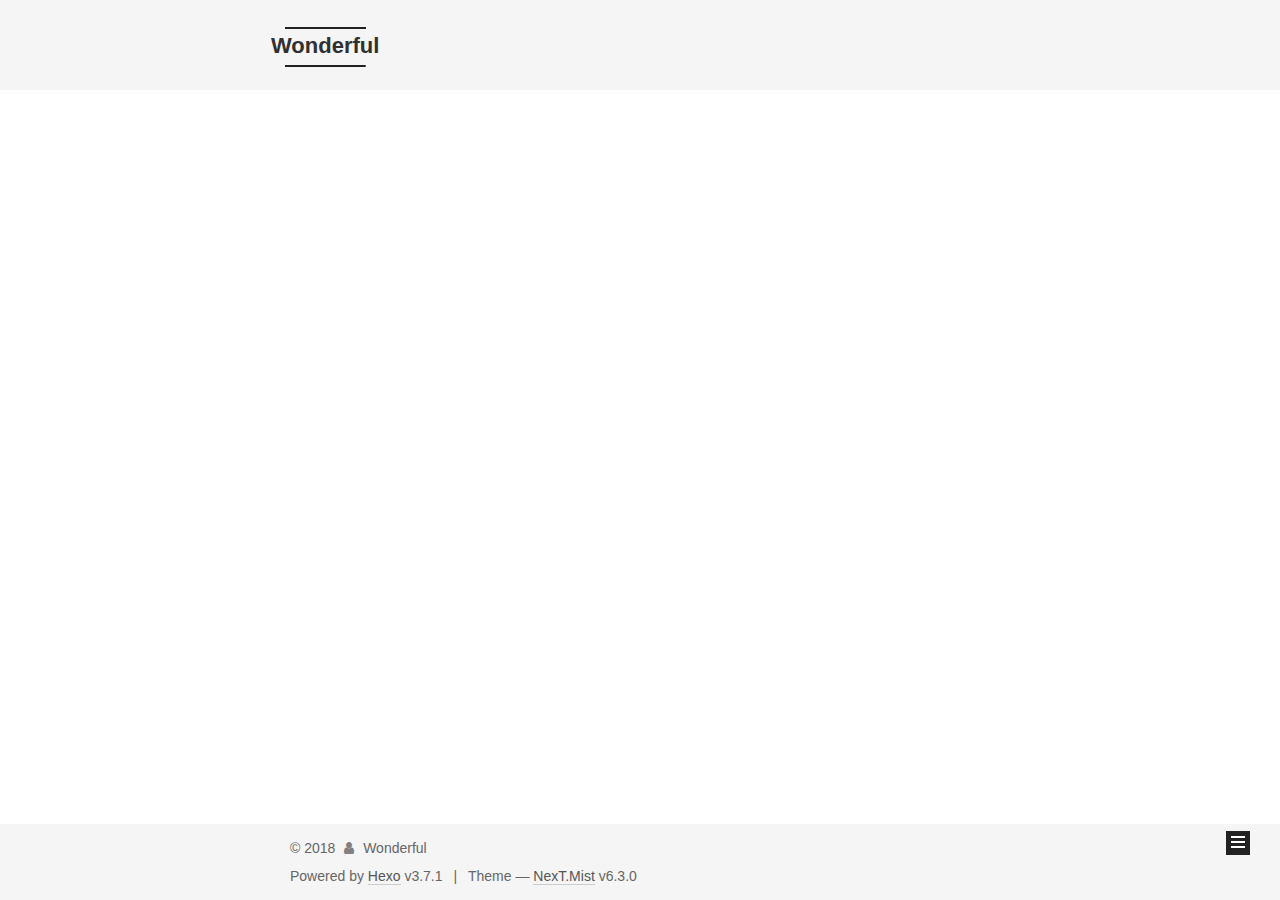
<file: tags/私有库/index.html>
<!DOCTYPE html>












  


<html class="theme-next mist use-motion" lang="">
<head>
  <meta charset="UTF-8"/>
<meta http-equiv="X-UA-Compatible" content="IE=edge" />
<meta name="viewport" content="width=device-width, initial-scale=1, maximum-scale=2"/>
<meta name="theme-color" content="#222">












<meta http-equiv="Cache-Control" content="no-transform" />
<meta http-equiv="Cache-Control" content="no-siteapp" />



  <meta name="google-site-verification" content="a5SJysJrFPveJr-yJXNqahBrWAXgkqffVCdQBb99TMQ" />








  <meta name="baidu-site-verification" content="zn3gKhTBVi" />













<link href="/lib/font-awesome/css/font-awesome.min.css?v=4.6.2" rel="stylesheet" type="text/css" />

<link href="/css/main.css?v=6.3.0" rel="stylesheet" type="text/css" />


  <link rel="apple-touch-icon" sizes="180x180" href="/images/apple-touch-icon-next-2.png?v=6.3.0">


  <link rel="icon" type="image/png" sizes="32x32" href="/images/favicon-32x32-next-2.png?v=6.3.0">


  <link rel="icon" type="image/png" sizes="16x16" href="/images/favicon-16x16-next-2.png?v=6.3.0">


  <link rel="mask-icon" href="/images/logo.svg?v=6.3.0" color="#222">









<script type="text/javascript" id="hexo.configurations">
  var NexT = window.NexT || {};
  var CONFIG = {
    root: '/',
    scheme: 'Mist',
    version: '6.3.0',
    sidebar: {"position":"left","display":"post","offset":12,"b2t":false,"scrollpercent":false,"onmobile":false},
    fancybox: false,
    fastclick: false,
    lazyload: false,
    tabs: true,
    motion: {"enable":true,"async":false,"transition":{"post_block":"fadeIn","post_header":"slideDownIn","post_body":"slideDownIn","coll_header":"slideLeftIn","sidebar":"slideUpIn"}},
    algolia: {
      applicationID: '',
      apiKey: '',
      indexName: '',
      hits: {"per_page":10},
      labels: {"input_placeholder":"Search for Posts","hits_empty":"We didn't find any results for the search: ${query}","hits_stats":"${hits} results found in ${time} ms"}
    }
  };
</script>


  




  <meta property="og:type" content="website">
<meta property="og:title" content="Wonderful">
<meta property="og:url" content="http://yoursite.com/tags/私有库/index.html">
<meta property="og:site_name" content="Wonderful">
<meta property="og:locale" content="default">
<meta name="twitter:card" content="summary">
<meta name="twitter:title" content="Wonderful">






  <link rel="canonical" href="http://yoursite.com/tags/私有库/"/>



<script type="text/javascript" id="page.configurations">
  CONFIG.page = {
    sidebar: "",
  };
</script>

  <title>Tag: 私有库 | Wonderful</title>
  









  <noscript>
  <style type="text/css">
    .use-motion .motion-element,
    .use-motion .brand,
    .use-motion .menu-item,
    .sidebar-inner,
    .use-motion .post-block,
    .use-motion .pagination,
    .use-motion .comments,
    .use-motion .post-header,
    .use-motion .post-body,
    .use-motion .collection-title { opacity: initial; }

    .use-motion .logo,
    .use-motion .site-title,
    .use-motion .site-subtitle {
      opacity: initial;
      top: initial;
    }

    .use-motion {
      .logo-line-before i { left: initial; }
      .logo-line-after i { right: initial; }
    }
  </style>
</noscript>

</head>

<body itemscope itemtype="http://schema.org/WebPage" lang="default">

  
  
    
  

  <div class="container sidebar-position-left ">
    <div class="headband"></div>

    <header id="header" class="header" itemscope itemtype="http://schema.org/WPHeader">
      <div class="header-inner"><div class="site-brand-wrapper">
  <div class="site-meta ">
    

    <div class="custom-logo-site-title">
      <a href="/" class="brand" rel="start">
        <span class="logo-line-before"><i></i></span>
        <span class="site-title">Wonderful</span>
        <span class="logo-line-after"><i></i></span>
      </a>
    </div>
    
  </div>

  <div class="site-nav-toggle">
    <button aria-label="Toggle navigation bar">
      <span class="btn-bar"></span>
      <span class="btn-bar"></span>
      <span class="btn-bar"></span>
    </button>
  </div>
</div>



<nav class="site-nav">
  
    <ul id="menu" class="menu">
      
        
        
        
          
          <li class="menu-item menu-item-home">
    <a href="/" rel="section">
      <i class="menu-item-icon fa fa-fw fa-home"></i> <br />Home</a>
  </li>
        
        
        
          
          <li class="menu-item menu-item-archives">
    <a href="/archives/" rel="section">
      <i class="menu-item-icon fa fa-fw fa-archive"></i> <br />Archives</a>
  </li>
        
        
        
          
          <li class="menu-item menu-item-categories">
    <a href="/categories/" rel="section">
      <i class="menu-item-icon fa fa-fw fa-th"></i> <br />Categories</a>
  </li>
        
        
        
          
          <li class="menu-item menu-item-about">
    <a href="/about/" rel="section">
      <i class="menu-item-icon fa fa-fw fa-user"></i> <br />About</a>
  </li>
        
        
        
          
          <li class="menu-item menu-item-tags menu-item-active">
    <a href="/tags/" rel="section">
      <i class="menu-item-icon fa fa-fw fa-tags"></i> <br />Tags</a>
  </li>

      
      
    </ul>
  

  
    

    
    
      
      
    
      
      
    
      
      
    
      
      
    
      
      
    
    

  


  

  
</nav>



  



</div>
    </header>

    


    <main id="main" class="main">
      <div class="main-inner">
        <div class="content-wrap">
          
          <div id="content" class="content">
            

  
  
  
  <div class="post-block tag">

    <div id="posts" class="posts-collapse">
      <div class="collection-title">
        <h2>私有库<small>Tag</small>
        </h2>
      </div>

      
        

  <article class="post post-type-normal" itemscope itemtype="http://schema.org/Article">
    <header class="post-header">

      <h3 class="post-title">
        
            <a class="post-title-link" href="/2018/05/28/20180528/" itemprop="url">
              
                <span itemprop="name">用CocoaPods创建Framework或静态库</span>
              
            </a>
        
      </h3>

      <div class="post-meta">
        <time class="post-time" itemprop="dateCreated"
              datetime="2018-05-28T17:01:41+08:00"
              content="2018-05-28" >
          05-28
        </time>
      </div>

    </header>
  </article>


      
    </div>

  </div>
  
  
  

  


          </div>
          

        </div>
        
          
  
  <div class="sidebar-toggle">
    <div class="sidebar-toggle-line-wrap">
      <span class="sidebar-toggle-line sidebar-toggle-line-first"></span>
      <span class="sidebar-toggle-line sidebar-toggle-line-middle"></span>
      <span class="sidebar-toggle-line sidebar-toggle-line-last"></span>
    </div>
  </div>

  <aside id="sidebar" class="sidebar">
    
    <div class="sidebar-inner">

      

      

      <section class="site-overview-wrap sidebar-panel sidebar-panel-active">
        <div class="site-overview">
          <div class="site-author motion-element" itemprop="author" itemscope itemtype="http://schema.org/Person">
            
              <img class="site-author-image" itemprop="image"
                src="/images/avatar-80-2.png"
                alt="Wonderful" />
            
              <p class="site-author-name" itemprop="name">Wonderful</p>
              <p class="site-description motion-element" itemprop="description"></p>
          </div>

          
            <nav class="site-state motion-element">
              
                <div class="site-state-item site-state-posts">
                
                  <a href="/archives/">
                
                    <span class="site-state-item-count">3</span>
                    <span class="site-state-item-name">posts</span>
                  </a>
                </div>
              

              

              
                
                
                <div class="site-state-item site-state-tags">
                  <a href="/tags/index.html">
                    
                    
                      
                    
                      
                    
                      
                    
                      
                    
                    <span class="site-state-item-count">4</span>
                    <span class="site-state-item-name">tags</span>
                  </a>
                </div>
              
            </nav>
          

          

          

          
          

          
          

          
            
          
          

        </div>
      </section>

      

      

    </div>
  </aside>


        
      </div>
    </main>

    <footer id="footer" class="footer">
      <div class="footer-inner">
        <div class="copyright">&copy; <span itemprop="copyrightYear">2018</span>
  <span class="with-love" id="animate">
    <i class="fa fa-user"></i>
  </span>
  <span class="author" itemprop="copyrightHolder">Wonderful</span>

  

  
</div>


  



  <div class="powered-by">Powered by <a class="theme-link" target="_blank" rel="external nofollow" href="https://hexo.io">Hexo</a> v3.7.1</div>



  <span class="post-meta-divider">|</span>



  <div class="theme-info">Theme &mdash; <a class="theme-link" target="_blank" rel="external nofollow" href="https://github.com/theme-next/hexo-theme-next">NexT.Mist</a> v6.3.0</div>




        








        
      </div>
    </footer>

    
      <div class="back-to-top">
        <i class="fa fa-arrow-up"></i>
        
      </div>
    

    

  </div>

  

<script type="text/javascript">
  if (Object.prototype.toString.call(window.Promise) !== '[object Function]') {
    window.Promise = null;
  }
</script>


























  
  
    <script type="text/javascript" src="/lib/jquery/index.js?v=2.1.3"></script>
  

  
  
    <script type="text/javascript" src="/lib/velocity/velocity.min.js?v=1.2.1"></script>
  

  
  
    <script type="text/javascript" src="/lib/velocity/velocity.ui.min.js?v=1.2.1"></script>
  


  


  <script type="text/javascript" src="/js/src/utils.js?v=6.3.0"></script>

  <script type="text/javascript" src="/js/src/motion.js?v=6.3.0"></script>



  
  

  

  


  <script type="text/javascript" src="/js/src/bootstrap.js?v=6.3.0"></script>



  



	





  





  






<!-- LOCAL: You can save these files to your site and update links -->
    
        
        <link rel="stylesheet" href="https://aimingoo.github.io/gitmint/style/default.css">
        <script src="https://aimingoo.github.io/gitmint/dist/gitmint.browser.js"></script>
    
<!-- END LOCAL -->

    
      <style>
        a.gitment-editor-footer-tip { display: none; }
        .gitment-container.gitment-footer-container { display: none; }
      </style>
    

    






  





  

  

  

  

  
  

  

  

  

  

  

</body>
</html>
</file>
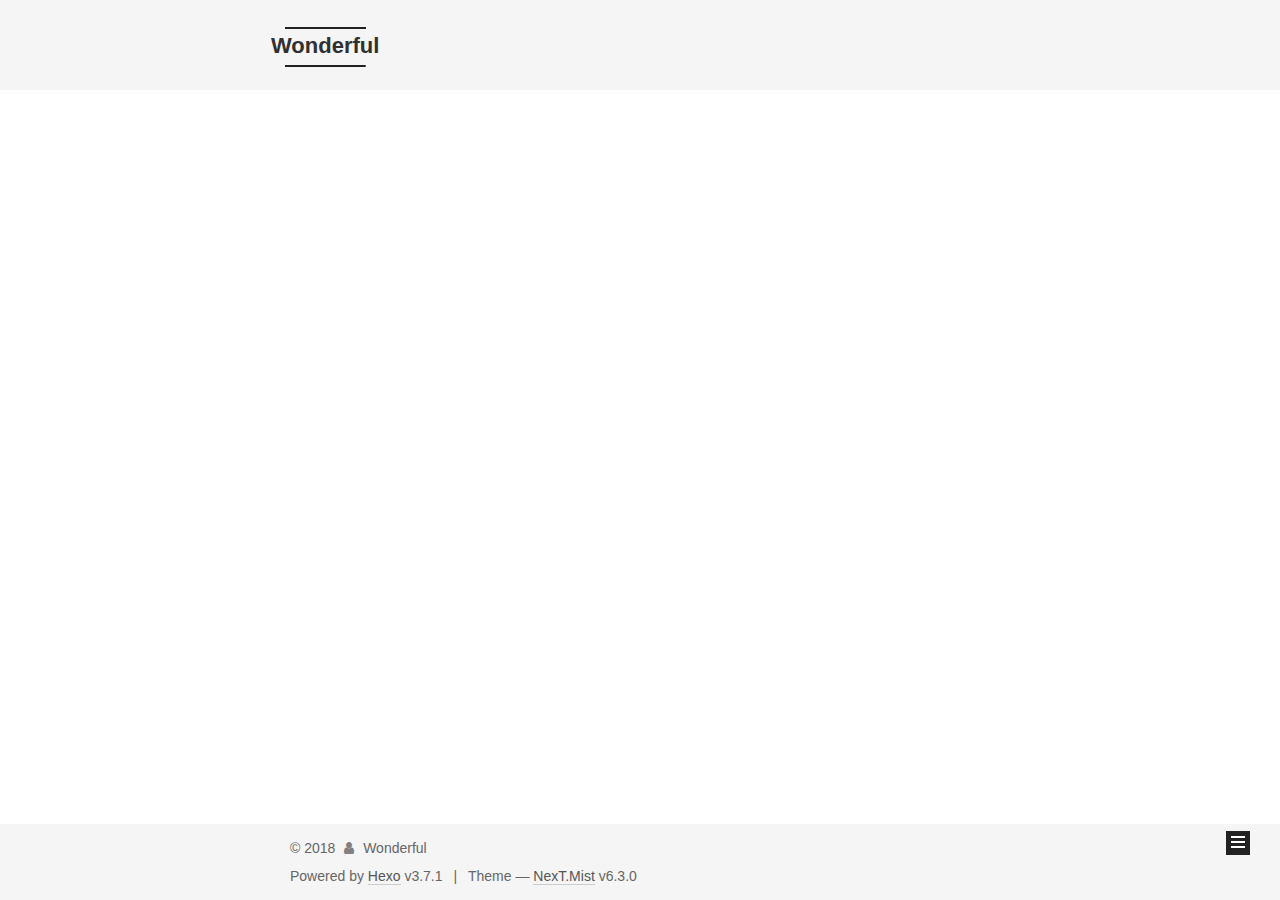
<file: archives/2018/05/index.html>
<!DOCTYPE html>












  


<html class="theme-next mist use-motion" lang="">
<head>
  <meta charset="UTF-8"/>
<meta http-equiv="X-UA-Compatible" content="IE=edge" />
<meta name="viewport" content="width=device-width, initial-scale=1, maximum-scale=2"/>
<meta name="theme-color" content="#222">












<meta http-equiv="Cache-Control" content="no-transform" />
<meta http-equiv="Cache-Control" content="no-siteapp" />



  <meta name="google-site-verification" content="a5SJysJrFPveJr-yJXNqahBrWAXgkqffVCdQBb99TMQ" />








  <meta name="baidu-site-verification" content="zn3gKhTBVi" />













<link href="/lib/font-awesome/css/font-awesome.min.css?v=4.6.2" rel="stylesheet" type="text/css" />

<link href="/css/main.css?v=6.3.0" rel="stylesheet" type="text/css" />


  <link rel="apple-touch-icon" sizes="180x180" href="/images/apple-touch-icon-next-2.png?v=6.3.0">


  <link rel="icon" type="image/png" sizes="32x32" href="/images/favicon-32x32-next-2.png?v=6.3.0">


  <link rel="icon" type="image/png" sizes="16x16" href="/images/favicon-16x16-next-2.png?v=6.3.0">


  <link rel="mask-icon" href="/images/logo.svg?v=6.3.0" color="#222">









<script type="text/javascript" id="hexo.configurations">
  var NexT = window.NexT || {};
  var CONFIG = {
    root: '/',
    scheme: 'Mist',
    version: '6.3.0',
    sidebar: {"position":"left","display":"post","offset":12,"b2t":false,"scrollpercent":false,"onmobile":false},
    fancybox: false,
    fastclick: false,
    lazyload: false,
    tabs: true,
    motion: {"enable":true,"async":false,"transition":{"post_block":"fadeIn","post_header":"slideDownIn","post_body":"slideDownIn","coll_header":"slideLeftIn","sidebar":"slideUpIn"}},
    algolia: {
      applicationID: '',
      apiKey: '',
      indexName: '',
      hits: {"per_page":10},
      labels: {"input_placeholder":"Search for Posts","hits_empty":"We didn't find any results for the search: ${query}","hits_stats":"${hits} results found in ${time} ms"}
    }
  };
</script>


  




  <meta property="og:type" content="website">
<meta property="og:title" content="Wonderful">
<meta property="og:url" content="http://yoursite.com/archives/2018/05/index.html">
<meta property="og:site_name" content="Wonderful">
<meta property="og:locale" content="default">
<meta name="twitter:card" content="summary">
<meta name="twitter:title" content="Wonderful">






  <link rel="canonical" href="http://yoursite.com/archives/2018/05/"/>



<script type="text/javascript" id="page.configurations">
  CONFIG.page = {
    sidebar: "",
  };
</script>

  <title>Archive | Wonderful</title>
  









  <noscript>
  <style type="text/css">
    .use-motion .motion-element,
    .use-motion .brand,
    .use-motion .menu-item,
    .sidebar-inner,
    .use-motion .post-block,
    .use-motion .pagination,
    .use-motion .comments,
    .use-motion .post-header,
    .use-motion .post-body,
    .use-motion .collection-title { opacity: initial; }

    .use-motion .logo,
    .use-motion .site-title,
    .use-motion .site-subtitle {
      opacity: initial;
      top: initial;
    }

    .use-motion {
      .logo-line-before i { left: initial; }
      .logo-line-after i { right: initial; }
    }
  </style>
</noscript>

</head>

<body itemscope itemtype="http://schema.org/WebPage" lang="default">

  
  
    
  

  <div class="container sidebar-position-left page-archive">
    <div class="headband"></div>

    <header id="header" class="header" itemscope itemtype="http://schema.org/WPHeader">
      <div class="header-inner"><div class="site-brand-wrapper">
  <div class="site-meta ">
    

    <div class="custom-logo-site-title">
      <a href="/" class="brand" rel="start">
        <span class="logo-line-before"><i></i></span>
        <span class="site-title">Wonderful</span>
        <span class="logo-line-after"><i></i></span>
      </a>
    </div>
    
  </div>

  <div class="site-nav-toggle">
    <button aria-label="Toggle navigation bar">
      <span class="btn-bar"></span>
      <span class="btn-bar"></span>
      <span class="btn-bar"></span>
    </button>
  </div>
</div>



<nav class="site-nav">
  
    <ul id="menu" class="menu">
      
        
        
        
          
          <li class="menu-item menu-item-home">
    <a href="/" rel="section">
      <i class="menu-item-icon fa fa-fw fa-home"></i> <br />Home</a>
  </li>
        
        
        
          
          <li class="menu-item menu-item-archives menu-item-active">
    <a href="/archives/" rel="section">
      <i class="menu-item-icon fa fa-fw fa-archive"></i> <br />Archives</a>
  </li>
        
        
        
          
          <li class="menu-item menu-item-categories">
    <a href="/categories/" rel="section">
      <i class="menu-item-icon fa fa-fw fa-th"></i> <br />Categories</a>
  </li>
        
        
        
          
          <li class="menu-item menu-item-about">
    <a href="/about/" rel="section">
      <i class="menu-item-icon fa fa-fw fa-user"></i> <br />About</a>
  </li>
        
        
        
          
          <li class="menu-item menu-item-tags">
    <a href="/tags/" rel="section">
      <i class="menu-item-icon fa fa-fw fa-tags"></i> <br />Tags</a>
  </li>

      
      
    </ul>
  

  
    

    
    
      
      
    
      
      
    
      
      
    
      
      
    
      
      
    
    

  


  

  
</nav>



  



</div>
    </header>

    


    <main id="main" class="main">
      <div class="main-inner">
        <div class="content-wrap">
          
          <div id="content" class="content">
            

  
  
  
  <div class="post-block archive">
    <div id="posts" class="posts-collapse">
      <span class="archive-move-on"></span>

      
      <span class="archive-page-counter">
        
        
        
          
        
        Um..! 3 posts in total. Keep on posting.
      </span>
      

      

        
        
        

        
          
          <div class="collection-title">
            <h2 class="archive-year" id="archive-year-2018">2018</h2>
          </div>
        
        

        

  <article class="post post-type-normal" itemscope itemtype="http://schema.org/Article">
    <header class="post-header">

      <h3 class="post-title">
        
            <a class="post-title-link" href="/2018/05/30/20180530/" itemprop="url">
              
                <span itemprop="name">GitHub+Hexo 搭建个人网站</span>
              
            </a>
        
      </h3>

      <div class="post-meta">
        <time class="post-time" itemprop="dateCreated"
              datetime="2018-05-30T17:20:56+08:00"
              content="2018-05-30" >
          05-30
        </time>
      </div>

    </header>
  </article>



      

        
        
        

        
        

        

  <article class="post post-type-normal" itemscope itemtype="http://schema.org/Article">
    <header class="post-header">

      <h3 class="post-title">
        
            <a class="post-title-link" href="/2018/05/28/20180528/" itemprop="url">
              
                <span itemprop="name">用CocoaPods创建Framework或静态库</span>
              
            </a>
        
      </h3>

      <div class="post-meta">
        <time class="post-time" itemprop="dateCreated"
              datetime="2018-05-28T17:01:41+08:00"
              content="2018-05-28" >
          05-28
        </time>
      </div>

    </header>
  </article>



      

        
        
        

        
        

        

  <article class="post post-type-normal" itemscope itemtype="http://schema.org/Article">
    <header class="post-header">

      <h3 class="post-title">
        
            <a class="post-title-link" href="/2018/05/28/hello-world/" itemprop="url">
              
                <span itemprop="name">Hello World</span>
              
            </a>
        
      </h3>

      <div class="post-meta">
        <time class="post-time" itemprop="dateCreated"
              datetime="2018-05-28T16:59:30+08:00"
              content="2018-05-28" >
          05-28
        </time>
      </div>

    </header>
  </article>



      

    </div>
  </div>
  
  
  

  



          </div>
          

        </div>
        
          
  
  <div class="sidebar-toggle">
    <div class="sidebar-toggle-line-wrap">
      <span class="sidebar-toggle-line sidebar-toggle-line-first"></span>
      <span class="sidebar-toggle-line sidebar-toggle-line-middle"></span>
      <span class="sidebar-toggle-line sidebar-toggle-line-last"></span>
    </div>
  </div>

  <aside id="sidebar" class="sidebar">
    
    <div class="sidebar-inner">

      

      

      <section class="site-overview-wrap sidebar-panel sidebar-panel-active">
        <div class="site-overview">
          <div class="site-author motion-element" itemprop="author" itemscope itemtype="http://schema.org/Person">
            
              <img class="site-author-image" itemprop="image"
                src="/images/avatar-80-2.png"
                alt="Wonderful" />
            
              <p class="site-author-name" itemprop="name">Wonderful</p>
              <p class="site-description motion-element" itemprop="description"></p>
          </div>

          
            <nav class="site-state motion-element">
              
                <div class="site-state-item site-state-posts">
                
                  <a href="/archives/">
                
                    <span class="site-state-item-count">3</span>
                    <span class="site-state-item-name">posts</span>
                  </a>
                </div>
              

              

              
                
                
                <div class="site-state-item site-state-tags">
                  <a href="/tags/index.html">
                    
                    
                      
                    
                      
                    
                      
                    
                      
                    
                    <span class="site-state-item-count">4</span>
                    <span class="site-state-item-name">tags</span>
                  </a>
                </div>
              
            </nav>
          

          

          

          
          

          
          

          
            
          
          

        </div>
      </section>

      

      

    </div>
  </aside>


        
      </div>
    </main>

    <footer id="footer" class="footer">
      <div class="footer-inner">
        <div class="copyright">&copy; <span itemprop="copyrightYear">2018</span>
  <span class="with-love" id="animate">
    <i class="fa fa-user"></i>
  </span>
  <span class="author" itemprop="copyrightHolder">Wonderful</span>

  

  
</div>


  



  <div class="powered-by">Powered by <a class="theme-link" target="_blank" rel="external nofollow" href="https://hexo.io">Hexo</a> v3.7.1</div>



  <span class="post-meta-divider">|</span>



  <div class="theme-info">Theme &mdash; <a class="theme-link" target="_blank" rel="external nofollow" href="https://github.com/theme-next/hexo-theme-next">NexT.Mist</a> v6.3.0</div>




        








        
      </div>
    </footer>

    
      <div class="back-to-top">
        <i class="fa fa-arrow-up"></i>
        
      </div>
    

    

  </div>

  

<script type="text/javascript">
  if (Object.prototype.toString.call(window.Promise) !== '[object Function]') {
    window.Promise = null;
  }
</script>


























  
  
    <script type="text/javascript" src="/lib/jquery/index.js?v=2.1.3"></script>
  

  
  
    <script type="text/javascript" src="/lib/velocity/velocity.min.js?v=1.2.1"></script>
  

  
  
    <script type="text/javascript" src="/lib/velocity/velocity.ui.min.js?v=1.2.1"></script>
  


  


  <script type="text/javascript" src="/js/src/utils.js?v=6.3.0"></script>

  <script type="text/javascript" src="/js/src/motion.js?v=6.3.0"></script>



  
  

  

  


  <script type="text/javascript" src="/js/src/bootstrap.js?v=6.3.0"></script>



  



	





  





  






<!-- LOCAL: You can save these files to your site and update links -->
    
        
        <link rel="stylesheet" href="https://aimingoo.github.io/gitmint/style/default.css">
        <script src="https://aimingoo.github.io/gitmint/dist/gitmint.browser.js"></script>
    
<!-- END LOCAL -->

    
      <style>
        a.gitment-editor-footer-tip { display: none; }
        .gitment-container.gitment-footer-container { display: none; }
      </style>
    

    






  





  

  

  

  

  
  

  

  

  

  

  

</body>
</html>
</file>
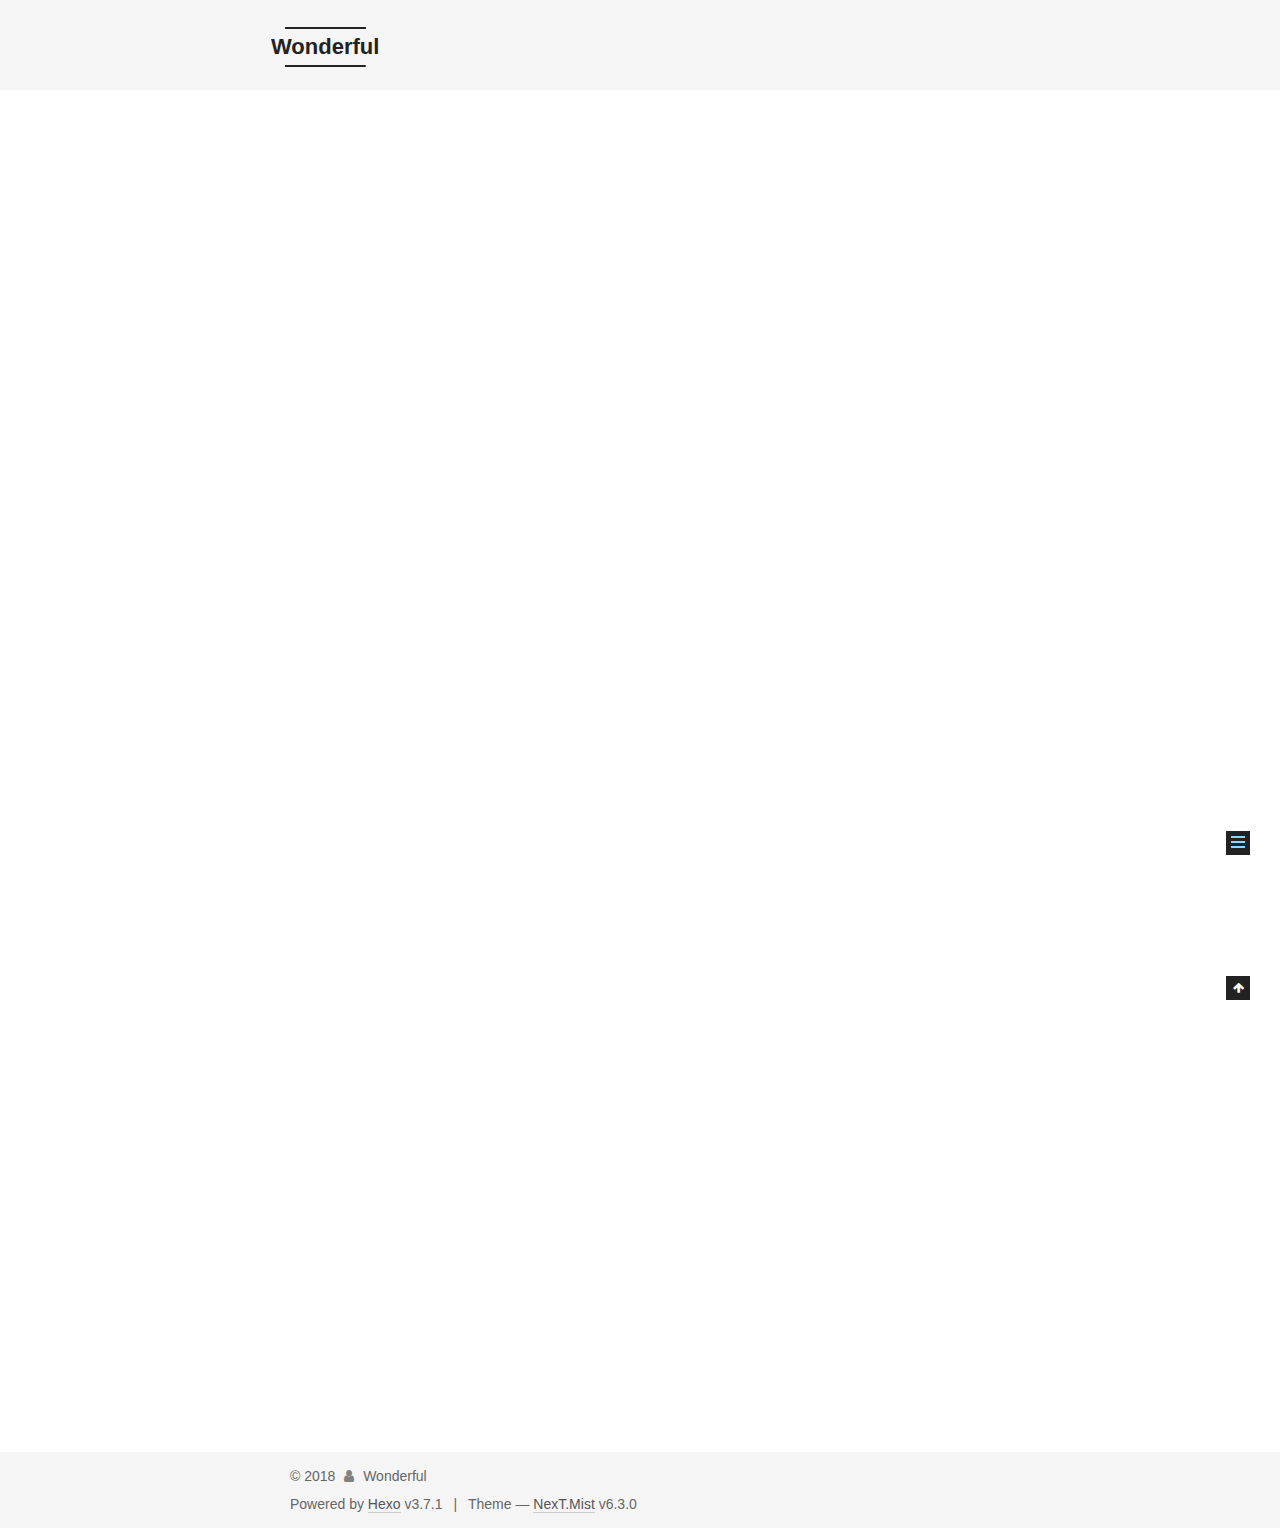
<file: 2018/05/28/hello-world/index.html>
<!DOCTYPE html>












  


<html class="theme-next mist use-motion" lang="">
<head>
  <meta charset="UTF-8"/>
<meta http-equiv="X-UA-Compatible" content="IE=edge" />
<meta name="viewport" content="width=device-width, initial-scale=1, maximum-scale=2"/>
<meta name="theme-color" content="#222">












<meta http-equiv="Cache-Control" content="no-transform" />
<meta http-equiv="Cache-Control" content="no-siteapp" />



  <meta name="google-site-verification" content="a5SJysJrFPveJr-yJXNqahBrWAXgkqffVCdQBb99TMQ" />








  <meta name="baidu-site-verification" content="zn3gKhTBVi" />













<link href="/lib/font-awesome/css/font-awesome.min.css?v=4.6.2" rel="stylesheet" type="text/css" />

<link href="/css/main.css?v=6.3.0" rel="stylesheet" type="text/css" />


  <link rel="apple-touch-icon" sizes="180x180" href="/images/apple-touch-icon-next-2.png?v=6.3.0">


  <link rel="icon" type="image/png" sizes="32x32" href="/images/favicon-32x32-next-2.png?v=6.3.0">


  <link rel="icon" type="image/png" sizes="16x16" href="/images/favicon-16x16-next-2.png?v=6.3.0">


  <link rel="mask-icon" href="/images/logo.svg?v=6.3.0" color="#222">









<script type="text/javascript" id="hexo.configurations">
  var NexT = window.NexT || {};
  var CONFIG = {
    root: '/',
    scheme: 'Mist',
    version: '6.3.0',
    sidebar: {"position":"left","display":"post","offset":12,"b2t":false,"scrollpercent":false,"onmobile":false},
    fancybox: false,
    fastclick: false,
    lazyload: false,
    tabs: true,
    motion: {"enable":true,"async":false,"transition":{"post_block":"fadeIn","post_header":"slideDownIn","post_body":"slideDownIn","coll_header":"slideLeftIn","sidebar":"slideUpIn"}},
    algolia: {
      applicationID: '',
      apiKey: '',
      indexName: '',
      hits: {"per_page":10},
      labels: {"input_placeholder":"Search for Posts","hits_empty":"We didn't find any results for the search: ${query}","hits_stats":"${hits} results found in ${time} ms"}
    }
  };
</script>


  




  <meta name="description" content="Welcome to Hexo! This is your very first post. Check documentation for more info. If you get any problems when using Hexo, you can find the answer in troubleshooting or you can ask me on GitHub.">
<meta property="og:type" content="article">
<meta property="og:title" content="Hello World">
<meta property="og:url" content="http://yoursite.com/2018/05/28/hello-world/index.html">
<meta property="og:site_name" content="Wonderful">
<meta property="og:description" content="Welcome to Hexo! This is your very first post. Check documentation for more info. If you get any problems when using Hexo, you can find the answer in troubleshooting or you can ask me on GitHub.">
<meta property="og:locale" content="default">
<meta property="og:updated_time" content="2018-05-29T09:17:51.445Z">
<meta name="twitter:card" content="summary">
<meta name="twitter:title" content="Hello World">
<meta name="twitter:description" content="Welcome to Hexo! This is your very first post. Check documentation for more info. If you get any problems when using Hexo, you can find the answer in troubleshooting or you can ask me on GitHub.">






  <link rel="canonical" href="http://yoursite.com/2018/05/28/hello-world/"/>



<script type="text/javascript" id="page.configurations">
  CONFIG.page = {
    sidebar: "",
  };
</script>

  <title>Hello World | Wonderful</title>
  









  <noscript>
  <style type="text/css">
    .use-motion .motion-element,
    .use-motion .brand,
    .use-motion .menu-item,
    .sidebar-inner,
    .use-motion .post-block,
    .use-motion .pagination,
    .use-motion .comments,
    .use-motion .post-header,
    .use-motion .post-body,
    .use-motion .collection-title { opacity: initial; }

    .use-motion .logo,
    .use-motion .site-title,
    .use-motion .site-subtitle {
      opacity: initial;
      top: initial;
    }

    .use-motion {
      .logo-line-before i { left: initial; }
      .logo-line-after i { right: initial; }
    }
  </style>
</noscript>

</head>

<body itemscope itemtype="http://schema.org/WebPage" lang="default">

  
  
    
  

  <div class="container sidebar-position-left page-post-detail">
    <div class="headband"></div>

    <header id="header" class="header" itemscope itemtype="http://schema.org/WPHeader">
      <div class="header-inner"><div class="site-brand-wrapper">
  <div class="site-meta ">
    

    <div class="custom-logo-site-title">
      <a href="/" class="brand" rel="start">
        <span class="logo-line-before"><i></i></span>
        <span class="site-title">Wonderful</span>
        <span class="logo-line-after"><i></i></span>
      </a>
    </div>
    
  </div>

  <div class="site-nav-toggle">
    <button aria-label="Toggle navigation bar">
      <span class="btn-bar"></span>
      <span class="btn-bar"></span>
      <span class="btn-bar"></span>
    </button>
  </div>
</div>



<nav class="site-nav">
  
    <ul id="menu" class="menu">
      
        
        
        
          
          <li class="menu-item menu-item-home">
    <a href="/" rel="section">
      <i class="menu-item-icon fa fa-fw fa-home"></i> <br />Home</a>
  </li>
        
        
        
          
          <li class="menu-item menu-item-archives">
    <a href="/archives/" rel="section">
      <i class="menu-item-icon fa fa-fw fa-archive"></i> <br />Archives</a>
  </li>
        
        
        
          
          <li class="menu-item menu-item-categories">
    <a href="/categories/" rel="section">
      <i class="menu-item-icon fa fa-fw fa-th"></i> <br />Categories</a>
  </li>
        
        
        
          
          <li class="menu-item menu-item-about">
    <a href="/about/" rel="section">
      <i class="menu-item-icon fa fa-fw fa-user"></i> <br />About</a>
  </li>
        
        
        
          
          <li class="menu-item menu-item-tags">
    <a href="/tags/" rel="section">
      <i class="menu-item-icon fa fa-fw fa-tags"></i> <br />Tags</a>
  </li>

      
      
    </ul>
  

  
    

  

  
</nav>



  



</div>
    </header>

    


    <main id="main" class="main">
      <div class="main-inner">
        <div class="content-wrap">
          
          <div id="content" class="content">
            

  <div id="posts" class="posts-expand">
    

  

  
  
  

  

  <article class="post post-type-normal" itemscope itemtype="http://schema.org/Article">
  
  
  
  <div class="post-block">
    <link itemprop="mainEntityOfPage" href="http://yoursite.com/2018/05/28/hello-world/">

    <span hidden itemprop="author" itemscope itemtype="http://schema.org/Person">
      <meta itemprop="name" content="Wonderful">
      <meta itemprop="description" content="">
      <meta itemprop="image" content="/images/avatar-80-2.png">
    </span>

    <span hidden itemprop="publisher" itemscope itemtype="http://schema.org/Organization">
      <meta itemprop="name" content="Wonderful">
    </span>

    
      <header class="post-header">

        
        
          <h2 class="post-title" itemprop="name headline">Hello World
              
            
          </h2>
        

        <div class="post-meta">
          <span class="post-time">

            
            
            

            
              <span class="post-meta-item-icon">
                <i class="fa fa-calendar-o"></i>
              </span>
              
                <span class="post-meta-item-text">Posted on</span>
              

              
                
              

              <time title="Created: 2018-05-28 16:59:30" itemprop="dateCreated datePublished" datetime="2018-05-28T16:59:30+08:00">2018-05-28</time>
            

            
              

              
                
                <span class="post-meta-divider">|</span>
                

                <span class="post-meta-item-icon">
                  <i class="fa fa-calendar-check-o"></i>
                </span>
                
                  <span class="post-meta-item-text">Edited on</span>
                
                <time title="Modified: 2018-05-29 17:17:51" itemprop="dateModified" datetime="2018-05-29T17:17:51+08:00">2018-05-29</time>
              
            
          </span>

          

          
            
              <span class="post-comments-count">
                <span class="post-meta-divider">|</span>
                <span class="post-meta-item-icon">
                  <i class="fa fa-comment-o"></i>
                </span>
                <a href="/2018/05/28/hello-world/#comments" itemprop="discussionUrl">
                  <span class="post-meta-item-text">Comments: </span> <span class="post-comments-count gitment-comments-count" data-xid="/2018/05/28/hello-world/" itemprop="commentsCount"></span>
                </a>
              </span>
            
          

          
          

          

          

          

        </div>
      </header>
    

    
    
    
    <div class="post-body" itemprop="articleBody">

      
      

      
        <p>Welcome to <a href="https://hexo.io/" target="_blank" rel="noopener">Hexo</a>! This is your very first post. Check <a href="https://hexo.io/docs/" target="_blank" rel="noopener">documentation</a> for more info. If you get any problems when using Hexo, you can find the answer in <a href="https://hexo.io/docs/troubleshooting.html" target="_blank" rel="noopener">troubleshooting</a> or you can ask me on <a href="https://github.com/hexojs/hexo/issues" target="_blank" rel="noopener">GitHub</a>.</p>
<a id="more"></a>
<h2 id="Quick-Start"><a href="#Quick-Start" class="headerlink" title="Quick Start"></a>Quick Start</h2><h3 id="Create-a-new-post"><a href="#Create-a-new-post" class="headerlink" title="Create a new post"></a>Create a new post</h3><figure class="highlight bash"><table><tr><td class="gutter"><pre><span class="line">1</span><br></pre></td><td class="code"><pre><span class="line">$ hexo new <span class="string">"My New Post"</span></span><br></pre></td></tr></table></figure>
<p>More info: <a href="https://hexo.io/docs/writing.html" target="_blank" rel="noopener">Writing</a></p>
<h3 id="Run-server"><a href="#Run-server" class="headerlink" title="Run server"></a>Run server</h3><figure class="highlight bash"><table><tr><td class="gutter"><pre><span class="line">1</span><br></pre></td><td class="code"><pre><span class="line">$ hexo server</span><br></pre></td></tr></table></figure>
<p>More info: <a href="https://hexo.io/docs/server.html" target="_blank" rel="noopener">Server</a></p>
<h3 id="Generate-static-files"><a href="#Generate-static-files" class="headerlink" title="Generate static files"></a>Generate static files</h3><figure class="highlight bash"><table><tr><td class="gutter"><pre><span class="line">1</span><br></pre></td><td class="code"><pre><span class="line">$ hexo generate</span><br></pre></td></tr></table></figure>
<p>More info: <a href="https://hexo.io/docs/generating.html" target="_blank" rel="noopener">Generating</a></p>
<h3 id="Deploy-to-remote-sites"><a href="#Deploy-to-remote-sites" class="headerlink" title="Deploy to remote sites"></a>Deploy to remote sites</h3><figure class="highlight bash"><table><tr><td class="gutter"><pre><span class="line">1</span><br></pre></td><td class="code"><pre><span class="line">$ hexo deploy</span><br></pre></td></tr></table></figure>
<p>More info: <a href="https://hexo.io/docs/deployment.html" target="_blank" rel="noopener">Deployment</a></p>

      
    </div>

    

    
    
    

    

    
      <div>
        <div style="padding: 10px 0; margin: 20px auto; width: 90%; text-align: center;">
  <div>谢谢打赏</div>
  <button id="rewardButton" disable="enable" onclick="var qr = document.getElementById('QR'); if (qr.style.display === 'none') {qr.style.display='block';} else {qr.style.display='none'}">
    <span>Donate</span>
  </button>
  <div id="QR" style="display: none;">

    
      <div id="wechat" style="display: inline-block">
        <img id="wechat_qr" src="/images/wechatpay.jpg" alt="Wonderful WeChat Pay"/>
        <p>WeChat Pay</p>
      </div>
    

    
      <div id="alipay" style="display: inline-block">
        <img id="alipay_qr" src="/images/alipay.jpg" alt="Wonderful Alipay"/>
        <p>Alipay</p>
      </div>
    

    

  </div>
</div>

      </div>
    

    

    <footer class="post-footer">
      

      
      
      

      
        <div class="post-nav">
          <div class="post-nav-next post-nav-item">
            
          </div>

          <span class="post-nav-divider"></span>

          <div class="post-nav-prev post-nav-item">
            
              <a href="/2018/05/28/20180528/" rel="prev" title="用CocoaPods创建Framework或静态库">
                用CocoaPods创建Framework或静态库 <i class="fa fa-chevron-right"></i>
              </a>
            
          </div>
        </div>
      

      
      
    </footer>
  </div>
  
  
  
  </article>



    <div class="post-spread">
      
    </div>
  </div>


          </div>
          

  
    <div class="comments" id="comments">
      
        <div onclick="showGitment()" id="gitment-display-button">Show comments from Gitment</div>
        <div id="gitment-container" style="display:none"></div>
      
    </div>

  



        </div>
        
          
  
  <div class="sidebar-toggle">
    <div class="sidebar-toggle-line-wrap">
      <span class="sidebar-toggle-line sidebar-toggle-line-first"></span>
      <span class="sidebar-toggle-line sidebar-toggle-line-middle"></span>
      <span class="sidebar-toggle-line sidebar-toggle-line-last"></span>
    </div>
  </div>

  <aside id="sidebar" class="sidebar">
    
    <div class="sidebar-inner">

      

      
        <ul class="sidebar-nav motion-element">
          <li class="sidebar-nav-toc sidebar-nav-active" data-target="post-toc-wrap">
            Table of Contents
          </li>
          <li class="sidebar-nav-overview" data-target="site-overview-wrap">
            Overview
          </li>
        </ul>
      

      <section class="site-overview-wrap sidebar-panel">
        <div class="site-overview">
          <div class="site-author motion-element" itemprop="author" itemscope itemtype="http://schema.org/Person">
            
              <img class="site-author-image" itemprop="image"
                src="/images/avatar-80-2.png"
                alt="Wonderful" />
            
              <p class="site-author-name" itemprop="name">Wonderful</p>
              <p class="site-description motion-element" itemprop="description"></p>
          </div>

          
            <nav class="site-state motion-element">
              
                <div class="site-state-item site-state-posts">
                
                  <a href="/archives/">
                
                    <span class="site-state-item-count">3</span>
                    <span class="site-state-item-name">posts</span>
                  </a>
                </div>
              

              

              
                
                
                <div class="site-state-item site-state-tags">
                  <a href="/tags/index.html">
                    
                    
                      
                    
                      
                    
                      
                    
                      
                    
                    <span class="site-state-item-count">4</span>
                    <span class="site-state-item-name">tags</span>
                  </a>
                </div>
              
            </nav>
          

          

          

          
          

          
          

          
            
          
          

        </div>
      </section>

      
      <!--noindex-->
        <section class="post-toc-wrap motion-element sidebar-panel sidebar-panel-active">
          <div class="post-toc">

            
              
            

            
              <div class="post-toc-content"><ol class="nav"><li class="nav-item nav-level-2"><a class="nav-link" href="#Quick-Start"><span class="nav-number">1.</span> <span class="nav-text">Quick Start</span></a><ol class="nav-child"><li class="nav-item nav-level-3"><a class="nav-link" href="#Create-a-new-post"><span class="nav-number">1.1.</span> <span class="nav-text">Create a new post</span></a></li><li class="nav-item nav-level-3"><a class="nav-link" href="#Run-server"><span class="nav-number">1.2.</span> <span class="nav-text">Run server</span></a></li><li class="nav-item nav-level-3"><a class="nav-link" href="#Generate-static-files"><span class="nav-number">1.3.</span> <span class="nav-text">Generate static files</span></a></li><li class="nav-item nav-level-3"><a class="nav-link" href="#Deploy-to-remote-sites"><span class="nav-number">1.4.</span> <span class="nav-text">Deploy to remote sites</span></a></li></ol></li></ol></div>
            

          </div>
        </section>
      <!--/noindex-->
      

      

    </div>
  </aside>


        
      </div>
    </main>

    <footer id="footer" class="footer">
      <div class="footer-inner">
        <div class="copyright">&copy; <span itemprop="copyrightYear">2018</span>
  <span class="with-love" id="animate">
    <i class="fa fa-user"></i>
  </span>
  <span class="author" itemprop="copyrightHolder">Wonderful</span>

  

  
</div>


  



  <div class="powered-by">Powered by <a class="theme-link" target="_blank" rel="external nofollow" href="https://hexo.io">Hexo</a> v3.7.1</div>



  <span class="post-meta-divider">|</span>



  <div class="theme-info">Theme &mdash; <a class="theme-link" target="_blank" rel="external nofollow" href="https://github.com/theme-next/hexo-theme-next">NexT.Mist</a> v6.3.0</div>




        








        
      </div>
    </footer>

    
      <div class="back-to-top">
        <i class="fa fa-arrow-up"></i>
        
      </div>
    

    

  </div>

  

<script type="text/javascript">
  if (Object.prototype.toString.call(window.Promise) !== '[object Function]') {
    window.Promise = null;
  }
</script>


























  
  
    <script type="text/javascript" src="/lib/jquery/index.js?v=2.1.3"></script>
  

  
  
    <script type="text/javascript" src="/lib/velocity/velocity.min.js?v=1.2.1"></script>
  

  
  
    <script type="text/javascript" src="/lib/velocity/velocity.ui.min.js?v=1.2.1"></script>
  


  


  <script type="text/javascript" src="/js/src/utils.js?v=6.3.0"></script>

  <script type="text/javascript" src="/js/src/motion.js?v=6.3.0"></script>



  
  

  
  <script type="text/javascript" src="/js/src/scrollspy.js?v=6.3.0"></script>
<script type="text/javascript" src="/js/src/post-details.js?v=6.3.0"></script>



  


  <script type="text/javascript" src="/js/src/bootstrap.js?v=6.3.0"></script>



  



	





  





  






<!-- LOCAL: You can save these files to your site and update links -->
    
        
        <link rel="stylesheet" href="https://aimingoo.github.io/gitmint/style/default.css">
        <script src="https://aimingoo.github.io/gitmint/dist/gitmint.browser.js"></script>
    
<!-- END LOCAL -->

    
      <style>
        a.gitment-editor-footer-tip { display: none; }
        .gitment-container.gitment-footer-container { display: none; }
      </style>
    

    
      <script type="text/javascript">
      function renderGitment(){
        var gitment = new Gitmint({
            id: window.location.pathname,
            owner: 'wonderfulyou# MUST HAVE, Your Github Username',
            repo: 'https://github.com/wonderfulyou/wonderfulyou.github.io.git',
            
            lang: "zh-Hans# Force language, or auto switch by theme" || navigator.language || navigator.systemLanguage || navigator.userLanguage,
            
            oauth: {
            
            
                client_secret: '1727accad62e2c76b01b8867aac71a166a54165b# EITHER this or proxy_gateway, Github access secret token for the Gitment',
            
                client_id: '7f2f0d1bb9758ed04ac9# MUST HAVE, Github client id for the Gitment'
            }});
        gitment.render('gitment-container');
      }

      
      function showGitment(){
        document.getElementById("gitment-display-button").style.display = "none";
        document.getElementById("gitment-container").style.display = "block";
        renderGitment();
      }
      
      </script>
    






  





  

  

  

  

  
  

  

  

  

  

  

</body>
</html>
</file>
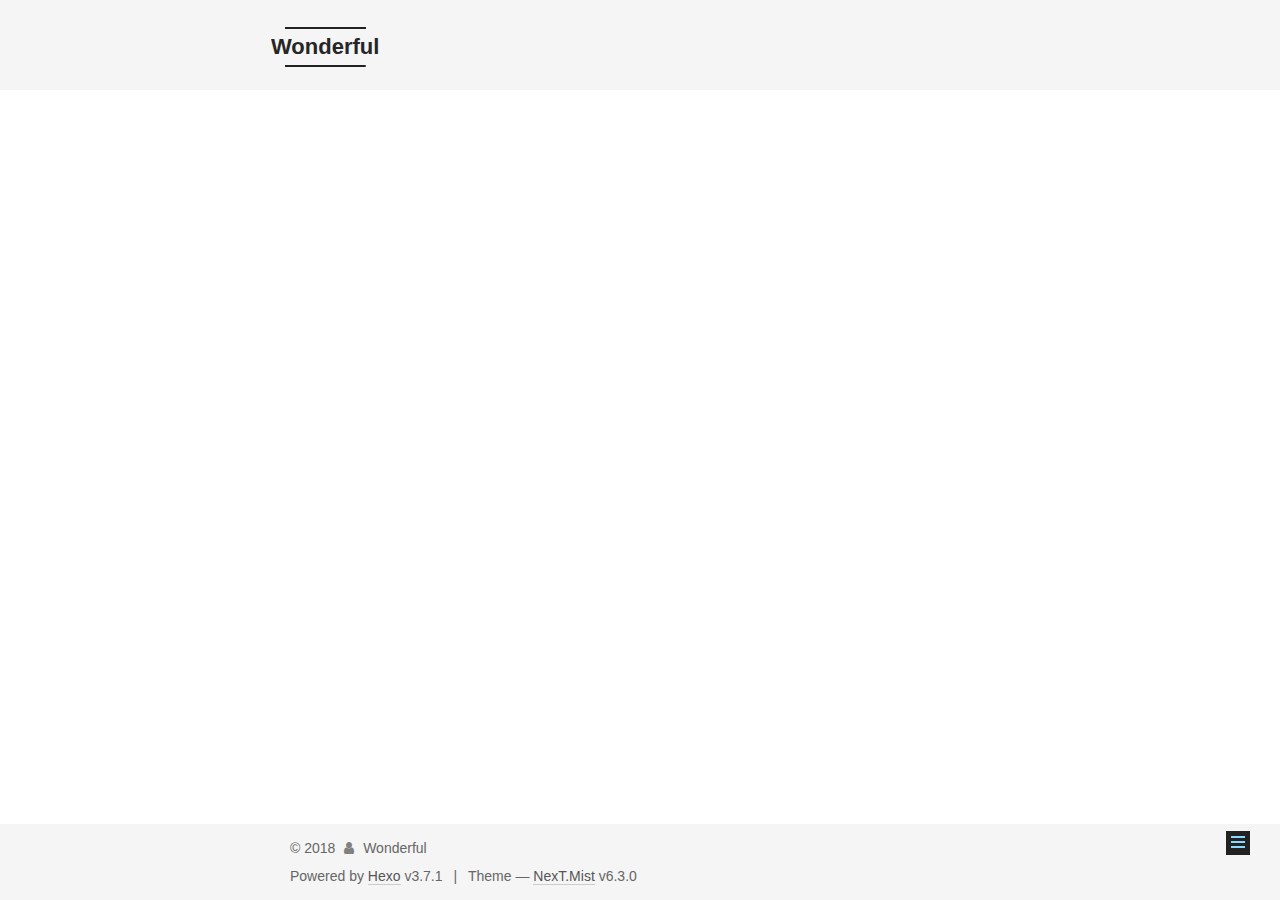
<file: 2018/05/30/20180530/index.html>
<!DOCTYPE html>












  


<html class="theme-next mist use-motion" lang="">
<head>
  <meta charset="UTF-8"/>
<meta http-equiv="X-UA-Compatible" content="IE=edge" />
<meta name="viewport" content="width=device-width, initial-scale=1, maximum-scale=2"/>
<meta name="theme-color" content="#222">












<meta http-equiv="Cache-Control" content="no-transform" />
<meta http-equiv="Cache-Control" content="no-siteapp" />



  <meta name="google-site-verification" content="a5SJysJrFPveJr-yJXNqahBrWAXgkqffVCdQBb99TMQ" />








  <meta name="baidu-site-verification" content="zn3gKhTBVi" />













<link href="/lib/font-awesome/css/font-awesome.min.css?v=4.6.2" rel="stylesheet" type="text/css" />

<link href="/css/main.css?v=6.3.0" rel="stylesheet" type="text/css" />


  <link rel="apple-touch-icon" sizes="180x180" href="/images/apple-touch-icon-next-2.png?v=6.3.0">


  <link rel="icon" type="image/png" sizes="32x32" href="/images/favicon-32x32-next-2.png?v=6.3.0">


  <link rel="icon" type="image/png" sizes="16x16" href="/images/favicon-16x16-next-2.png?v=6.3.0">


  <link rel="mask-icon" href="/images/logo.svg?v=6.3.0" color="#222">









<script type="text/javascript" id="hexo.configurations">
  var NexT = window.NexT || {};
  var CONFIG = {
    root: '/',
    scheme: 'Mist',
    version: '6.3.0',
    sidebar: {"position":"left","display":"post","offset":12,"b2t":false,"scrollpercent":false,"onmobile":false},
    fancybox: false,
    fastclick: false,
    lazyload: false,
    tabs: true,
    motion: {"enable":true,"async":false,"transition":{"post_block":"fadeIn","post_header":"slideDownIn","post_body":"slideDownIn","coll_header":"slideLeftIn","sidebar":"slideUpIn"}},
    algolia: {
      applicationID: '',
      apiKey: '',
      indexName: '',
      hits: {"per_page":10},
      labels: {"input_placeholder":"Search for Posts","hits_empty":"We didn't find any results for the search: ${query}","hits_stats":"${hits} results found in ${time} ms"}
    }
  };
</script>


  




  <meta property="og:type" content="article">
<meta property="og:title" content="GitHub+Hexo 搭建个人网站">
<meta property="og:url" content="http://yoursite.com/2018/05/30/20180530/index.html">
<meta property="og:site_name" content="Wonderful">
<meta property="og:locale" content="default">
<meta property="og:updated_time" content="2018-05-30T10:08:25.189Z">
<meta name="twitter:card" content="summary">
<meta name="twitter:title" content="GitHub+Hexo 搭建个人网站">






  <link rel="canonical" href="http://yoursite.com/2018/05/30/20180530/"/>



<script type="text/javascript" id="page.configurations">
  CONFIG.page = {
    sidebar: "",
  };
</script>

  <title>GitHub+Hexo 搭建个人网站 | Wonderful</title>
  









  <noscript>
  <style type="text/css">
    .use-motion .motion-element,
    .use-motion .brand,
    .use-motion .menu-item,
    .sidebar-inner,
    .use-motion .post-block,
    .use-motion .pagination,
    .use-motion .comments,
    .use-motion .post-header,
    .use-motion .post-body,
    .use-motion .collection-title { opacity: initial; }

    .use-motion .logo,
    .use-motion .site-title,
    .use-motion .site-subtitle {
      opacity: initial;
      top: initial;
    }

    .use-motion {
      .logo-line-before i { left: initial; }
      .logo-line-after i { right: initial; }
    }
  </style>
</noscript>

</head>

<body itemscope itemtype="http://schema.org/WebPage" lang="default">

  
  
    
  

  <div class="container sidebar-position-left page-post-detail">
    <div class="headband"></div>

    <header id="header" class="header" itemscope itemtype="http://schema.org/WPHeader">
      <div class="header-inner"><div class="site-brand-wrapper">
  <div class="site-meta ">
    

    <div class="custom-logo-site-title">
      <a href="/" class="brand" rel="start">
        <span class="logo-line-before"><i></i></span>
        <span class="site-title">Wonderful</span>
        <span class="logo-line-after"><i></i></span>
      </a>
    </div>
    
  </div>

  <div class="site-nav-toggle">
    <button aria-label="Toggle navigation bar">
      <span class="btn-bar"></span>
      <span class="btn-bar"></span>
      <span class="btn-bar"></span>
    </button>
  </div>
</div>



<nav class="site-nav">
  
    <ul id="menu" class="menu">
      
        
        
        
          
          <li class="menu-item menu-item-home">
    <a href="/" rel="section">
      <i class="menu-item-icon fa fa-fw fa-home"></i> <br />Home</a>
  </li>
        
        
        
          
          <li class="menu-item menu-item-archives">
    <a href="/archives/" rel="section">
      <i class="menu-item-icon fa fa-fw fa-archive"></i> <br />Archives</a>
  </li>
        
        
        
          
          <li class="menu-item menu-item-categories">
    <a href="/categories/" rel="section">
      <i class="menu-item-icon fa fa-fw fa-th"></i> <br />Categories</a>
  </li>
        
        
        
          
          <li class="menu-item menu-item-about">
    <a href="/about/" rel="section">
      <i class="menu-item-icon fa fa-fw fa-user"></i> <br />About</a>
  </li>
        
        
        
          
          <li class="menu-item menu-item-tags">
    <a href="/tags/" rel="section">
      <i class="menu-item-icon fa fa-fw fa-tags"></i> <br />Tags</a>
  </li>

      
      
    </ul>
  

  
    

  

  
</nav>



  



</div>
    </header>

    


    <main id="main" class="main">
      <div class="main-inner">
        <div class="content-wrap">
          
          <div id="content" class="content">
            

  <div id="posts" class="posts-expand">
    

  

  
  
  

  

  <article class="post post-type-normal" itemscope itemtype="http://schema.org/Article">
  
  
  
  <div class="post-block">
    <link itemprop="mainEntityOfPage" href="http://yoursite.com/2018/05/30/20180530/">

    <span hidden itemprop="author" itemscope itemtype="http://schema.org/Person">
      <meta itemprop="name" content="Wonderful">
      <meta itemprop="description" content="">
      <meta itemprop="image" content="/images/avatar-80-2.png">
    </span>

    <span hidden itemprop="publisher" itemscope itemtype="http://schema.org/Organization">
      <meta itemprop="name" content="Wonderful">
    </span>

    
      <header class="post-header">

        
        
          <h2 class="post-title" itemprop="name headline">GitHub+Hexo 搭建个人网站
              
            
          </h2>
        

        <div class="post-meta">
          <span class="post-time">

            
            
            

            
              <span class="post-meta-item-icon">
                <i class="fa fa-calendar-o"></i>
              </span>
              
                <span class="post-meta-item-text">Posted on</span>
              

              
                
              

              <time title="Created: 2018-05-30 17:20:56 / Modified: 18:08:25" itemprop="dateCreated datePublished" datetime="2018-05-30T17:20:56+08:00">2018-05-30</time>
            

            
              

              
            
          </span>

          

          
            
              <span class="post-comments-count">
                <span class="post-meta-divider">|</span>
                <span class="post-meta-item-icon">
                  <i class="fa fa-comment-o"></i>
                </span>
                <a href="/2018/05/30/20180530/#comments" itemprop="discussionUrl">
                  <span class="post-meta-item-text">Comments: </span> <span class="post-comments-count gitment-comments-count" data-xid="/2018/05/30/20180530/" itemprop="commentsCount"></span>
                </a>
              </span>
            
          

          
          

          

          

          

        </div>
      </header>
    

    
    
    
    <div class="post-body" itemprop="articleBody">

      
      

      
        
      
    </div>

    

    
    
    

    

    
      <div>
        <div style="padding: 10px 0; margin: 20px auto; width: 90%; text-align: center;">
  <div>谢谢打赏</div>
  <button id="rewardButton" disable="enable" onclick="var qr = document.getElementById('QR'); if (qr.style.display === 'none') {qr.style.display='block';} else {qr.style.display='none'}">
    <span>Donate</span>
  </button>
  <div id="QR" style="display: none;">

    
      <div id="wechat" style="display: inline-block">
        <img id="wechat_qr" src="/images/wechatpay.jpg" alt="Wonderful WeChat Pay"/>
        <p>WeChat Pay</p>
      </div>
    

    
      <div id="alipay" style="display: inline-block">
        <img id="alipay_qr" src="/images/alipay.jpg" alt="Wonderful Alipay"/>
        <p>Alipay</p>
      </div>
    

    

  </div>
</div>

      </div>
    

    

    <footer class="post-footer">
      

      
      
      

      
        <div class="post-nav">
          <div class="post-nav-next post-nav-item">
            
              <a href="/2018/05/28/20180528/" rel="next" title="用CocoaPods创建Framework或静态库">
                <i class="fa fa-chevron-left"></i> 用CocoaPods创建Framework或静态库
              </a>
            
          </div>

          <span class="post-nav-divider"></span>

          <div class="post-nav-prev post-nav-item">
            
          </div>
        </div>
      

      
      
    </footer>
  </div>
  
  
  
  </article>



    <div class="post-spread">
      
    </div>
  </div>


          </div>
          

  
    <div class="comments" id="comments">
      
        <div onclick="showGitment()" id="gitment-display-button">Show comments from Gitment</div>
        <div id="gitment-container" style="display:none"></div>
      
    </div>

  



        </div>
        
          
  
  <div class="sidebar-toggle">
    <div class="sidebar-toggle-line-wrap">
      <span class="sidebar-toggle-line sidebar-toggle-line-first"></span>
      <span class="sidebar-toggle-line sidebar-toggle-line-middle"></span>
      <span class="sidebar-toggle-line sidebar-toggle-line-last"></span>
    </div>
  </div>

  <aside id="sidebar" class="sidebar">
    
    <div class="sidebar-inner">

      

      

      <section class="site-overview-wrap sidebar-panel sidebar-panel-active">
        <div class="site-overview">
          <div class="site-author motion-element" itemprop="author" itemscope itemtype="http://schema.org/Person">
            
              <img class="site-author-image" itemprop="image"
                src="/images/avatar-80-2.png"
                alt="Wonderful" />
            
              <p class="site-author-name" itemprop="name">Wonderful</p>
              <p class="site-description motion-element" itemprop="description"></p>
          </div>

          
            <nav class="site-state motion-element">
              
                <div class="site-state-item site-state-posts">
                
                  <a href="/archives/">
                
                    <span class="site-state-item-count">3</span>
                    <span class="site-state-item-name">posts</span>
                  </a>
                </div>
              

              

              
                
                
                <div class="site-state-item site-state-tags">
                  <a href="/tags/index.html">
                    
                    
                      
                    
                      
                    
                      
                    
                      
                    
                    <span class="site-state-item-count">4</span>
                    <span class="site-state-item-name">tags</span>
                  </a>
                </div>
              
            </nav>
          

          

          

          
          

          
          

          
            
          
          

        </div>
      </section>

      

      

    </div>
  </aside>


        
      </div>
    </main>

    <footer id="footer" class="footer">
      <div class="footer-inner">
        <div class="copyright">&copy; <span itemprop="copyrightYear">2018</span>
  <span class="with-love" id="animate">
    <i class="fa fa-user"></i>
  </span>
  <span class="author" itemprop="copyrightHolder">Wonderful</span>

  

  
</div>


  



  <div class="powered-by">Powered by <a class="theme-link" target="_blank" rel="external nofollow" href="https://hexo.io">Hexo</a> v3.7.1</div>



  <span class="post-meta-divider">|</span>



  <div class="theme-info">Theme &mdash; <a class="theme-link" target="_blank" rel="external nofollow" href="https://github.com/theme-next/hexo-theme-next">NexT.Mist</a> v6.3.0</div>




        








        
      </div>
    </footer>

    
      <div class="back-to-top">
        <i class="fa fa-arrow-up"></i>
        
      </div>
    

    

  </div>

  

<script type="text/javascript">
  if (Object.prototype.toString.call(window.Promise) !== '[object Function]') {
    window.Promise = null;
  }
</script>


























  
  
    <script type="text/javascript" src="/lib/jquery/index.js?v=2.1.3"></script>
  

  
  
    <script type="text/javascript" src="/lib/velocity/velocity.min.js?v=1.2.1"></script>
  

  
  
    <script type="text/javascript" src="/lib/velocity/velocity.ui.min.js?v=1.2.1"></script>
  


  


  <script type="text/javascript" src="/js/src/utils.js?v=6.3.0"></script>

  <script type="text/javascript" src="/js/src/motion.js?v=6.3.0"></script>



  
  

  
  <script type="text/javascript" src="/js/src/scrollspy.js?v=6.3.0"></script>
<script type="text/javascript" src="/js/src/post-details.js?v=6.3.0"></script>



  


  <script type="text/javascript" src="/js/src/bootstrap.js?v=6.3.0"></script>



  



	





  





  






<!-- LOCAL: You can save these files to your site and update links -->
    
        
        <link rel="stylesheet" href="https://aimingoo.github.io/gitmint/style/default.css">
        <script src="https://aimingoo.github.io/gitmint/dist/gitmint.browser.js"></script>
    
<!-- END LOCAL -->

    
      <style>
        a.gitment-editor-footer-tip { display: none; }
        .gitment-container.gitment-footer-container { display: none; }
      </style>
    

    
      <script type="text/javascript">
      function renderGitment(){
        var gitment = new Gitmint({
            id: window.location.pathname,
            owner: 'wonderfulyou# MUST HAVE, Your Github Username',
            repo: 'https://github.com/wonderfulyou/wonderfulyou.github.io.git',
            
            lang: "zh-Hans# Force language, or auto switch by theme" || navigator.language || navigator.systemLanguage || navigator.userLanguage,
            
            oauth: {
            
            
                client_secret: '1727accad62e2c76b01b8867aac71a166a54165b# EITHER this or proxy_gateway, Github access secret token for the Gitment',
            
                client_id: '7f2f0d1bb9758ed04ac9# MUST HAVE, Github client id for the Gitment'
            }});
        gitment.render('gitment-container');
      }

      
      function showGitment(){
        document.getElementById("gitment-display-button").style.display = "none";
        document.getElementById("gitment-container").style.display = "block";
        renderGitment();
      }
      
      </script>
    






  





  

  

  

  

  
  

  

  

  

  

  

</body>
</html>
</file>
<file: css/main.css>
/* normalize.css v3.0.2 | MIT License | git.io/normalize */
html {
  font-family: sans-serif; /* 1 */
  -ms-text-size-adjust: 100%; /* 2 */
  -webkit-text-size-adjust: 100%; /* 2 */
}
body {
  margin: 0;
}
article,
aside,
details,
figcaption,
figure,
footer,
header,
hgroup,
main,
menu,
nav,
section,
summary {
  display: block;
}
audio,
canvas,
progress,
video {
  display: inline-block; /* 1 */
  vertical-align: baseline; /* 2 */
}
audio:not([controls]) {
  display: none;
  height: 0;
}
[hidden],
template {
  display: none;
}
a {
  background-color: transparent;
}
a:active,
a:hover {
  outline: 0;
}
abbr[title] {
  border-bottom: 1px dotted;
}
b,
strong {
  font-weight: bold;
}
dfn {
  font-style: italic;
}
h1 {
  font-size: 2em;
  margin: 0.67em 0;
}
mark {
  background: #ff0;
  color: #000;
}
small {
  font-size: 80%;
}
sub,
sup {
  font-size: 75%;
  line-height: 0;
  position: relative;
  vertical-align: baseline;
}
sup {
  top: -0.5em;
}
sub {
  bottom: -0.25em;
}
img {
  border: 0;
}
svg:not(:root) {
  overflow: hidden;
}
figure {
  margin: 1em 40px;
}
hr {
  -moz-box-sizing: content-box;
  box-sizing: content-box;
  height: 0;
}
pre {
  overflow: auto;
}
code,
kbd,
pre,
samp {
  font-family: monospace, monospace;
  font-size: 1em;
}
button,
input,
optgroup,
select,
textarea {
  color: inherit; /* 1 */
  font: inherit; /* 2 */
  margin: 0; /* 3 */
}
button {
  overflow: visible;
}
button,
select {
  text-transform: none;
}
button,
html input[type="button"],
input[type="reset"],
input[type="submit"] {
  -webkit-appearance: button; /* 2 */
  cursor: pointer; /* 3 */
}
button[disabled],
html input[disabled] {
  cursor: default;
}
button::-moz-focus-inner,
input::-moz-focus-inner {
  border: 0;
  padding: 0;
}
input {
  line-height: normal;
}
input[type="checkbox"],
input[type="radio"] {
  box-sizing: border-box; /* 1 */
  padding: 0; /* 2 */
}
input[type="number"]::-webkit-inner-spin-button,
input[type="number"]::-webkit-outer-spin-button {
  height: auto;
}
input[type="search"] {
  -webkit-appearance: textfield; /* 1 */
  -moz-box-sizing: content-box;
  -webkit-box-sizing: content-box; /* 2 */
  box-sizing: content-box;
}
input[type="search"]::-webkit-search-cancel-button,
input[type="search"]::-webkit-search-decoration {
  -webkit-appearance: none;
}
fieldset {
  border: 1px solid #c0c0c0;
  margin: 0 2px;
  padding: 0.35em 0.625em 0.75em;
}
legend {
  border: 0; /* 1 */
  padding: 0; /* 2 */
}
textarea {
  overflow: auto;
}
optgroup {
  font-weight: bold;
}
table {
  border-collapse: collapse;
  border-spacing: 0;
}
td,
th {
  padding: 0;
}
::selection {
  background: #262a30;
  color: #fff;
}
body {
  position: relative;
  font-family: 'Lato', "PingFang SC", "Microsoft YaHei", sans-serif;
  font-size: 14px;
  line-height: 2;
  color: #555;
  background: #fff;
}
@media (max-width: 767px) {
  body {
    padding-right: 0 !important;
  }
}
@media (min-width: 768px) and (max-width: 991px) {
  body {
    padding-right: 0 !important;
  }
}
@media (min-width: 1600px) {
  body {
    font-size: 16px;
  }
}
h1,
h2,
h3,
h4,
h5,
h6 {
  margin: 0;
  padding: 0;
  font-weight: bold;
  line-height: 1.5;
  font-family: 'Lato', "PingFang SC", "Microsoft YaHei", sans-serif;
}
h1,
h2,
h3,
h4,
h5,
h6 {
  margin: 20px 0 15px;
}
h1 {
  font-size: 24px;
}
@media (max-width: 767px) {
  h1 {
    font-size: 20px;
  }
}
h2 {
  font-size: 22px;
}
@media (max-width: 767px) {
  h2 {
    font-size: 18px;
  }
}
h3 {
  font-size: 20px;
}
@media (max-width: 767px) {
  h3 {
    font-size: 16px;
  }
}
h4 {
  font-size: 18px;
}
@media (max-width: 767px) {
  h4 {
    font-size: 14px;
  }
}
h5 {
  font-size: 16px;
}
@media (max-width: 767px) {
  h5 {
    font-size: 12px;
  }
}
h6 {
  font-size: 14px;
}
@media (max-width: 767px) {
  h6 {
    font-size: 10px;
  }
}
p {
  margin: 0 0 20px 0;
}
a {
  color: #555;
  text-decoration: none;
  outline: none;
  border-bottom: 1px solid #999;
  word-wrap: break-word;
}
a:hover {
  color: #222;
  border-bottom-color: #222;
}
blockquote {
  margin: 0;
  padding: 0;
}
img {
  display: block;
  margin: auto;
  max-width: 100%;
  height: auto;
}
hr {
  margin: 40px 0;
  height: 3px;
  border: none;
  background-color: #ddd;
  background-image: repeating-linear-gradient(-45deg, #fff, #fff 4px, transparent 4px, transparent 8px);
}
blockquote {
  padding: 0 15px;
  color: #666;
  border-left: 4px solid #ddd;
}
blockquote cite::before {
  content: "-";
  padding: 0 5px;
}
dt {
  font-weight: 700;
}
dd {
  margin: 0;
  padding: 0;
}
kbd {
  border: 1px solid #ccc;
  border-radius: 0.2em;
  box-shadow: 0.1em 0.1em 0.2em rgba(0,0,0,0.1);
  background-color: #f9f9f9;
  font-family: inherit;
  background-image: -webkit-linear-gradient(top, #eee, #fff, #eee);
  padding: 0.1em 0.3em;
  white-space: nowrap;
}
.text-left {
  text-align: left;
}
.text-center {
  text-align: center;
}
.text-right {
  text-align: right;
}
.text-justify {
  text-align: justify;
}
.text-nowrap {
  white-space: nowrap;
}
.text-lowercase {
  text-transform: lowercase;
}
.text-uppercase {
  text-transform: uppercase;
}
.text-capitalize {
  text-transform: capitalize;
}
.center-block {
  display: block;
  margin-left: auto;
  margin-right: auto;
}
.clearfix:before,
.clearfix:after {
  content: " ";
  display: table;
}
.clearfix:after {
  clear: both;
}
.pullquote {
  width: 45%;
}
.pullquote.left {
  float: left;
  margin-left: 5px;
  margin-right: 10px;
}
.pullquote.right {
  float: right;
  margin-left: 10px;
  margin-right: 5px;
}
.affix.affix.affix {
  position: fixed;
}
.translation {
  margin-top: -20px;
  font-size: 14px;
  color: #999;
}
.scrollbar-measure {
  width: 100px;
  height: 100px;
  overflow: scroll;
  position: absolute;
  top: -9999px;
}
.use-motion .motion-element {
  opacity: 0;
}
table {
  margin: 20px 0;
  width: 100%;
  border-collapse: collapse;
  border-spacing: 0;
  border: 1px solid #ddd;
  font-size: 14px;
  word-wrap: break-all;
}
table>tbody>tr:nth-of-type(odd) {
  background-color: #f9f9f9;
}
table>tbody>tr:hover {
  background-color: #f5f5f5;
}
caption,
th,
td {
  padding: 8px;
  text-align: left;
  vertical-align: middle;
  font-weight: normal;
}
th,
td {
  border-bottom: 3px solid #ddd;
  border-right: 1px solid #eee;
}
th {
  padding-bottom: 10px;
  font-weight: 700;
}
td {
  border-bottom-width: 1px;
}
html,
body {
  height: 100%;
}
.container {
  position: relative;
  min-height: 100%;
}
.header-inner {
  margin: 0 auto;
  padding: 100px 0 70px;
  width: 700px;
}
@media (min-width: 1600px) {
  .container .header-inner {
    width: 900px;
  }
}
.main {
  padding-bottom: 150px;
}
.main-inner {
  margin: 0 auto;
  width: 700px;
}
@media (min-width: 1600px) {
  .container .main-inner {
    width: 900px;
  }
}
.footer {
  position: absolute;
  left: 0;
  bottom: 0;
  width: 100%;
  min-height: 50px;
}
.footer-inner {
  box-sizing: border-box;
  margin: 20px auto;
  width: 700px;
}
@media (min-width: 1600px) {
  .container .footer-inner {
    width: 900px;
  }
}
pre,
.highlight {
  overflow: auto;
  margin: 20px 0;
  padding: 0;
  font-size: 14px;
  color: #4d4d4c;
  background: #f7f7f7;
  line-height: 1.6;
}
pre,
code {
  font-family: consolas, Menlo, "PingFang SC", "Microsoft YaHei", monospace;
}
code {
  padding: 2px 4px;
  word-wrap: break-word;
  color: #555;
  background: #eee;
  border-radius: 3px;
  font-size: 14px;
}
pre {
  padding: 10px;
}
pre code {
  padding: 0;
  color: #4d4d4c;
  background: none;
  text-shadow: none;
}
.highlight {
  border-radius: 1px;
}
.highlight pre {
  border: none;
  margin: 0;
  padding: 10px 0;
}
.highlight table {
  margin: 0;
  width: auto;
  border: none;
}
.highlight td {
  border: none;
  padding: 0;
}
.highlight figcaption {
  font-size: 1em;
  color: #4d4d4c;
  line-height: 1em;
  margin-bottom: 1em;
  margin: 0em;
  padding: 0.5em;
  background: #eee;
  border-bottom: 1px solid #e9e9e9;
}
.highlight figcaption:before,
.highlight figcaption:after {
  content: " ";
  display: table;
}
.highlight figcaption:after {
  clear: both;
}
.highlight figcaption a {
  float: right;
  color: #4d4d4c;
}
.highlight figcaption a:hover {
  border-bottom-color: #4d4d4c;
}
.highlight .gutter pre {
  padding-left: 10px;
  padding-right: 10px;
  color: #869194;
  text-align: right;
  background-color: #eff2f3;
}
.highlight .code pre {
  width: 100%;
  padding-left: 10px;
  padding-right: 10px;
  background-color: #f7f7f7;
}
.highlight .line {
  height: 20px;
}
.gutter {
  -webkit-user-select: none;
  -moz-user-select: none;
  -ms-user-select: none;
  user-select: none;
}
.gist table {
  width: auto;
}
.gist table td {
  border: none;
}
pre .deletion {
  background: #fdd;
}
pre .addition {
  background: #dfd;
}
pre .meta {
  color: #8959a8;
}
pre .comment {
  color: #8e908c;
}
pre .variable,
pre .attribute,
pre .tag,
pre .regexp,
pre .ruby .constant,
pre .xml .tag .title,
pre .xml .pi,
pre .xml .doctype,
pre .html .doctype,
pre .css .id,
pre .css .class,
pre .css .pseudo {
  color: #c82829;
}
pre .number,
pre .preprocessor,
pre .built_in,
pre .literal,
pre .params,
pre .constant,
pre .command {
  color: #f5871f;
}
pre .ruby .class .title,
pre .css .rules .attribute,
pre .string,
pre .value,
pre .inheritance,
pre .header,
pre .ruby .symbol,
pre .xml .cdata,
pre .special,
pre .number,
pre .formula {
  color: #718c00;
}
pre .title,
pre .css .hexcolor {
  color: #3e999f;
}
pre .function,
pre .python .decorator,
pre .python .title,
pre .ruby .function .title,
pre .ruby .title .keyword,
pre .perl .sub,
pre .javascript .title,
pre .coffeescript .title {
  color: #4271ae;
}
pre .keyword,
pre .javascript .function {
  color: #8959a8;
}
.full-image.full-image.full-image.full-image {
  border: none;
  max-width: 100%;
  width: auto;
  margin: 20px auto 25px;
}
.blockquote-center,
.page-home .post-type-quote blockquote,
.page-post-detail .post-type-quote blockquote {
  position: relative;
  margin: 40px 0;
  padding: 0;
  border-left: none;
  text-align: center;
}
.blockquote-center::before,
.page-home .post-type-quote blockquote::before,
.page-post-detail .post-type-quote blockquote::before,
.blockquote-center::after,
.page-home .post-type-quote blockquote::after,
.page-post-detail .post-type-quote blockquote::after {
  position: absolute;
  content: ' ';
  display: block;
  width: 100%;
  height: 24px;
  opacity: 0.2;
  background-repeat: no-repeat;
  background-position: 0 -6px;
  background-size: 22px 22px;
}
.blockquote-center::before,
.page-home .post-type-quote blockquote::before,
.page-post-detail .post-type-quote blockquote::before {
  top: -20px;
  background-image: url("../images/quote-l.svg");
  border-top: 1px solid #ccc;
}
.blockquote-center::after,
.page-home .post-type-quote blockquote::after,
.page-post-detail .post-type-quote blockquote::after {
  bottom: -20px;
  background-image: url("../images/quote-r.svg");
  border-bottom: 1px solid #ccc;
  background-position: 100% 8px;
}
.blockquote-center p,
.page-home .post-type-quote blockquote p,
.page-post-detail .post-type-quote blockquote p,
.blockquote-center div,
.page-home .post-type-quote blockquote div,
.page-post-detail .post-type-quote blockquote div {
  text-align: center;
}
.post .post-body .group-picture img {
  box-sizing: border-box;
  padding: 0 3px;
  border: none;
}
.post .group-picture-row {
  overflow: hidden;
  margin-top: 6px;
}
.post .group-picture-row:first-child {
  margin-top: 0;
}
.post .group-picture-column {
  float: left;
}
.page-post-detail .post-body .group-picture-column {
  float: none;
  margin-top: 10px;
  width: auto !important;
}
.page-post-detail .post-body .group-picture-column img {
  margin: 0 auto;
}
.page-archive .group-picture-container {
  overflow: hidden;
}
.page-archive .group-picture-row {
  float: left;
}
.page-archive .group-picture-row:first-child {
  margin-top: 6px;
}
.page-archive .group-picture-column {
  max-width: 150px;
  max-height: 150px;
}
.post-body .note {
  position: relative;
  padding: 15px;
  margin-bottom: 20px;
  border: 1px solid #eee;
  border-left-width: 5px;
  border-radius: 3px;
}
.post-body .note h2,
.post-body .note h3,
.post-body .note h4,
.post-body .note h5,
.post-body .note h6 {
  margin-top: 0;
  margin-bottom: 0;
  border-bottom: initial;
  padding-top: 0 !important;
}
.post-body .note p:first-child,
.post-body .note ul:first-child,
.post-body .note ol:first-child,
.post-body .note table:first-child,
.post-body .note pre:first-child,
.post-body .note blockquote:first-child {
  margin-top: 0;
}
.post-body .note p:last-child,
.post-body .note ul:last-child,
.post-body .note ol:last-child,
.post-body .note table:last-child,
.post-body .note pre:last-child,
.post-body .note blockquote:last-child {
  margin-bottom: 0;
}
.post-body .note.default {
  border-left-color: #777;
}
.post-body .note.default h2,
.post-body .note.default h3,
.post-body .note.default h4,
.post-body .note.default h5,
.post-body .note.default h6 {
  color: #777;
}
.post-body .note.primary {
  border-left-color: #6f42c1;
}
.post-body .note.primary h2,
.post-body .note.primary h3,
.post-body .note.primary h4,
.post-body .note.primary h5,
.post-body .note.primary h6 {
  color: #6f42c1;
}
.post-body .note.info {
  border-left-color: #428bca;
}
.post-body .note.info h2,
.post-body .note.info h3,
.post-body .note.info h4,
.post-body .note.info h5,
.post-body .note.info h6 {
  color: #428bca;
}
.post-body .note.success {
  border-left-color: #5cb85c;
}
.post-body .note.success h2,
.post-body .note.success h3,
.post-body .note.success h4,
.post-body .note.success h5,
.post-body .note.success h6 {
  color: #5cb85c;
}
.post-body .note.warning {
  border-left-color: #f0ad4e;
}
.post-body .note.warning h2,
.post-body .note.warning h3,
.post-body .note.warning h4,
.post-body .note.warning h5,
.post-body .note.warning h6 {
  color: #f0ad4e;
}
.post-body .note.danger {
  border-left-color: #d9534f;
}
.post-body .note.danger h2,
.post-body .note.danger h3,
.post-body .note.danger h4,
.post-body .note.danger h5,
.post-body .note.danger h6 {
  color: #d9534f;
}
.post-body .label {
  display: inline;
  padding: 0 2px;
  white-space: nowrap;
}
.post-body .label.default {
  background-color: #f0f0f0;
}
.post-body .label.primary {
  background-color: #efe6f7;
}
.post-body .label.info {
  background-color: #e5f2f8;
}
.post-body .label.success {
  background-color: #e7f4e9;
}
.post-body .label.warning {
  background-color: #fcf6e1;
}
.post-body .label.danger {
  background-color: #fae8eb;
}
.post-body .tabs {
  position: relative;
  display: block;
  margin-bottom: 20px;
  padding-top: 10px;
}
.post-body .tabs ul.nav-tabs {
  margin: 0;
  padding: 0;
  display: flex;
  margin-bottom: -1px;
}
@media (max-width: 413px) {
  .post-body .tabs ul.nav-tabs {
    display: block;
    margin-bottom: 5px;
  }
}
.post-body .tabs ul.nav-tabs li.tab {
  list-style-type: none !important;
  margin: 0 0.25em 0 0;
  border-top: 3px solid transparent;
  border-left: 1px solid transparent;
  border-right: 1px solid transparent;
}
@media (max-width: 413px) {
  .post-body .tabs ul.nav-tabs li.tab {
    margin: initial;
    border-top: 1px solid transparent;
    border-left: 3px solid transparent;
    border-right: 1px solid transparent;
    border-bottom: 1px solid transparent;
  }
}
.post-body .tabs ul.nav-tabs li.tab a {
  outline: 0;
  border-bottom: initial;
  display: block;
  line-height: 1.8em;
  padding: 0.25em 0.75em;
  transition-duration: 0.2s;
  transition-timing-function: ease-out;
  transition-delay: 0s;
}
.post-body .tabs ul.nav-tabs li.tab a i {
  width: 1.285714285714286em;
}
.post-body .tabs ul.nav-tabs li.tab.active {
  border-top: 3px solid #fc6423;
  border-left: 1px solid #ddd;
  border-right: 1px solid #ddd;
  background-color: #fff;
}
@media (max-width: 413px) {
  .post-body .tabs ul.nav-tabs li.tab.active {
    border-top: 1px solid #ddd;
    border-left: 3px solid #fc6423;
    border-right: 1px solid #ddd;
    border-bottom: 1px solid #ddd;
  }
}
.post-body .tabs ul.nav-tabs li.tab.active a {
  cursor: default;
  color: #555;
}
.post-body .tabs .tab-content {
  background-color: #fff;
}
.post-body .tabs .tab-content .tab-pane {
  border: 1px solid #ddd;
  padding: 20px 20px 0 20px;
}
.post-body .tabs .tab-content .tab-pane:not(.active) {
  display: none !important;
}
.post-body .tabs .tab-content .tab-pane.active {
  display: block !important;
}
.btn {
  display: inline-block;
  padding: 0 20px;
  font-size: 14px;
  color: #555;
  background: transparent;
  border: 2px solid #222;
  text-decoration: none;
  border-radius: 0;
  transition-property: background-color;
  transition-duration: 0.2s;
  transition-timing-function: ease-in-out;
  transition-delay: 0s;
  line-height: 2;
}
.btn:hover {
  border-color: #222;
  color: #222;
  background: #fff;
}
.btn +.btn {
  margin: 0 0 8px 8px;
}
.btn .fa-fw {
  width: 1.285714285714286em;
  text-align: left;
}
.btn-bar {
  display: block;
  width: 22px;
  height: 2px;
  background: #555;
  border-radius: 1px;
}
.btn-bar+.btn-bar {
  margin-top: 4px;
}
.pagination {
  margin: 120px 0 40px;
  text-align: center;
  border-top: 1px solid #eee;
}
.page-number-basic,
.pagination .prev,
.pagination .next,
.pagination .page-number,
.pagination .space {
  display: inline-block;
  position: relative;
  top: -1px;
  margin: 0 10px;
  padding: 0 11px;
}
@media (max-width: 767px) {
  .page-number-basic,
  .pagination .prev,
  .pagination .next,
  .pagination .page-number,
  .pagination .space {
    margin: 0 5px;
  }
}
.pagination .prev,
.pagination .next,
.pagination .page-number {
  border-bottom: 0;
  border-top: 1px solid #eee;
  transition-property: border-color;
  transition-duration: 0.2s;
  transition-timing-function: ease-in-out;
  transition-delay: 0s;
}
.pagination .prev:hover,
.pagination .next:hover,
.pagination .page-number:hover {
  border-top-color: #222;
}
.pagination .space {
  padding: 0;
  margin: 0;
}
.pagination .prev {
  margin-left: 0;
}
.pagination .next {
  margin-right: 0;
}
.pagination .page-number.current {
  color: #fff;
  background: #ccc;
  border-top-color: #ccc;
}
@media (max-width: 767px) {
  .pagination {
    border-top: none;
  }
  .pagination .prev,
  .pagination .next,
  .pagination .page-number {
    margin-bottom: 10px;
    border-top: 0;
    border-bottom: 1px solid #eee;
    padding: 0 10px;
  }
  .pagination .prev:hover,
  .pagination .next:hover,
  .pagination .page-number:hover {
    border-bottom-color: #222;
  }
}
.comments {
  margin: 60px 20px 0;
}
.tag-cloud {
  text-align: center;
}
.tag-cloud a {
  display: inline-block;
  margin: 10px;
}
.back-to-top {
  box-sizing: border-box;
  position: fixed;
  bottom: -100px;
  right: 30px;
  z-index: 1050;
  padding: 0 6px;
  width: 24px;
  background: #222;
  font-size: 12px;
  opacity: 1;
  color: #fff;
  cursor: pointer;
  text-align: center;
  -webkit-transform: translateZ(0);
  transition-property: bottom;
  transition-duration: 0.2s;
  transition-timing-function: ease-in-out;
  transition-delay: 0s;
}
@media (min-width: 768px) and (max-width: 991px) {
  .back-to-top {
    display: none !important;
  }
}
@media (max-width: 767px) {
  .back-to-top {
    display: none !important;
  }
}
.back-to-top.back-to-top-on {
  bottom: 19px;
}
.header {
  background: transparent;
}
.header-inner {
  position: relative;
}
.headband {
  height: 3px;
  background: #222;
}
.site-meta {
  margin: 0;
  text-align: left;
}
@media (max-width: 767px) {
  .site-meta {
    text-align: center;
  }
}
.brand {
  position: relative;
  display: inline-block;
  padding: 0 40px;
  color: #222;
  background: #222;
  border-bottom: none;
}
.brand:hover {
  color: #222;
}
.logo {
  display: inline-block;
  margin-right: 5px;
  line-height: 36px;
  vertical-align: top;
}
.site-title {
  display: inline-block;
  vertical-align: top;
  line-height: 36px;
  font-size: 20px;
  font-weight: normal;
  font-family: 'Lato', "PingFang SC", "Microsoft YaHei", sans-serif;
}
.site-subtitle {
  margin-top: 10px;
  font-size: 13px;
  color: #999;
}
.use-motion .brand {
  opacity: 0;
}
.use-motion .logo,
.use-motion .site-title,
.use-motion .site-subtitle {
  opacity: 0;
  position: relative;
  top: -10px;
}
.site-nav-toggle {
  display: none;
  position: absolute;
  top: 10px;
  left: 10px;
}
@media (max-width: 767px) {
  .site-nav-toggle {
    display: block;
  }
}
.site-nav-toggle button {
  margin-top: 2px;
  padding: 9px 10px;
  background: transparent;
  border: none;
}
@media (max-width: 767px) {
  .site-nav {
    display: none;
    margin: 0 -10px;
    padding: 0 10px;
    clear: both;
    border-top: 1px solid #ddd;
  }
}
@media (min-width: 768px) and (max-width: 991px) {
  .site-nav {
    display: block !important;
  }
}
@media (min-width: 992px) {
  .site-nav {
    display: block !important;
  }
}
.menu {
  margin-top: 20px;
  padding-left: 0;
  text-align: center;
}
.menu .menu-item {
  display: inline-block;
  margin: 0 10px;
  list-style: none;
}
@media screen and (max-width: 767px) {
  .menu .menu-item {
    margin-top: 10px;
  }
}
.menu .menu-item a {
  display: block;
  font-size: 13px;
  line-height: inherit;
  border-bottom: 1px solid transparent;
  transition-property: border-color;
  transition-duration: 0.2s;
  transition-timing-function: ease-in-out;
  transition-delay: 0s;
}
.menu .menu-item a:hover,
.menu-item-active a {
  border-bottom-color: #222;
}
.menu .menu-item .fa {
  margin-right: 5px;
}
.use-motion .menu-item {
  opacity: 0;
}
.post-body {
  font-family: 'Lato', "PingFang SC", "Microsoft YaHei", sans-serif;
}
@media (max-width: 767px) {
  .post-body {
    word-break: break-word;
  }
}
.post-body .fancybox img {
  display: block !important;
  margin: 0 auto;
  cursor: pointer;
  cursor: zoom-in;
  cursor: -webkit-zoom-in;
}
.post-body .image-caption,
.post-body .figure .caption {
  margin: -20px auto 15px;
  text-align: center;
  font-size: 14px;
  color: #999;
  font-weight: bold;
  line-height: 1;
}
.post-sticky-flag {
  display: inline-block;
  font-size: 16px;
  -ms-transform: rotate(30deg);
  -webkit-transform: rotate(30deg);
  -moz-transform: rotate(30deg);
  -ms-transform: rotate(30deg);
  -o-transform: rotate(30deg);
  transform: rotate(30deg);
}
.use-motion .post-block,
.use-motion .pagination,
.use-motion .comments {
  opacity: 0;
}
.use-motion .post-header {
  opacity: 0;
}
.use-motion .post-body {
  opacity: 0;
}
.use-motion .collection-title {
  opacity: 0;
}
.posts-expand {
  padding-top: 40px;
}
@media (max-width: 767px) {
  .posts-expand {
    margin: 0 20px;
  }
  .post-body pre .gutter pre {
    padding-right: 10px;
  }
  .post-body .highlight {
    margin-left: 0px;
    margin-right: 0px;
    padding: 0;
  }
  .post-body .highlight .gutter pre {
    padding-right: 10px;
  }
}
@media (min-width: 992px) {
  .posts-expand .post-body {
    text-align: justify;
  }
}
.posts-expand .post-body h2,
.posts-expand .post-body h3,
.posts-expand .post-body h4,
.posts-expand .post-body h5,
.posts-expand .post-body h6 {
  padding-top: 10px;
}
.posts-expand .post-body h2 .header-anchor,
.posts-expand .post-body h3 .header-anchor,
.posts-expand .post-body h4 .header-anchor,
.posts-expand .post-body h5 .header-anchor,
.posts-expand .post-body h6 .header-anchor {
  float: right;
  margin-left: 10px;
  color: #ccc;
  border-bottom-style: none;
  visibility: hidden;
}
.posts-expand .post-body h2 .header-anchor:hover,
.posts-expand .post-body h3 .header-anchor:hover,
.posts-expand .post-body h4 .header-anchor:hover,
.posts-expand .post-body h5 .header-anchor:hover,
.posts-expand .post-body h6 .header-anchor:hover {
  color: inherit;
}
.posts-expand .post-body h2:hover .header-anchor,
.posts-expand .post-body h3:hover .header-anchor,
.posts-expand .post-body h4:hover .header-anchor,
.posts-expand .post-body h5:hover .header-anchor,
.posts-expand .post-body h6:hover .header-anchor {
  visibility: visible;
}
.posts-expand .post-body ul li {
  list-style: circle;
}
.posts-expand .post-body img {
  box-sizing: border-box;
  margin: auto;
  padding: 3px;
  border: 1px solid #ddd;
}
.posts-expand .post-body .fancybox img {
  margin: 0 auto 25px;
}
.posts-expand .post-body img {
  margin: 0 auto 25px;
}
@media (max-width: 767px) {
  .posts-collapse {
    margin: 0 20px;
  }
  .posts-collapse .post-title,
  .posts-collapse .post-meta {
    display: block;
    width: auto;
    text-align: left;
  }
}
.posts-collapse {
  position: relative;
  z-index: 1010;
  margin-left: 0;
}
.posts-collapse::after {
  content: " ";
  position: absolute;
  top: 20px;
  left: 0;
  margin-left: -2px;
  width: 4px;
  height: 100%;
  background: #f5f5f5;
  z-index: -1;
}
@media (max-width: 767px) {
  .posts-collapse {
    margin: 0 20px;
  }
}
.posts-collapse .collection-title {
  position: relative;
  margin: 60px 0;
}
.posts-collapse .collection-title h1,
.posts-collapse .collection-title h2 {
  margin-left: 20px;
}
.posts-collapse .collection-title small {
  color: #bbb;
  margin-left: 5px;
}
.posts-collapse .collection-title::before {
  content: " ";
  position: absolute;
  left: 0;
  top: 50%;
  margin-left: -4px;
  margin-top: -4px;
  width: 8px;
  height: 8px;
  background: #bbb;
  border-radius: 50%;
}
.posts-collapse .post {
  margin: 30px 0;
}
.posts-collapse .post-header {
  position: relative;
  transition-duration: 0.2s;
  transition-timing-function: ease-in-out;
  transition-delay: 0s;
  transition-property: border;
  border-bottom: 1px dashed #ccc;
}
.posts-collapse .post-header::before {
  content: " ";
  position: absolute;
  left: 0;
  top: 12px;
  width: 6px;
  height: 6px;
  margin-left: -4px;
  background: #bbb;
  border-radius: 50%;
  border: 1px solid #fff;
  transition-duration: 0.2s;
  transition-timing-function: ease-in-out;
  transition-delay: 0s;
  transition-property: background;
}
.posts-collapse .post-header:hover {
  border-bottom-color: #666;
}
.posts-collapse .post-header:hover::before {
  background: #222;
}
.posts-collapse .post-meta {
  position: absolute;
  font-size: 12px;
  left: 20px;
  top: 5px;
}
.posts-collapse .post-comments-count {
  display: none;
}
.posts-collapse .post-title {
  margin-left: 60px;
  font-size: 16px;
  font-weight: normal;
  line-height: inherit;
}
.posts-collapse .post-title::after {
  margin-left: 3px;
  opacity: 0.6;
}
.posts-collapse .post-title a {
  color: #666;
  border-bottom: none;
}
.page-home .post-type-quote .post-header,
.page-post-detail .post-type-quote .post-header,
.page-home .post-type-quote .post-tags,
.page-post-detail .post-type-quote .post-tags {
  display: none;
}
.posts-expand .post-title {
  text-align: center;
  word-break: break-word;
  font-weight: 400;
}
.posts-expand .post-title-link {
  display: inline-block;
  position: relative;
  color: #555;
  border-bottom: none;
  line-height: 1.2;
  vertical-align: top;
}
.posts-expand .post-title-link::before {
  content: "";
  position: absolute;
  width: 100%;
  height: 2px;
  bottom: 0;
  left: 0;
  background-color: #000;
  visibility: hidden;
  -webkit-transform: scaleX(0);
  -moz-transform: scaleX(0);
  -ms-transform: scaleX(0);
  -o-transform: scaleX(0);
  transform: scaleX(0);
  transition-duration: 0.2s;
  transition-timing-function: ease-in-out;
  transition-delay: 0s;
}
.posts-expand .post-title-link:hover::before {
  visibility: visible;
  -webkit-transform: scaleX(1);
  -moz-transform: scaleX(1);
  -ms-transform: scaleX(1);
  -o-transform: scaleX(1);
  transform: scaleX(1);
}
.posts-expand .post-title-link .fa {
  font-size: 16px;
}
.posts-expand .post-meta {
  margin: 3px 0 60px 0;
  color: #999;
  font-family: 'Lato', "PingFang SC", "Microsoft YaHei", sans-serif;
  font-size: 12px;
  text-align: center;
}
.posts-expand .post-meta .post-category-list {
  display: inline-block;
  margin: 0;
  padding: 3px;
}
.posts-expand .post-meta .post-category-list-link {
  color: #999;
}
.posts-expand .post-meta .post-description {
  font-size: 14px;
  margin-top: 2px;
}
.posts-expand .post-meta time {
  border-bottom: 1px dashed #999;
  cursor: help;
}
.post-meta-divider {
  margin: 0 0.5em;
}
.post-meta-item-icon {
  margin-right: 3px;
}
@media (min-width: 768px) and (max-width: 991px) {
  .post-meta-item-icon {
    display: inline-block;
  }
}
@media (max-width: 767px) {
  .post-meta-item-icon {
    display: inline-block;
  }
}
@media (min-width: 768px) and (max-width: 991px) {
  .post-meta-item-text {
    display: none;
  }
}
@media (max-width: 767px) {
  .post-meta-item-text {
    display: none;
  }
}
.post-button {
  margin-top: 40px;
}
.posts-expand .post-tags {
  margin-top: 40px;
  text-align: center;
}
.posts-expand .post-tags a {
  display: inline-block;
  margin-right: 10px;
  font-size: 13px;
}
.post-nav {
  display: table;
  margin-top: 15px;
  width: 100%;
  border-top: 1px solid #eee;
}
.post-nav-divider {
  display: table-cell;
  width: 10%;
}
.post-nav-item {
  display: table-cell;
  padding: 10px 0 0 0;
  width: 45%;
  vertical-align: top;
}
.post-nav-item a {
  position: relative;
  display: block;
  line-height: 25px;
  font-size: 14px;
  color: #555;
  border-bottom: none;
}
.post-nav-item a:hover {
  color: #222;
  border-bottom: none;
}
.post-nav-item a:active {
  top: 2px;
}
.post-nav-item .fa {
  position: absolute;
  top: 8px;
  left: 0;
  font-size: 12px;
}
.post-nav-next a {
  padding-left: 15px;
}
.post-nav-prev {
  text-align: right;
}
.post-nav-prev a {
  padding-right: 15px;
}
.post-nav-prev .fa {
  right: 0;
  left: auto;
}
.posts-expand .post-eof {
  display: block;
  margin: 80px auto 60px;
  width: 8%;
  height: 1px;
  background: #ccc;
  text-align: center;
}
.post:last-child .post-eof.post-eof.post-eof {
  display: none;
}
.post-gallery {
  display: table;
  table-layout: fixed;
  width: 100%;
  border-collapse: separate;
}
.post-gallery-row {
  display: table-row;
}
.post-gallery .post-gallery-img {
  display: table-cell;
  text-align: center;
  vertical-align: middle;
  border: none;
}
.post-gallery .post-gallery-img img {
  max-width: 100%;
  max-height: 100%;
  border: none;
}
.fancybox-close,
.fancybox-close:hover {
  border: none;
}
#rewardButton {
  cursor: pointer;
  border: 0;
  outline: 0;
  border-radius: 5px;
  padding: 0;
  margin: 0;
  letter-spacing: normal;
  text-transform: none;
  text-indent: 0px;
  text-shadow: none;
}
#rewardButton span {
  display: inline-block;
  width: 80px;
  height: 35px;
  border-radius: 5px;
  color: #fff;
  font-weight: 400;
  font-style: normal;
  font-variant: normal;
  font-stretch: normal;
  font-size: 18px;
  font-family: "Microsoft Yahei";
  background: #f44336;
}
#rewardButton span:hover {
  background: #f7877f;
}
#QR {
  padding-top: 20px;
}
#QR a {
  border: 0;
}
#QR img {
  width: 180px;
  max-width: 100%;
  display: inline-block;
  margin: 0.8em 2em 0 2em;
}
#wechat:hover p {
  animation: roll 0.1s infinite linear;
  -webkit-animation: roll 0.1s infinite linear;
  -moz-animation: roll 0.1s infinite linear;
}
#alipay:hover p {
  animation: roll 0.1s infinite linear;
  -webkit-animation: roll 0.1s infinite linear;
  -moz-animation: roll 0.1s infinite linear;
}
#bitcoin:hover p {
  animation: roll 0.1s infinite linear;
  -webkit-animation: roll 0.1s infinite linear;
  -moz-animation: roll 0.1s infinite linear;
}
@-moz-keyframes roll {
  from {
    -webkit-transform: rotateZ(30deg);
    -moz-transform: rotateZ(30deg);
    -ms-transform: rotateZ(30deg);
    -o-transform: rotateZ(30deg);
    transform: rotateZ(30deg);
  }
  to {
    -webkit-transform: rotateZ(-30deg);
    -moz-transform: rotateZ(-30deg);
    -ms-transform: rotateZ(-30deg);
    -o-transform: rotateZ(-30deg);
    transform: rotateZ(-30deg);
  }
}
@-webkit-keyframes roll {
  from {
    -webkit-transform: rotateZ(30deg);
    -moz-transform: rotateZ(30deg);
    -ms-transform: rotateZ(30deg);
    -o-transform: rotateZ(30deg);
    transform: rotateZ(30deg);
  }
  to {
    -webkit-transform: rotateZ(-30deg);
    -moz-transform: rotateZ(-30deg);
    -ms-transform: rotateZ(-30deg);
    -o-transform: rotateZ(-30deg);
    transform: rotateZ(-30deg);
  }
}
@-o-keyframes roll {
  from {
    -webkit-transform: rotateZ(30deg);
    -moz-transform: rotateZ(30deg);
    -ms-transform: rotateZ(30deg);
    -o-transform: rotateZ(30deg);
    transform: rotateZ(30deg);
  }
  to {
    -webkit-transform: rotateZ(-30deg);
    -moz-transform: rotateZ(-30deg);
    -ms-transform: rotateZ(-30deg);
    -o-transform: rotateZ(-30deg);
    transform: rotateZ(-30deg);
  }
}
@keyframes roll {
  from {
    -webkit-transform: rotateZ(30deg);
    -moz-transform: rotateZ(30deg);
    -ms-transform: rotateZ(30deg);
    -o-transform: rotateZ(30deg);
    transform: rotateZ(30deg);
  }
  to {
    -webkit-transform: rotateZ(-30deg);
    -moz-transform: rotateZ(-30deg);
    -ms-transform: rotateZ(-30deg);
    -o-transform: rotateZ(-30deg);
    transform: rotateZ(-30deg);
  }
}
.rtl.post-body p,
.rtl.post-body a,
.rtl.post-body h1,
.rtl.post-body h2,
.rtl.post-body h3,
.rtl.post-body h4,
.rtl.post-body h5,
.rtl.post-body h6,
.rtl.post-body li,
.rtl.post-body ul,
.rtl.post-body ol {
  direction: rtl;
  font-family: UKIJ Ekran;
}
.rtl.post-title {
  font-family: UKIJ Ekran;
}
.sidebar {
  position: fixed;
  right: 0;
  top: 0;
  bottom: 0;
  width: 0;
  z-index: 1040;
  box-shadow: inset 0 2px 6px #000;
  background: #222;
  -webkit-transform: translateZ(0);
}
.sidebar a,
.sidebar .exturl {
  color: #999;
  border-bottom-color: #555;
}
.sidebar a:hover,
.sidebar .exturl:hover {
  color: #eee;
}
@media (min-width: 768px) and (max-width: 991px) {
  .sidebar {
    display: none !important;
  }
}
@media (max-width: 767px) {
  .sidebar {
    display: none !important;
  }
}
.sidebar-inner {
  position: relative;
  padding: 20px 10px;
  color: #999;
  text-align: center;
}
.site-overview-wrap {
  overflow: hidden;
}
.site-overview {
  overflow-y: auto;
  overflow-x: hidden;
}
.sidebar-toggle {
  position: fixed;
  right: 30px;
  bottom: 45px;
  width: 14px;
  height: 14px;
  padding: 5px;
  background: #222;
  line-height: 0;
  z-index: 1050;
  cursor: pointer;
  -webkit-transform: translateZ(0);
}
@media (min-width: 768px) and (max-width: 991px) {
  .sidebar-toggle {
    display: none !important;
  }
}
@media (max-width: 767px) {
  .sidebar-toggle {
    display: none !important;
  }
}
.sidebar-toggle-line {
  position: relative;
  display: inline-block;
  vertical-align: top;
  height: 2px;
  width: 100%;
  background: #fff;
  margin-top: 3px;
}
.sidebar-toggle-line:first-child {
  margin-top: 0;
}
.site-author-image {
  display: block;
  margin: 0 auto;
  padding: 2px;
  max-width: 96px;
  height: auto;
  border: 2px solid #333;
  opacity: 1;
}
img:hover {
  -webkit-transform: rotateZ(360deg);
  -moz-transform: rotateZ(360deg);
  -ms-transform: rotate(360deg);
  -webkit-transform: rotateZ(360deg);
  -moz-transform: rotateZ(360deg);
  -ms-transform: rotateZ(360deg);
  -o-transform: rotateZ(360deg);
  transform: rotateZ(360deg);
}
.site-author-name {
  margin: 5px 0 0;
  text-align: center;
  color: #f5f5f5;
  font-weight: normal;
}
.site-description {
  margin-top: 5px;
  text-align: center;
  font-size: 14px;
  color: #999;
}
.site-state {
  overflow: hidden;
  line-height: 1.4;
  white-space: nowrap;
  text-align: center;
}
.site-state-item {
  display: inline-block;
  padding: 0 15px;
  border-left: 1px solid #333;
}
.site-state-item:first-child {
  border-left: none;
}
.site-state-item a {
  border-bottom: none;
}
.site-state-item-count {
  display: block;
  text-align: center;
  color: inherit;
  font-weight: 600;
  font-size: 18px;
}
.site-state-item-name {
  font-size: 13px;
  color: inherit;
}
.feed-link {
  margin-top: 20px;
}
.feed-link a {
  display: inline-block;
  padding: 0 15px;
  color: #fc6423;
  border: 1px solid #fc6423;
  border-radius: 4px;
}
.feed-link a i {
  color: #fc6423;
  font-size: 14px;
}
.feed-link a:hover {
  color: #fff;
  background: #fc6423;
}
.feed-link a:hover i {
  color: #fff;
}
.links-of-author {
  margin-top: 20px;
}
.links-of-author a,
.links-of-author .exturl {
  display: inline-block;
  vertical-align: middle;
  margin-right: 10px;
  margin-bottom: 10px;
  border-bottom-color: #555;
  font-size: 13px;
}
.links-of-author a:before,
.links-of-author .exturl:before {
  display: inline-block;
  vertical-align: middle;
  margin-right: 3px;
  content: " ";
  width: 4px;
  height: 4px;
  border-radius: 50%;
  background: #6fff0d;
}
.links-of-blogroll {
  font-size: 13px;
}
.links-of-blogroll-title {
  margin-top: 20px;
  font-size: 14px;
  font-weight: 600;
}
.links-of-blogroll-list {
  margin: 0;
  padding: 0;
  list-style: none;
}
.links-of-blogroll-item {
  padding: 2px 10px;
}
.links-of-blogroll-item a {
  max-width: 280px;
  box-sizing: border-box;
  display: inline-block;
  overflow: hidden;
  white-space: nowrap;
  text-overflow: ellipsis;
}
.sidebar-nav {
  margin: 0 0 20px;
  padding-left: 0;
}
.sidebar-nav li {
  display: inline-block;
  cursor: pointer;
  border-bottom: 1px solid transparent;
  font-size: 14px;
  color: #555;
}
.sidebar-nav li:hover {
  color: #f5f5f5;
}
.page-post-detail .sidebar-nav-toc {
  padding: 0 5px;
}
.page-post-detail .sidebar-nav-overview {
  margin-left: 10px;
}
.sidebar-nav .sidebar-nav-active {
  color: #87daff;
  border-bottom-color: #87daff;
}
.sidebar-nav .sidebar-nav-active:hover {
  color: #87daff;
}
.sidebar-panel {
  display: none;
}
.sidebar-panel-active {
  display: block;
}
.post-toc-empty {
  font-size: 14px;
  color: #666;
}
.post-toc-wrap {
  overflow: hidden;
}
.post-toc {
  overflow: auto;
}
.post-toc ol {
  margin: 0;
  padding: 0 2px 5px 10px;
  text-align: left;
  list-style: none;
  font-size: 14px;
}
.post-toc ol > ol {
  padding-left: 0;
}
.post-toc ol a {
  transition-duration: 0.2s;
  transition-timing-function: ease-in-out;
  transition-delay: 0s;
  transition-property: all;
  color: #999;
  border-bottom-color: #555;
}
.post-toc ol a:hover {
  color: #ccc;
  border-bottom-color: #ccc;
}
.post-toc .nav-item {
  overflow: hidden;
  text-overflow: ellipsis;
  white-space: nowrap;
  line-height: 1.8;
}
.post-toc .nav .nav-child {
  display: none;
}
.post-toc .nav .active > .nav-child {
  display: block;
}
.post-toc .nav .active-current > .nav-child {
  display: block;
}
.post-toc .nav .active-current > .nav-child > .nav-item {
  display: block;
}
.post-toc .nav .active > a {
  color: #87daff;
  border-bottom-color: #87daff;
}
.post-toc .nav .active-current > a {
  color: #87daff;
}
.post-toc .nav .active-current > a:hover {
  color: #87daff;
}
.footer {
  font-size: 14px;
  color: #999;
}
.footer img {
  border: none;
}
.footer-inner {
  text-align: center;
}
#animate {
  animation: iconAnimate 1.33s ease-in-out infinite;
}
.with-love {
  display: inline-block;
  margin: 0 5px;
  color: #808080;
}
.powered-by,
.theme-info {
  display: inline-block;
}
.cc-license {
  margin-top: 10px;
  text-align: center;
}
.cc-license .cc-opacity {
  opacity: 0.7;
  border-bottom: none;
}
.cc-license .cc-opacity:hover {
  opacity: 0.9;
}
.cc-license img {
  display: inline-block;
}
@-moz-keyframes iconAnimate {
  0%, 100% {
    -webkit-transform: scale(1);
    -moz-transform: scale(1);
    -ms-transform: scale(1);
    -o-transform: scale(1);
    transform: scale(1);
  }
  10%, 30% {
    -webkit-transform: scale(0.9);
    -moz-transform: scale(0.9);
    -ms-transform: scale(0.9);
    -o-transform: scale(0.9);
    transform: scale(0.9);
  }
  20%, 40%, 60%, 80% {
    -webkit-transform: scale(1.1);
    -moz-transform: scale(1.1);
    -ms-transform: scale(1.1);
    -o-transform: scale(1.1);
    transform: scale(1.1);
  }
  50%, 70% {
    -webkit-transform: scale(1.1);
    -moz-transform: scale(1.1);
    -ms-transform: scale(1.1);
    -o-transform: scale(1.1);
    transform: scale(1.1);
  }
}
@-webkit-keyframes iconAnimate {
  0%, 100% {
    -webkit-transform: scale(1);
    -moz-transform: scale(1);
    -ms-transform: scale(1);
    -o-transform: scale(1);
    transform: scale(1);
  }
  10%, 30% {
    -webkit-transform: scale(0.9);
    -moz-transform: scale(0.9);
    -ms-transform: scale(0.9);
    -o-transform: scale(0.9);
    transform: scale(0.9);
  }
  20%, 40%, 60%, 80% {
    -webkit-transform: scale(1.1);
    -moz-transform: scale(1.1);
    -ms-transform: scale(1.1);
    -o-transform: scale(1.1);
    transform: scale(1.1);
  }
  50%, 70% {
    -webkit-transform: scale(1.1);
    -moz-transform: scale(1.1);
    -ms-transform: scale(1.1);
    -o-transform: scale(1.1);
    transform: scale(1.1);
  }
}
@-o-keyframes iconAnimate {
  0%, 100% {
    -webkit-transform: scale(1);
    -moz-transform: scale(1);
    -ms-transform: scale(1);
    -o-transform: scale(1);
    transform: scale(1);
  }
  10%, 30% {
    -webkit-transform: scale(0.9);
    -moz-transform: scale(0.9);
    -ms-transform: scale(0.9);
    -o-transform: scale(0.9);
    transform: scale(0.9);
  }
  20%, 40%, 60%, 80% {
    -webkit-transform: scale(1.1);
    -moz-transform: scale(1.1);
    -ms-transform: scale(1.1);
    -o-transform: scale(1.1);
    transform: scale(1.1);
  }
  50%, 70% {
    -webkit-transform: scale(1.1);
    -moz-transform: scale(1.1);
    -ms-transform: scale(1.1);
    -o-transform: scale(1.1);
    transform: scale(1.1);
  }
}
@keyframes iconAnimate {
  0%, 100% {
    -webkit-transform: scale(1);
    -moz-transform: scale(1);
    -ms-transform: scale(1);
    -o-transform: scale(1);
    transform: scale(1);
  }
  10%, 30% {
    -webkit-transform: scale(0.9);
    -moz-transform: scale(0.9);
    -ms-transform: scale(0.9);
    -o-transform: scale(0.9);
    transform: scale(0.9);
  }
  20%, 40%, 60%, 80% {
    -webkit-transform: scale(1.1);
    -moz-transform: scale(1.1);
    -ms-transform: scale(1.1);
    -o-transform: scale(1.1);
    transform: scale(1.1);
  }
  50%, 70% {
    -webkit-transform: scale(1.1);
    -moz-transform: scale(1.1);
    -ms-transform: scale(1.1);
    -o-transform: scale(1.1);
    transform: scale(1.1);
  }
}
#gitment-display-button {
  display: inline-block;
  padding: 0 15px;
  color: #0a9caf;
  cursor: pointer;
  font-size: 14px;
  border: 1px solid #0a9caf;
  border-radius: 4px;
}
#gitment-display-button:hover {
  color: #fff;
  background: #0a9caf;
}
.post-spread {
  margin-top: 20px;
  text-align: center;
}
.jiathis_style {
  display: inline-block;
}
.jiathis_style a {
  border: none;
}
.fa {
  font-family: FontAwesome !important;
}
.post-spread {
  margin-top: 20px;
  text-align: center;
}
.bdshare-slide-button-box a {
  border: none;
}
.bdsharebuttonbox {
  display: inline-block;
}
.bdsharebuttonbox a {
  border: none;
}
.local-search-pop-overlay {
  position: fixed;
  width: 100%;
  height: 100%;
  top: 0;
  left: 0;
  z-index: 2080;
  background-color: rgba(0,0,0,0.3);
}
.local-search-popup {
  display: none;
  position: fixed;
  top: 10%;
  left: 50%;
  margin-left: -350px;
  width: 700px;
  height: 80%;
  padding: 0;
  background: #fff;
  color: #333;
  z-index: 9999;
  border-radius: 5px;
}
@media (max-width: 767px) {
  .local-search-popup {
    padding: 0;
    top: 0;
    left: 0;
    margin: 0;
    width: 100%;
    height: 100%;
    border-radius: 0;
  }
}
.local-search-popup ul.search-result-list {
  padding: 0;
  margin: 0 5px;
}
.local-search-popup p.search-result {
  border-bottom: 1px dashed #ccc;
  padding: 5px 0;
}
.local-search-popup a.search-result-title {
  font-weight: bold;
  font-size: 16px;
}
.local-search-popup .search-keyword {
  border-bottom: 1px dashed #f00;
  font-weight: bold;
  color: #f00;
}
.local-search-popup .local-search-header {
  padding: 5px;
  height: 36px;
  background: #f5f5f5;
  border-top-left-radius: 5px;
  border-top-right-radius: 5px;
}
.local-search-popup #local-search-result {
  overflow: auto;
  position: relative;
  padding: 5px 25px;
  height: calc(100% - 55px);
}
.local-search-popup .local-search-input-wrapper {
  display: inline-block;
  width: calc(100% - 90px);
  height: 36px;
  line-height: 36px;
  padding: 0 5px;
}
.local-search-popup .local-search-input-wrapper input {
  padding: 8px 0;
  height: 20px;
  display: block;
  width: 100%;
  outline: none;
  border: none;
  background: transparent;
  vertical-align: middle;
}
.local-search-popup .search-icon,
.local-search-popup .popup-btn-close {
  display: inline-block;
  font-size: 18px;
  color: #999;
  height: 36px;
  width: 18px;
  padding-left: 10px;
  padding-right: 10px;
}
.local-search-popup .search-icon {
  float: left;
}
.local-search-popup .popup-btn-close {
  border-left: 1px solid #eee;
  float: right;
  cursor: pointer;
}
.local-search-popup #no-result {
  position: absolute;
  left: 50%;
  top: 50%;
  -webkit-transform: translate(-50%, -50%);
  -webkit-transform: translate(-50%, -50%);
  -moz-transform: translate(-50%, -50%);
  -ms-transform: translate(-50%, -50%);
  -o-transform: translate(-50%, -50%);
  transform: translate(-50%, -50%);
  color: #ccc;
}
.site-uv,
.site-pv,
.page-pv {
  display: inline-block;
}
.site-uv .busuanzi-value,
.site-pv .busuanzi-value,
.page-pv .busuanzi-value {
  margin: 0 5px;
}
.page-archive .archive-page-counter {
  position: relative;
  top: 3px;
  left: 20px;
}
@media (max-width: 767px) {
  .page-archive .archive-page-counter {
    top: 5px;
  }
}
.page-archive .posts-collapse .archive-move-on {
  position: absolute;
  top: 11px;
  left: 0;
  margin-left: -6px;
  width: 10px;
  height: 10px;
  opacity: 0.5;
  background: #555;
  border: 1px solid #fff;
  border-radius: 50%;
}
.category-all-page .category-all-title {
  text-align: center;
}
.category-all-page .category-all {
  margin-top: 20px;
}
.category-all-page .category-list {
  margin: 0;
  padding: 0;
  list-style: none;
}
.category-all-page .category-list-item {
  margin: 5px 10px;
}
.category-all-page .category-list-count {
  color: #bbb;
}
.category-all-page .category-list-count:before {
  display: inline;
  content: " (";
}
.category-all-page .category-list-count:after {
  display: inline;
  content: ") ";
}
.category-all-page .category-list-child {
  padding-left: 10px;
}
#schedule ul#event-list {
  padding-left: 30px;
}
#schedule ul#event-list hr {
  margin: 20px 0 45px 0 !important;
  background: #222;
}
#schedule ul#event-list hr:after {
  display: inline-block;
  content: 'NOW';
  background: #222;
  color: #fff;
  font-weight: bold;
  text-align: right;
  padding: 0 5px;
}
#schedule ul#event-list li.event {
  margin: 20px 0px;
  background: #f9f9f9;
  padding-left: 10px;
  min-height: 40px;
}
#schedule ul#event-list li.event h2.event-summary {
  margin: 0;
  padding-bottom: 3px;
}
#schedule ul#event-list li.event h2.event-summary:before {
  display: inline-block;
  font-family: FontAwesome;
  font-size: 8px;
  content: '\f111';
  vertical-align: middle;
  margin-right: 25px;
  color: #bbb;
}
#schedule ul#event-list li.event span.event-relative-time {
  display: inline-block;
  font-size: 12px;
  font-weight: 400;
  padding-left: 12px;
  color: #bbb;
}
#schedule ul#event-list li.event span.event-details {
  display: block;
  color: #bbb;
  margin-left: 56px;
  padding-top: 3px;
  padding-bottom: 6px;
  text-indent: -24px;
  line-height: 18px;
}
#schedule ul#event-list li.event span.event-details:before {
  text-indent: 0;
  display: inline-block;
  width: 14px;
  font-family: FontAwesome;
  text-align: center;
  margin-right: 9px;
  color: #bbb;
}
#schedule ul#event-list li.event span.event-details.event-location:before {
  content: '\f041';
}
#schedule ul#event-list li.event span.event-details.event-duration:before {
  content: '\f017';
}
#schedule ul#event-list li.event-past {
  background: #fcfcfc;
}
#schedule ul#event-list li.event-past > * {
  opacity: 0.6;
}
#schedule ul#event-list li.event-past h2.event-summary {
  color: #bbb;
}
#schedule ul#event-list li.event-past h2.event-summary:before {
  color: #dfdfdf;
}
#schedule ul#event-list li.event-now {
  background: #222;
  color: #fff;
  padding: 15px 0 15px 10px;
}
#schedule ul#event-list li.event-now h2.event-summary:before {
  -webkit-transform: scale(1.2);
  -moz-transform: scale(1.2);
  -ms-transform: scale(1.2);
  -o-transform: scale(1.2);
  transform: scale(1.2);
  color: #fff;
  animation: dot-flash 1s alternate infinite ease-in-out;
}
#schedule ul#event-list li.event-now * {
  color: #fff !important;
}
@-moz-keyframes dot-flash {
  from {
    opacity: 1;
    -webkit-transform: scale(1.1);
    -moz-transform: scale(1.1);
    -ms-transform: scale(1.1);
    -o-transform: scale(1.1);
    transform: scale(1.1);
  }
  to {
    opacity: 0;
    -webkit-transform: scale(1);
    -moz-transform: scale(1);
    -ms-transform: scale(1);
    -o-transform: scale(1);
    transform: scale(1);
  }
}
@-webkit-keyframes dot-flash {
  from {
    opacity: 1;
    -webkit-transform: scale(1.1);
    -moz-transform: scale(1.1);
    -ms-transform: scale(1.1);
    -o-transform: scale(1.1);
    transform: scale(1.1);
  }
  to {
    opacity: 0;
    -webkit-transform: scale(1);
    -moz-transform: scale(1);
    -ms-transform: scale(1);
    -o-transform: scale(1);
    transform: scale(1);
  }
}
@-o-keyframes dot-flash {
  from {
    opacity: 1;
    -webkit-transform: scale(1.1);
    -moz-transform: scale(1.1);
    -ms-transform: scale(1.1);
    -o-transform: scale(1.1);
    transform: scale(1.1);
  }
  to {
    opacity: 0;
    -webkit-transform: scale(1);
    -moz-transform: scale(1);
    -ms-transform: scale(1);
    -o-transform: scale(1);
    transform: scale(1);
  }
}
@keyframes dot-flash {
  from {
    opacity: 1;
    -webkit-transform: scale(1.1);
    -moz-transform: scale(1.1);
    -ms-transform: scale(1.1);
    -o-transform: scale(1.1);
    transform: scale(1.1);
  }
  to {
    opacity: 0;
    -webkit-transform: scale(1);
    -moz-transform: scale(1);
    -ms-transform: scale(1);
    -o-transform: scale(1);
    transform: scale(1);
  }
}
.page-post-detail .sidebar-toggle-line {
  background: #87daff;
}
.page-post-detail .comments {
  overflow: hidden;
}
ul.breadcrumb {
  list-style: none;
  margin: 1em 0;
  padding: 0 2em;
  text-align: center;
  font-size: 12px;
}
ul.breadcrumb li {
  display: inline;
}
ul.breadcrumb li+li:before {
  padding: 0.5em;
  font-weight: normal;
  content: "/\00a0";
}
ul.breadcrumb li+li:last-child {
  font-weight: bold;
}
a {
  border-bottom-color: #ccc;
}
hr {
  margin: 20px 0;
  height: 2px;
}
.main-inner {
  margin-top: 80px;
}
.header {
  background: #f5f5f5;
}
.header-inner {
  padding: 25px 0 20px;
}
.header-inner:before,
.header-inner:after {
  content: " ";
  display: table;
}
.header-inner:after {
  clear: both;
}
@media (max-width: 767px) {
  .header-inner {
    width: auto;
    margin-bottom: 50px;
    padding: 10px;
  }
}
.site-meta {
  float: left;
  margin-left: -20px;
  line-height: normal;
}
@media (max-width: 767px) {
  .site-meta {
    margin-left: 10px;
  }
}
.site-meta .brand {
  padding: 2px 1px;
  background: none;
}
@media (max-width: 767px) {
  .site-meta .brand {
    display: block;
  }
}
.site-meta .logo {
  display: none;
}
.site-meta .site-title {
  font-size: 22px;
  font-weight: bolder;
}
@media (max-width: 767px) {
  .site-meta .site-title {
    line-height: 34px;
  }
}
.logo-line-before,
.logo-line-after {
  display: block;
  overflow: hidden;
  margin: 0 auto;
  width: 75%;
}
@media (max-width: 767px) {
  .logo-line-before,
  .logo-line-after {
    display: none;
  }
}
.logo-line-before i,
.logo-line-after i {
  position: relative;
  display: block;
  height: 2px;
  background: #222;
}
@media (max-width: 767px) {
  .logo-line-before i,
  .logo-line-after i {
    height: 3px;
  }
}
.use-motion .logo-line-before i {
  left: -100%;
}
.use-motion .logo-line-after i {
  right: -100%;
}
.site-subtitle {
  display: none;
}
.site-nav-toggle {
  position: static;
  float: right;
}
.menu {
  margin: 8px 0 0 0;
}
@media (max-width: 767px) {
  .menu {
    margin: 20px 0 0 0;
    padding: 0;
  }
}
.menu br {
  display: none;
}
.menu .menu-item {
  margin: 0;
}
@media (max-width: 767px) {
  .menu .menu-item {
    display: block;
  }
}
.menu .menu-item .badge {
  display: inline-block;
  padding: 1px 4px;
  margin-left: 5px;
  font-weight: 700;
  line-height: 1;
  color: #555;
  text-align: center;
  white-space: nowrap;
  background-color: #fff;
  border-radius: 10px;
  text-shadow: 1px 1px 0px rgba(0,0,0,0.1);
}
@media (max-width: 767px) {
  .menu .menu-item .badge {
    float: right;
    margin: 0.35em 0 0 0;
  }
}
.menu .menu-item a {
  padding: 0 10px;
  border: none;
  border-radius: 2px;
  transition-property: background;
}
@media (max-width: 767px) {
  .menu .menu-item a {
    text-align: left;
  }
}
.menu .menu-item a:hover,
.menu-item-active a {
  background: #e1e1e1;
}
.menu a::before {
  display: none;
}
@media (max-width: 767px) {
  .menu a::before {
    display: block;
  }
}
@media (max-width: 767px) {
  .menu {
    float: none;
  }
}
.site-search form {
  display: none;
}
.posts-expand {
  padding-top: 0;
}
.posts-expand .post-title,
.posts-expand .post-meta {
  text-align: left;
}
@media (max-width: 767px) {
  .posts-expand .post-title,
  .posts-expand .post-meta {
    text-align: center;
  }
}
.posts-expand .post-eof {
  display: none;
}
.posts-expand .post {
  margin-top: 120px;
}
.posts-expand .post:first-child {
  margin-top: 0;
}
.posts-expand .post-meta {
  margin-top: 5px;
  margin-bottom: 20px;
}
.posts-expand .post-title {
  position: relative;
  font-size: 26px;
  font-weight: 400;
}
@media (max-width: 767px) {
  .posts-expand .post-title {
    font-size: 22px;
  }
}
@media (min-width: 1600px) {
  .posts-expand .post-title {
    font-size: 26px;
  }
}
.posts-expand .post-title:hover:before {
  background: #222;
}
@media (max-width: 767px) {
  .posts-expand .post-body {
    font-size: 14px;
  }
}
.posts-expand .post-body img {
  margin: 0;
}
.posts-expand .post-tags {
  text-align: left;
}
.posts-expand .post-tags a {
  padding: 1px 5px;
  background: #f5f5f5;
  border-bottom: none;
}
.posts-expand .post-tags a:hover {
  background: #ccc;
}
.posts-expand .post-nav {
  margin-top: 40px;
}
.post-button {
  margin-top: 20px;
  text-align: left;
}
.post-button a {
  padding: 0;
  font-size: 14px;
  background: none;
  border: none;
  border-bottom: 2px solid #666;
  transition-property: border;
}
@media (max-width: 767px) {
  .post-button a {
    font-size: 12px;
  }
}
@media (min-width: 1600px) {
  .post-button a {
    font-size: 16px;
  }
}
.post-button a:hover {
  border-bottom-color: #222;
}
.links-of-blogroll-inline .links-of-blogroll-item {
  display: inline-block;
}
.btn {
  padding: 0 10px;
  border-width: 2px;
  border-radius: 0;
}
.headband {
  display: none;
}
.site-search {
  position: relative;
  float: right;
  margin-top: 5px;
  padding-top: 3px;
}
@media (max-width: 767px) {
  .site-search {
    float: none;
    padding: 0 10px;
  }
}
@media (max-width: 767px) {
  .container .main-inner {
    width: auto;
  }
}
.page-post-detail .post-title,
.page-post-detail .post-meta {
  text-align: center;
}
.page-post-detail .post-title:before {
  display: none;
}
.page-post-detail .post-meta {
  margin-bottom: 60px;
}
.pagination {
  margin: 120px 0 0;
  text-align: left;
}
@media (max-width: 767px) {
  .pagination {
    margin: 80px 10px 0;
    text-align: center;
  }
}
.footer {
  margin-top: 80px;
  padding: 10px 0;
  background: #f5f5f5;
  color: #666;
}
.footer-inner {
  margin: 0 auto;
  text-align: left;
}
@media (max-width: 767px) {
  .footer-inner {
    width: auto;
    text-align: center;
  }
}
</file>
